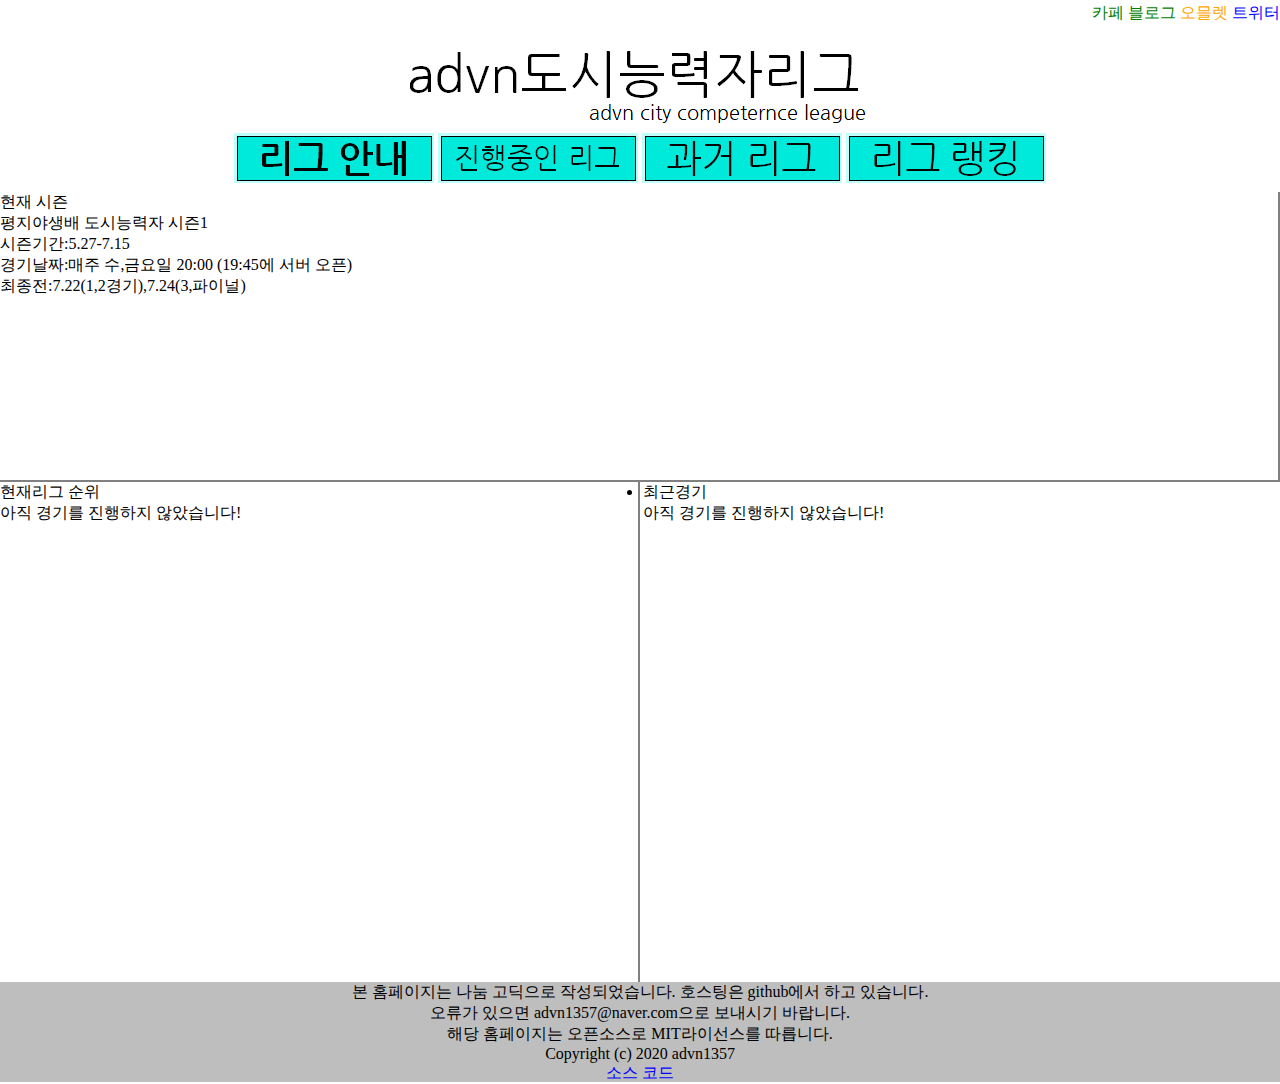
<file: src/index.html>
<!DOCTYPE html>
<html>
    <head>
        <title>advn도시능력자리그</title>
        <meta charset="utf-8">
        <link rel = "stylesheet" href="link/index.css">
        <link rel = "stylesheet" href="link/top.css">
        <style>
            @media(max-width: 831px){
                #bottom{
                    height: 120px;  
                }
            }
            @media(min-width: 832px){
                #naver{
                    display: none;
                }
            }
        </style>
    </head>
    <body>
        <script type="text/javascript" src="//wcs.naver.net/wcslog.js"></script>
<script type="text/javascript">
if(!wcs_add) var wcs_add = {};
wcs_add["wa"] = "64bd6990b21288";
if(window.wcs) {
  wcs_do();
}
</script>
        <p align = "right" id = "go">
            <a href = "https://cafe.naver.com/advnmcsever" style="color:green">카페</a>
            <a href = "https://blog.naver.com/advn1357" style="color:green">블로그</a></span>
            <a href = "https://omlet.gg/profile/advn1357" style="color:orange">오믈렛</a></span>
            <a href = "https://twitter.com/advn1357" style = "color:blue">트위터</a></span></p>
        <p align = "center" class = "menu">
            <a href = "index.html"><img src="../Assets/logo.png"></a>
            <br><a href = "info/into.html"><img src="../Assets/menu/info.png"></a>
            <a href = "league/info.html"><img src="../Assets/menu/league.png"></a>
            <a title = "현재 제작중입니다."><img src="../Assets/menu/past.png"></a>
            <a title = "현재 제작중입니다."><img src="../Assets/menu/ranking.png"></a></p>
        </p>
        <p align = "center" class = "mobile">
            <a href = "index.html"><img src="../Assets/logo.png" width = "365px"></a>
            <br><a href = "info/into.html"><img src="../Assets/menu/info.png" width="80px"></a>
            <a href = "league/info.html"><img src="../Assets/menu/league.png" width="80px"></a>
            <a title = "현재 제작중입니다."><img src="../Assets/menu/past.png" width="80px"></a>
            <a title = "현재 제작중입니다."><img src="../Assets/menu/ranking.png" width="80px"></a>
        </p>

        <div class = "sea">
            <li>현재 시즌</li>
            평지야생배 도시능력자 시즌1
            <br>시즌기간:5.27-7.15
            <br>경기날짜:매주 수,금요일 20:00 (19:45에 서버 오픈)
            <br>최종전:7.22(1,2경기),7.24(3,파이널)
        </div>
        <div id = "panel">
            <div class = "rank">
                <li>현재리그 순위</li>
                아직 경기를 진행하지 않았습니다!
            </div>
            <div class = "game">
                <li>최근경기</li>
                아직 경기를 진행하지 않았습니다!
            </div>
        </div>
        <div id = "bottom">
            본 홈페이지는 나눔 고딕으로 작성되었습니다. 호스팅은 github에서 하고 있습니다.
            <br>오류가 있으면 <a href="mailto:advn1357@naver.com" title="이메일앱 열기">advn1357@naver.com</a>으로 보내시기 바랍니다.
            <br>해당 홈페이지는 오픈소스로 MIT라이선스를 따릅니다.
            <br>Copyright (c) 2020 advn1357
            <br><a href = "https://github.com/advn1357/cityleague" style = "color: blue">소스 코드</a>
            <div id = "naver" class="nv-openmain" data-url="도능리그" data-type="W2"></div>
        </div>
        <script type="text/javascript"? src="https://test-openmain.m.naver.com/js/openmain.js"></script>
    </body>
</html>
</file>
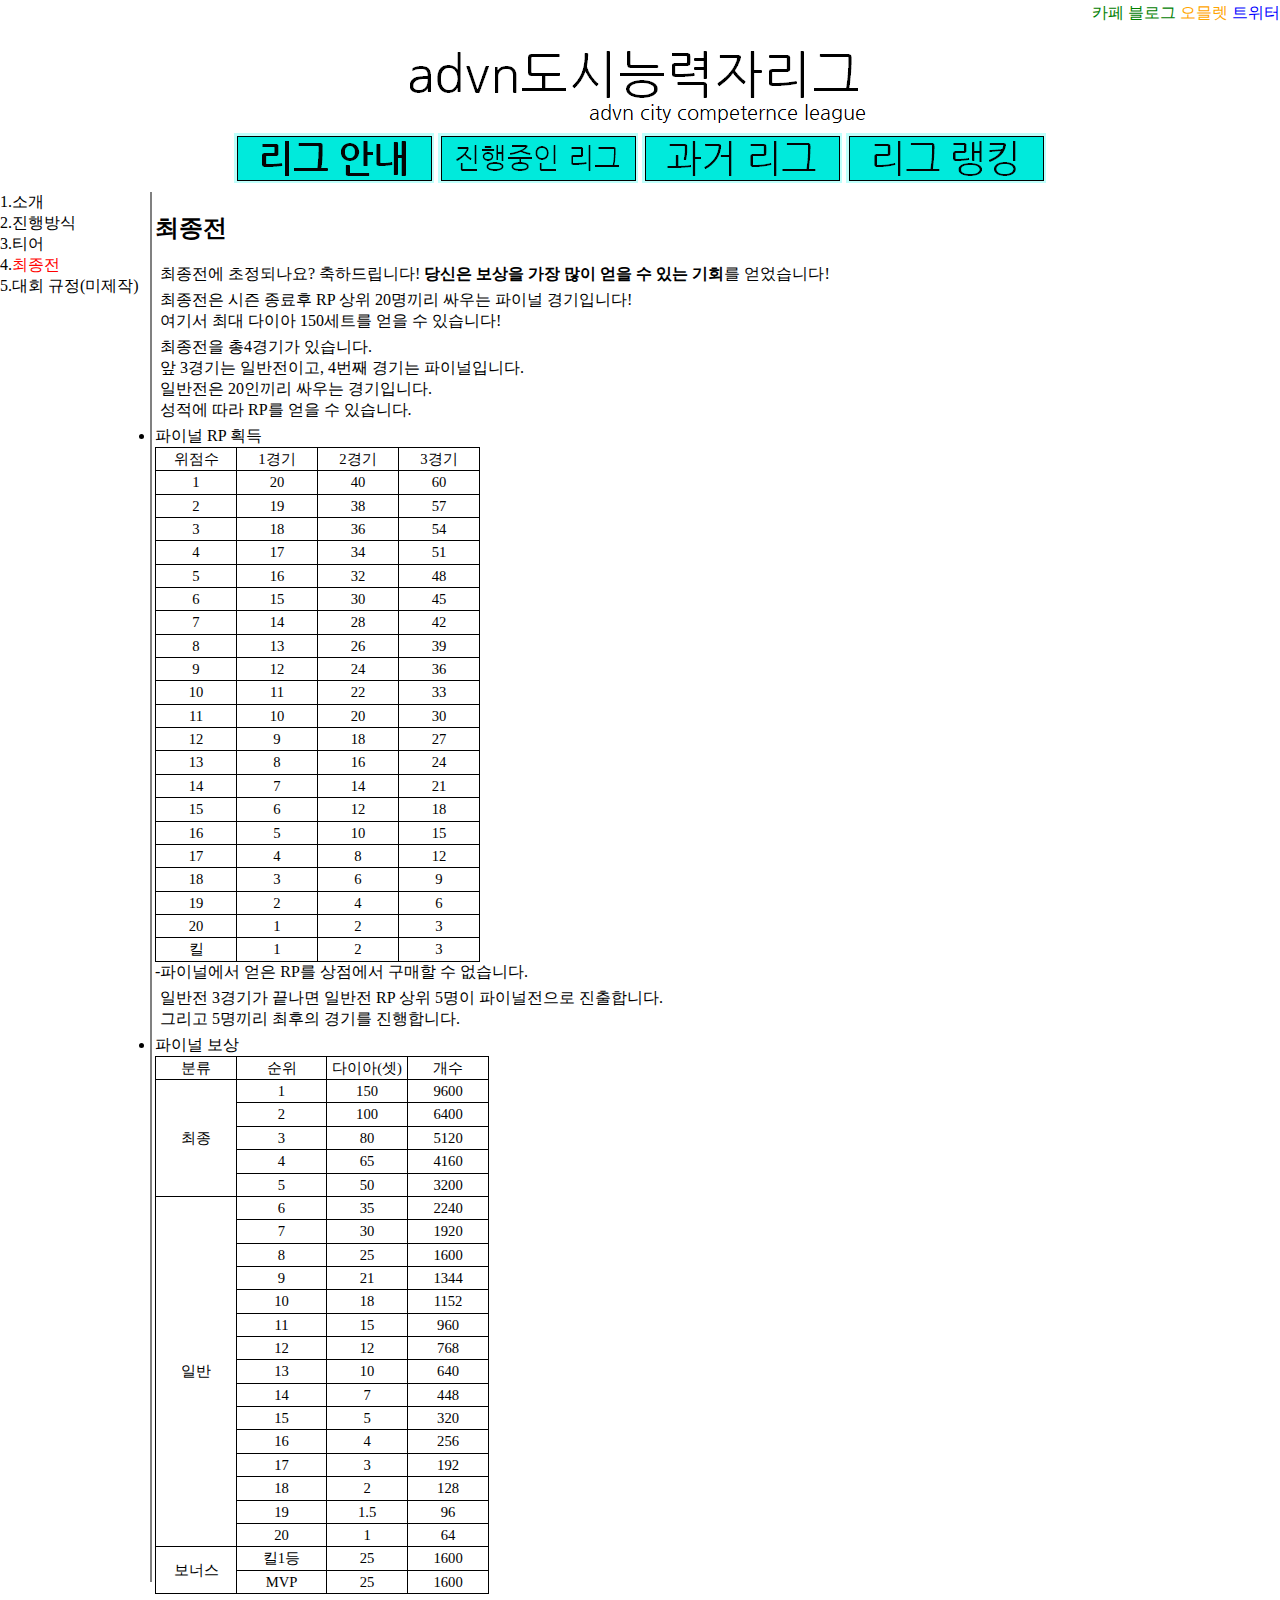
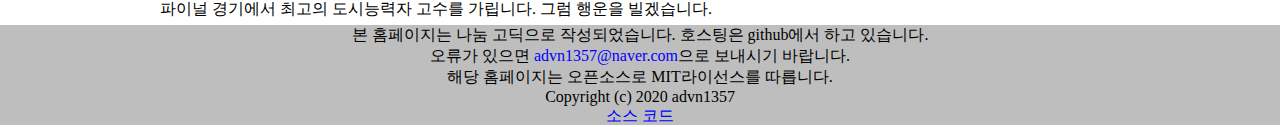
<file: src/info/final.html>
<!DOCTYPE html>
<html>
    <head>
        <title>advn도시능력자리그-리그안내</title>
        <meta charset="utf-8">
        <link rel = "stylesheet" href="../link/top.css">
        <style>
            #desc{
                padding-left: 5px;
            }
            a {
                color: blue;
            }
            @media(min-width: 832px){
                #list{
                border-right: gray;
                border-right-width: 2px;
                border-right-style: solid;
                width: 150px;
                height: 1390px;
            }
                #web{
                    display: grid;
                    grid-template-columns: 150px 1fr;
            }
            }
            @media(max-width: 831px){
                #list{
                border-bottom: gray;
                border-bottom-width: 2px;
                border-bottom-style: solid;
                width: 100%;
                height: 100px;
                padding-bottom: 5px;
                }   
            }
        </style>
    </head>
    <body>
        <p align = "right" id = "go">
            <a href = "https://cafe.naver.com/advnmcsever" style="color:green">카페</a>
            <a href = "https://blog.naver.com/advn1357" style="color:green">블로그</a></span>
            <a href = "https://omlet.gg/profile/advn1357" style="color:orange">오믈렛</a></span>
            <a href = "https://twitter.com/advn1357" style = "color:blue">트위터</a></span></p>
            <p align = "center" class = "menu">
                <a href = "../index.html"><img src="../../Assets/logo.png"></a>
                <br><a href = "into.html"><img src="../../Assets/menu/info.png"></a>
                <a href = "../league/info.html"><img src="../../Assets/menu/league.png"></a>
                <img src="../../Assets/menu/past.png">
                <img src="../../Assets/menu/ranking.png"></p>
            </p>
            <p align = "center" class = "mobile">
                <a href = "../index.html"><img src="../../Assets/logo.png" width = "365px"></a>
                <br><a href = "into.html"><img src="../../Assets/menu/info.png" width="85px"></a>
                <a href = "../league/info.html"><img src="../../Assets/menu/league.png" width="80px"></a>
                <img src="../../Assets/menu/past.png" width="80px">
                <img src="../../Assets/menu/ranking.png" width="80px">
            </p>
        <div id = "web">
            <div id = "list">
                1.<a href = "into.html"><span style = "color: black">소개</span></a>
                <br>2.<a href = "rule.html" style = "color: black">진행방식</a>
                <br>3.<a href = "tier.html" style = "color: black">티어</a>
                <br>4.<a href = "final.html"><span style = "color: red">최종전</span></a>
                <br>5.대회 규정(미제작)
            </div>
            <div id = "desc">
                <h2>최종전</h2>
                <p>
                    최종전에 초정되나요? 축하드립니다! <b>당신은 보상을 가장 많이 얻을 수 있는 기회</b>를 얻었습니다! 
                </p>
                <p>
                    최종전은 시즌 종료후 RP 상위 20명끼리 싸우는 파이널 경기입니다! 
                    <br>여기서 최대 다이아 150세트를 얻을 수 있습니다!
                </p>
                <p>
                    최종전을 총4경기가 있습니다.
                    <br>앞 3경기는 일반전이고, 4번째 경기는 파이널입니다. 
                    <br>일반전은 20인끼리 싸우는 경기입니다.
                    <br>성적에 따라 RP를 얻을 수 있습니다.
                </p>
                <p>
                    <li>파이널 RP 획득</li>
                    <div>
                        <table style="border-collapse: collapse; table-layout: fixed; border-width: initial; border-style: none; border-color: initial;"><tbody><tr><td valign="middle" style="width: 60pt; height: 14.3pt; padding: 0pt; border-width: 0.28pt; border-style: solid; border-color: rgb(0, 0, 0);"><p class="0" style="line-height: 12.36px; text-align: center;"><span style="font-family: 나눔고딕; font-size: 11pt;">위점수</span></p></td><td valign="middle" style="width: 60pt; height: 14.3pt; padding: 0pt; border-width: 0.28pt; border-style: solid; border-color: rgb(0, 0, 0);"><p class="0" style="line-height: 12.36px; text-align: center;"><span lang="EN-US" style="font-family: 나눔고딕; letter-spacing: 0pt; font-size: 11pt;">1</span><span style="font-family: 나눔고딕; font-size: 11pt;">경기</span></p></td><td valign="middle" style="width: 60pt; height: 14.3pt; padding: 0pt; border-width: 0.28pt; border-style: solid; border-color: rgb(0, 0, 0);"><p class="0" style="line-height: 12.36px; text-align: center;"><span lang="EN-US" style="font-family: 나눔고딕; letter-spacing: 0pt; font-size: 11pt;">2</span><span style="font-family: 나눔고딕; font-size: 11pt;">경기</span></p></td><td valign="middle" style="width: 60pt; height: 14.3pt; padding: 0pt; border-width: 0.28pt; border-style: solid; border-color: rgb(0, 0, 0);"><p class="0" style="line-height: 12.36px; text-align: center;"><span lang="EN-US" style="font-family: 나눔고딕; letter-spacing: 0pt; font-size: 11pt;">3</span><span style="font-family: 나눔고딕; font-size: 11pt;">경기</span></p></td></tr><tr><td valign="middle" style="width: 60pt; height: 14.3pt; padding: 0pt; border-width: 0.28pt; border-style: solid; border-color: rgb(0, 0, 0);"><p class="0" style="line-height: 12.36px; text-align: center;"><span lang="EN-US" style="font-family: 나눔고딕; letter-spacing: 0pt; font-size: 11pt;">1</span></p></td><td valign="middle" style="width: 60pt; height: 14.3pt; padding: 0pt; border-width: 0.28pt; border-style: solid; border-color: rgb(0, 0, 0);"><p class="0" style="line-height: 12.36px; text-align: center;"><span lang="EN-US" style="font-family: 나눔고딕; letter-spacing: 0pt; font-size: 11pt;">20</span></p></td><td valign="middle" style="width: 60pt; height: 14.3pt; padding: 0pt; border-width: 0.28pt; border-style: solid; border-color: rgb(0, 0, 0);"><p class="0" style="line-height: 12.36px; text-align: center;"><span lang="EN-US" style="font-family: 나눔고딕; letter-spacing: 0pt; font-size: 11pt;">40</span></p></td><td valign="middle" style="width: 60pt; height: 14.3pt; padding: 0pt; border-width: 0.28pt; border-style: solid; border-color: rgb(0, 0, 0);"><p class="0" style="line-height: 12.36px; text-align: center;"><span lang="EN-US" style="font-family: 나눔고딕; letter-spacing: 0pt; font-size: 11pt;">60</span></p></td></tr><tr><td valign="middle" style="width: 60pt; height: 14.3pt; padding: 0pt; border-width: 0.28pt; border-style: solid; border-color: rgb(0, 0, 0);"><p class="0" style="line-height: 12.36px; text-align: center;"><span lang="EN-US" style="font-family: 나눔고딕; letter-spacing: 0pt; font-size: 11pt;">2</span></p></td><td valign="middle" style="width: 60pt; height: 14.3pt; padding: 0pt; border-width: 0.28pt; border-style: solid; border-color: rgb(0, 0, 0);"><p class="0" style="line-height: 12.36px; text-align: center;"><span lang="EN-US" style="font-family: 나눔고딕; letter-spacing: 0pt; font-size: 11pt;">19</span></p></td><td valign="middle" style="width: 60pt; height: 14.3pt; padding: 0pt; border-width: 0.28pt; border-style: solid; border-color: rgb(0, 0, 0);"><p class="0" style="line-height: 12.36px; text-align: center;"><span lang="EN-US" style="font-family: 나눔고딕; letter-spacing: 0pt; font-size: 11pt;">38</span></p></td><td valign="middle" style="width: 60pt; height: 14.3pt; padding: 0pt; border-width: 0.28pt; border-style: solid; border-color: rgb(0, 0, 0);"><p class="0" style="line-height: 12.36px; text-align: center;"><span lang="EN-US" style="font-family: 나눔고딕; letter-spacing: 0pt; font-size: 11pt;">57</span></p></td></tr><tr><td valign="middle" style="width: 60pt; height: 14.3pt; padding: 0pt; border-width: 0.28pt; border-style: solid; border-color: rgb(0, 0, 0);"><p class="0" style="line-height: 12.36px; text-align: center;"><span lang="EN-US" style="font-family: 나눔고딕; letter-spacing: 0pt; font-size: 11pt;">3</span></p></td><td valign="middle" style="width: 60pt; height: 14.3pt; padding: 0pt; border-width: 0.28pt; border-style: solid; border-color: rgb(0, 0, 0);"><p class="0" style="line-height: 12.36px; text-align: center;"><span lang="EN-US" style="font-family: 나눔고딕; letter-spacing: 0pt; font-size: 11pt;">18</span></p></td><td valign="middle" style="width: 60pt; height: 14.3pt; padding: 0pt; border-width: 0.28pt; border-style: solid; border-color: rgb(0, 0, 0);"><p class="0" style="line-height: 12.36px; text-align: center;"><span lang="EN-US" style="font-family: 나눔고딕; letter-spacing: 0pt; font-size: 11pt;">36</span></p></td><td valign="middle" style="width: 60pt; height: 14.3pt; padding: 0pt; border-width: 0.28pt; border-style: solid; border-color: rgb(0, 0, 0);"><p class="0" style="line-height: 12.36px; text-align: center;"><span lang="EN-US" style="font-family: 나눔고딕; letter-spacing: 0pt; font-size: 11pt;">54</span></p></td></tr><tr><td valign="middle" style="width: 60pt; height: 14.3pt; padding: 0pt; border-width: 0.28pt; border-style: solid; border-color: rgb(0, 0, 0);"><p class="0" style="line-height: 12.36px; text-align: center;"><span lang="EN-US" style="font-family: 나눔고딕; letter-spacing: 0pt; font-size: 11pt;">4</span></p></td><td valign="middle" style="width: 60pt; height: 14.3pt; padding: 0pt; border-width: 0.28pt; border-style: solid; border-color: rgb(0, 0, 0);"><p class="0" style="line-height: 12.36px; text-align: center;"><span lang="EN-US" style="font-family: 나눔고딕; letter-spacing: 0pt; font-size: 11pt;">17</span></p></td><td valign="middle" style="width: 60pt; height: 14.3pt; padding: 0pt; border-width: 0.28pt; border-style: solid; border-color: rgb(0, 0, 0);"><p class="0" style="line-height: 12.36px; text-align: center;"><span lang="EN-US" style="font-family: 나눔고딕; letter-spacing: 0pt; font-size: 11pt;">34</span></p></td><td valign="middle" style="width: 60pt; height: 14.3pt; padding: 0pt; border-width: 0.28pt; border-style: solid; border-color: rgb(0, 0, 0);"><p class="0" style="line-height: 12.36px; text-align: center;"><span lang="EN-US" style="font-family: 나눔고딕; letter-spacing: 0pt; font-size: 11pt;">51</span></p></td></tr><tr><td valign="middle" style="width: 60pt; height: 14.3pt; padding: 0pt; border-width: 0.28pt; border-style: solid; border-color: rgb(0, 0, 0);"><p class="0" style="line-height: 12.36px; text-align: center;"><span lang="EN-US" style="font-family: 나눔고딕; letter-spacing: 0pt; font-size: 11pt;">5</span></p></td><td valign="middle" style="width: 60pt; height: 14.3pt; padding: 0pt; border-width: 0.28pt; border-style: solid; border-color: rgb(0, 0, 0);"><p class="0" style="line-height: 12.36px; text-align: center;"><span lang="EN-US" style="font-family: 나눔고딕; letter-spacing: 0pt; font-size: 11pt;">16</span></p></td><td valign="middle" style="width: 60pt; height: 14.3pt; padding: 0pt; border-width: 0.28pt; border-style: solid; border-color: rgb(0, 0, 0);"><p class="0" style="line-height: 12.36px; text-align: center;"><span lang="EN-US" style="font-family: 나눔고딕; letter-spacing: 0pt; font-size: 11pt;">32</span></p></td><td valign="middle" style="width: 60pt; height: 14.3pt; padding: 0pt; border-width: 0.28pt; border-style: solid; border-color: rgb(0, 0, 0);"><p class="0" style="line-height: 12.36px; text-align: center;"><span lang="EN-US" style="font-family: 나눔고딕; letter-spacing: 0pt; font-size: 11pt;">48</span></p></td></tr><tr><td valign="middle" style="width: 60pt; height: 14.3pt; padding: 0pt; border-width: 0.28pt; border-style: solid; border-color: rgb(0, 0, 0);"><p class="0" style="line-height: 12.36px; text-align: center;"><span lang="EN-US" style="font-family: 나눔고딕; letter-spacing: 0pt; font-size: 11pt;">6</span></p></td><td valign="middle" style="width: 60pt; height: 14.3pt; padding: 0pt; border-width: 0.28pt; border-style: solid; border-color: rgb(0, 0, 0);"><p class="0" style="line-height: 12.36px; text-align: center;"><span lang="EN-US" style="font-family: 나눔고딕; letter-spacing: 0pt; font-size: 11pt;">15</span></p></td><td valign="middle" style="width: 60pt; height: 14.3pt; padding: 0pt; border-width: 0.28pt; border-style: solid; border-color: rgb(0, 0, 0);"><p class="0" style="line-height: 12.36px; text-align: center;"><span lang="EN-US" style="font-family: 나눔고딕; letter-spacing: 0pt; font-size: 11pt;">30</span></p></td><td valign="middle" style="width: 60pt; height: 14.3pt; padding: 0pt; border-width: 0.28pt; border-style: solid; border-color: rgb(0, 0, 0);"><p class="0" style="line-height: 12.36px; text-align: center;"><span lang="EN-US" style="font-family: 나눔고딕; letter-spacing: 0pt; font-size: 11pt;">45</span></p></td></tr><tr><td valign="middle" style="width: 60pt; height: 14.3pt; padding: 0pt; border-width: 0.28pt; border-style: solid; border-color: rgb(0, 0, 0);"><p class="0" style="line-height: 12.36px; text-align: center;"><span lang="EN-US" style="font-family: 나눔고딕; letter-spacing: 0pt; font-size: 11pt;">7</span></p></td><td valign="middle" style="width: 60pt; height: 14.3pt; padding: 0pt; border-width: 0.28pt; border-style: solid; border-color: rgb(0, 0, 0);"><p class="0" style="line-height: 12.36px; text-align: center;"><span lang="EN-US" style="font-family: 나눔고딕; letter-spacing: 0pt; font-size: 11pt;">14</span></p></td><td valign="middle" style="width: 60pt; height: 14.3pt; padding: 0pt; border-width: 0.28pt; border-style: solid; border-color: rgb(0, 0, 0);"><p class="0" style="line-height: 12.36px; text-align: center;"><span lang="EN-US" style="font-family: 나눔고딕; letter-spacing: 0pt; font-size: 11pt;">28</span></p></td><td valign="middle" style="width: 60pt; height: 14.3pt; padding: 0pt; border-width: 0.28pt; border-style: solid; border-color: rgb(0, 0, 0);"><p class="0" style="line-height: 12.36px; text-align: center;"><span lang="EN-US" style="font-family: 나눔고딕; letter-spacing: 0pt; font-size: 11pt;">42</span></p></td></tr><tr><td valign="middle" style="width: 60pt; height: 14.3pt; padding: 0pt; border-width: 0.28pt; border-style: solid; border-color: rgb(0, 0, 0);"><p class="0" style="line-height: 12.36px; text-align: center;"><span lang="EN-US" style="font-family: 나눔고딕; letter-spacing: 0pt; font-size: 11pt;">8</span></p></td><td valign="middle" style="width: 60pt; height: 14.3pt; padding: 0pt; border-width: 0.28pt; border-style: solid; border-color: rgb(0, 0, 0);"><p class="0" style="line-height: 12.36px; text-align: center;"><span lang="EN-US" style="font-family: 나눔고딕; letter-spacing: 0pt; font-size: 11pt;">13</span></p></td><td valign="middle" style="width: 60pt; height: 14.3pt; padding: 0pt; border-width: 0.28pt; border-style: solid; border-color: rgb(0, 0, 0);"><p class="0" style="line-height: 12.36px; text-align: center;"><span lang="EN-US" style="font-family: 나눔고딕; letter-spacing: 0pt; font-size: 11pt;">26</span></p></td><td valign="middle" style="width: 60pt; height: 14.3pt; padding: 0pt; border-width: 0.28pt; border-style: solid; border-color: rgb(0, 0, 0);"><p class="0" style="line-height: 12.36px; text-align: center;"><span lang="EN-US" style="font-family: 나눔고딕; letter-spacing: 0pt; font-size: 11pt;">39</span></p></td></tr><tr><td valign="middle" style="width: 60pt; height: 14.3pt; padding: 0pt; border-width: 0.28pt; border-style: solid; border-color: rgb(0, 0, 0);"><p class="0" style="line-height: 12.36px; text-align: center;"><span lang="EN-US" style="font-family: 나눔고딕; letter-spacing: 0pt; font-size: 11pt;">9</span></p></td><td valign="middle" style="width: 60pt; height: 14.3pt; padding: 0pt; border-width: 0.28pt; border-style: solid; border-color: rgb(0, 0, 0);"><p class="0" style="line-height: 12.36px; text-align: center;"><span lang="EN-US" style="font-family: 나눔고딕; letter-spacing: 0pt; font-size: 11pt;">12</span></p></td><td valign="middle" style="width: 60pt; height: 14.3pt; padding: 0pt; border-width: 0.28pt; border-style: solid; border-color: rgb(0, 0, 0);"><p class="0" style="line-height: 12.36px; text-align: center;"><span lang="EN-US" style="font-family: 나눔고딕; letter-spacing: 0pt; font-size: 11pt;">24</span></p></td><td valign="middle" style="width: 60pt; height: 14.3pt; padding: 0pt; border-width: 0.28pt; border-style: solid; border-color: rgb(0, 0, 0);"><p class="0" style="line-height: 12.36px; text-align: center;"><span lang="EN-US" style="font-family: 나눔고딕; letter-spacing: 0pt; font-size: 11pt;">36</span></p></td></tr><tr><td valign="middle" style="width: 60pt; height: 14.3pt; padding: 0pt; border-width: 0.28pt; border-style: solid; border-color: rgb(0, 0, 0);"><p class="0" style="line-height: 12.36px; text-align: center;"><span lang="EN-US" style="font-family: 나눔고딕; letter-spacing: 0pt; font-size: 11pt;">10</span></p></td><td valign="middle" style="width: 60pt; height: 14.3pt; padding: 0pt; border-width: 0.28pt; border-style: solid; border-color: rgb(0, 0, 0);"><p class="0" style="line-height: 12.36px; text-align: center;"><span lang="EN-US" style="font-family: 나눔고딕; letter-spacing: 0pt; font-size: 11pt;">11</span></p></td><td valign="middle" style="width: 60pt; height: 14.3pt; padding: 0pt; border-width: 0.28pt; border-style: solid; border-color: rgb(0, 0, 0);"><p class="0" style="line-height: 12.36px; text-align: center;"><span lang="EN-US" style="font-family: 나눔고딕; letter-spacing: 0pt; font-size: 11pt;">22</span></p></td><td valign="middle" style="width: 60pt; height: 14.3pt; padding: 0pt; border-width: 0.28pt; border-style: solid; border-color: rgb(0, 0, 0);"><p class="0" style="line-height: 12.36px; text-align: center;"><span lang="EN-US" style="font-family: 나눔고딕; letter-spacing: 0pt; font-size: 11pt;">33</span></p></td></tr><tr><td valign="middle" style="width: 60pt; height: 14.3pt; padding: 0pt; border-width: 0.28pt; border-style: solid; border-color: rgb(0, 0, 0);"><p class="0" style="line-height: 12.36px; text-align: center;"><span lang="EN-US" style="font-family: 나눔고딕; letter-spacing: 0pt; font-size: 11pt;">11</span></p></td><td valign="middle" style="width: 60pt; height: 14.3pt; padding: 0pt; border-width: 0.28pt; border-style: solid; border-color: rgb(0, 0, 0);"><p class="0" style="line-height: 12.36px; text-align: center;"><span lang="EN-US" style="font-family: 나눔고딕; letter-spacing: 0pt; font-size: 11pt;">10</span></p></td><td valign="middle" style="width: 60pt; height: 14.3pt; padding: 0pt; border-width: 0.28pt; border-style: solid; border-color: rgb(0, 0, 0);"><p class="0" style="line-height: 12.36px; text-align: center;"><span lang="EN-US" style="font-family: 나눔고딕; letter-spacing: 0pt; font-size: 11pt;">20</span></p></td><td valign="middle" style="width: 60pt; height: 14.3pt; padding: 0pt; border-width: 0.28pt; border-style: solid; border-color: rgb(0, 0, 0);"><p class="0" style="line-height: 12.36px; text-align: center;"><span lang="EN-US" style="font-family: 나눔고딕; letter-spacing: 0pt; font-size: 11pt;">30</span></p></td></tr><tr><td valign="middle" style="width: 60pt; height: 14.3pt; padding: 0pt; border-width: 0.28pt; border-style: solid; border-color: rgb(0, 0, 0);"><p class="0" style="line-height: 12.36px; text-align: center;"><span lang="EN-US" style="font-family: 나눔고딕; letter-spacing: 0pt; font-size: 11pt;">12</span></p></td><td valign="middle" style="width: 60pt; height: 14.3pt; padding: 0pt; border-width: 0.28pt; border-style: solid; border-color: rgb(0, 0, 0);"><p class="0" style="line-height: 12.36px; text-align: center;"><span lang="EN-US" style="font-family: 나눔고딕; letter-spacing: 0pt; font-size: 11pt;">9</span></p></td><td valign="middle" style="width: 60pt; height: 14.3pt; padding: 0pt; border-width: 0.28pt; border-style: solid; border-color: rgb(0, 0, 0);"><p class="0" style="line-height: 12.36px; text-align: center;"><span lang="EN-US" style="font-family: 나눔고딕; letter-spacing: 0pt; font-size: 11pt;">18</span></p></td><td valign="middle" style="width: 60pt; height: 14.3pt; padding: 0pt; border-width: 0.28pt; border-style: solid; border-color: rgb(0, 0, 0);"><p class="0" style="line-height: 12.36px; text-align: center;"><span lang="EN-US" style="font-family: 나눔고딕; letter-spacing: 0pt; font-size: 11pt;">27</span></p></td></tr><tr><td valign="middle" style="width: 60pt; height: 14.3pt; padding: 0pt; border-width: 0.28pt; border-style: solid; border-color: rgb(0, 0, 0);"><p class="0" style="line-height: 12.36px; text-align: center;"><span lang="EN-US" style="font-family: 나눔고딕; letter-spacing: 0pt; font-size: 11pt;">13</span></p></td><td valign="middle" style="width: 60pt; height: 14.3pt; padding: 0pt; border-width: 0.28pt; border-style: solid; border-color: rgb(0, 0, 0);"><p class="0" style="line-height: 12.36px; text-align: center;"><span lang="EN-US" style="font-family: 나눔고딕; letter-spacing: 0pt; font-size: 11pt;">8</span></p></td><td valign="middle" style="width: 60pt; height: 14.3pt; padding: 0pt; border-width: 0.28pt; border-style: solid; border-color: rgb(0, 0, 0);"><p class="0" style="line-height: 12.36px; text-align: center;"><span lang="EN-US" style="font-family: 나눔고딕; letter-spacing: 0pt; font-size: 11pt;">16</span></p></td><td valign="middle" style="width: 60pt; height: 14.3pt; padding: 0pt; border-width: 0.28pt; border-style: solid; border-color: rgb(0, 0, 0);"><p class="0" style="line-height: 12.36px; text-align: center;"><span lang="EN-US" style="font-family: 나눔고딕; letter-spacing: 0pt; font-size: 11pt;">24</span></p></td></tr><tr><td valign="middle" style="width: 60pt; height: 14.3pt; padding: 0pt; border-width: 0.28pt; border-style: solid; border-color: rgb(0, 0, 0);"><p class="0" style="line-height: 12.36px; text-align: center;"><span lang="EN-US" style="font-family: 나눔고딕; letter-spacing: 0pt; font-size: 11pt;">14</span></p></td><td valign="middle" style="width: 60pt; height: 14.3pt; padding: 0pt; border-width: 0.28pt; border-style: solid; border-color: rgb(0, 0, 0);"><p class="0" style="line-height: 12.36px; text-align: center;"><span lang="EN-US" style="font-family: 나눔고딕; letter-spacing: 0pt; font-size: 11pt;">7</span></p></td><td valign="middle" style="width: 60pt; height: 14.3pt; padding: 0pt; border-width: 0.28pt; border-style: solid; border-color: rgb(0, 0, 0);"><p class="0" style="line-height: 12.36px; text-align: center;"><span lang="EN-US" style="font-family: 나눔고딕; letter-spacing: 0pt; font-size: 11pt;">14</span></p></td><td valign="middle" style="width: 60pt; height: 14.3pt; padding: 0pt; border-width: 0.28pt; border-style: solid; border-color: rgb(0, 0, 0);"><p class="0" style="line-height: 12.36px; text-align: center;"><span lang="EN-US" style="font-family: 나눔고딕; letter-spacing: 0pt; font-size: 11pt;">21</span></p></td></tr><tr><td valign="middle" style="width: 60pt; height: 14.3pt; padding: 0pt; border-width: 0.28pt; border-style: solid; border-color: rgb(0, 0, 0);"><p class="0" style="line-height: 12.36px; text-align: center;"><span lang="EN-US" style="font-family: 나눔고딕; letter-spacing: 0pt; font-size: 11pt;">15</span></p></td><td valign="middle" style="width: 60pt; height: 14.3pt; padding: 0pt; border-width: 0.28pt; border-style: solid; border-color: rgb(0, 0, 0);"><p class="0" style="line-height: 12.36px; text-align: center;"><span lang="EN-US" style="font-family: 나눔고딕; letter-spacing: 0pt; font-size: 11pt;">6</span></p></td><td valign="middle" style="width: 60pt; height: 14.3pt; padding: 0pt; border-width: 0.28pt; border-style: solid; border-color: rgb(0, 0, 0);"><p class="0" style="line-height: 12.36px; text-align: center;"><span lang="EN-US" style="font-family: 나눔고딕; letter-spacing: 0pt; font-size: 11pt;">12</span></p></td><td valign="middle" style="width: 60pt; height: 14.3pt; padding: 0pt; border-width: 0.28pt; border-style: solid; border-color: rgb(0, 0, 0);"><p class="0" style="line-height: 12.36px; text-align: center;"><span lang="EN-US" style="font-family: 나눔고딕; letter-spacing: 0pt; font-size: 11pt;">18</span></p></td></tr><tr><td valign="middle" style="width: 60pt; height: 14.3pt; padding: 0pt; border-width: 0.28pt; border-style: solid; border-color: rgb(0, 0, 0);"><p class="0" style="line-height: 12.36px; text-align: center;"><span lang="EN-US" style="font-family: 나눔고딕; letter-spacing: 0pt; font-size: 11pt;">16</span></p></td><td valign="middle" style="width: 60pt; height: 14.3pt; padding: 0pt; border-width: 0.28pt; border-style: solid; border-color: rgb(0, 0, 0);"><p class="0" style="line-height: 12.36px; text-align: center;"><span lang="EN-US" style="font-family: 나눔고딕; letter-spacing: 0pt; font-size: 11pt;">5</span></p></td><td valign="middle" style="width: 60pt; height: 14.3pt; padding: 0pt; border-width: 0.28pt; border-style: solid; border-color: rgb(0, 0, 0);"><p class="0" style="line-height: 12.36px; text-align: center;"><span lang="EN-US" style="font-family: 나눔고딕; letter-spacing: 0pt; font-size: 11pt;">10</span></p></td><td valign="middle" style="width: 60pt; height: 14.3pt; padding: 0pt; border-width: 0.28pt; border-style: solid; border-color: rgb(0, 0, 0);"><p class="0" style="line-height: 12.36px; text-align: center;"><span lang="EN-US" style="font-family: 나눔고딕; letter-spacing: 0pt; font-size: 11pt;">15</span></p></td></tr><tr><td valign="middle" style="width: 60pt; height: 14.3pt; padding: 0pt; border-width: 0.28pt; border-style: solid; border-color: rgb(0, 0, 0);"><p class="0" style="line-height: 12.36px; text-align: center;"><span lang="EN-US" style="font-family: 나눔고딕; letter-spacing: 0pt; font-size: 11pt;">17</span></p></td><td valign="middle" style="width: 60pt; height: 14.3pt; padding: 0pt; border-width: 0.28pt; border-style: solid; border-color: rgb(0, 0, 0);"><p class="0" style="line-height: 12.36px; text-align: center;"><span lang="EN-US" style="font-family: 나눔고딕; letter-spacing: 0pt; font-size: 11pt;">4</span></p></td><td valign="middle" style="width: 60pt; height: 14.3pt; padding: 0pt; border-width: 0.28pt; border-style: solid; border-color: rgb(0, 0, 0);"><p class="0" style="line-height: 12.36px; text-align: center;"><span lang="EN-US" style="font-family: 나눔고딕; letter-spacing: 0pt; font-size: 11pt;">8</span></p></td><td valign="middle" style="width: 60pt; height: 14.3pt; padding: 0pt; border-width: 0.28pt; border-style: solid; border-color: rgb(0, 0, 0);"><p class="0" style="line-height: 12.36px; text-align: center;"><span lang="EN-US" style="font-family: 나눔고딕; letter-spacing: 0pt; font-size: 11pt;">12</span></p></td></tr><tr><td valign="middle" style="width: 60pt; height: 14.3pt; padding: 0pt; border-width: 0.28pt; border-style: solid; border-color: rgb(0, 0, 0);"><p class="0" style="line-height: 12.36px; text-align: center;"><span lang="EN-US" style="font-family: 나눔고딕; letter-spacing: 0pt; font-size: 11pt;">18</span></p></td><td valign="middle" style="width: 60pt; height: 14.3pt; padding: 0pt; border-width: 0.28pt; border-style: solid; border-color: rgb(0, 0, 0);"><p class="0" style="line-height: 12.36px; text-align: center;"><span lang="EN-US" style="font-family: 나눔고딕; letter-spacing: 0pt; font-size: 11pt;">3</span></p></td><td valign="middle" style="width: 60pt; height: 14.3pt; padding: 0pt; border-width: 0.28pt; border-style: solid; border-color: rgb(0, 0, 0);"><p class="0" style="line-height: 12.36px; text-align: center;"><span lang="EN-US" style="font-family: 나눔고딕; letter-spacing: 0pt; font-size: 11pt;">6</span></p></td><td valign="middle" style="width: 60pt; height: 14.3pt; padding: 0pt; border-width: 0.28pt; border-style: solid; border-color: rgb(0, 0, 0);"><p class="0" style="line-height: 12.36px; text-align: center;"><span lang="EN-US" style="font-family: 나눔고딕; letter-spacing: 0pt; font-size: 11pt;">9</span></p></td></tr><tr><td valign="middle" style="width: 60pt; height: 14.3pt; padding: 0pt; border-width: 0.28pt; border-style: solid; border-color: rgb(0, 0, 0);"><p class="0" style="line-height: 12.36px; text-align: center;"><span lang="EN-US" style="font-family: 나눔고딕; letter-spacing: 0pt; font-size: 11pt;">19</span></p></td><td valign="middle" style="width: 60pt; height: 14.3pt; padding: 0pt; border-width: 0.28pt; border-style: solid; border-color: rgb(0, 0, 0);"><p class="0" style="line-height: 12.36px; text-align: center;"><span lang="EN-US" style="font-family: 나눔고딕; letter-spacing: 0pt; font-size: 11pt;">2</span></p></td><td valign="middle" style="width: 60pt; height: 14.3pt; padding: 0pt; border-width: 0.28pt; border-style: solid; border-color: rgb(0, 0, 0);"><p class="0" style="line-height: 12.36px; text-align: center;"><span lang="EN-US" style="font-family: 나눔고딕; letter-spacing: 0pt; font-size: 11pt;">4</span></p></td><td valign="middle" style="width: 60pt; height: 14.3pt; padding: 0pt; border-width: 0.28pt; border-style: solid; border-color: rgb(0, 0, 0);"><p class="0" style="line-height: 12.36px; text-align: center;"><span lang="EN-US" style="font-family: 나눔고딕; letter-spacing: 0pt; font-size: 11pt;">6</span></p></td></tr><tr><td valign="middle" style="width: 60pt; height: 14.3pt; padding: 0pt; border-width: 0.28pt; border-style: solid; border-color: rgb(0, 0, 0);"><p class="0" style="line-height: 12.36px; text-align: center;"><span lang="EN-US" style="font-family: 나눔고딕; letter-spacing: 0pt; font-size: 11pt;">20</span></p></td><td valign="middle" style="width: 60pt; height: 14.3pt; padding: 0pt; border-width: 0.28pt; border-style: solid; border-color: rgb(0, 0, 0);"><p class="0" style="line-height: 12.36px; text-align: center;"><span lang="EN-US" style="font-family: 나눔고딕; letter-spacing: 0pt; font-size: 11pt;">1</span></p></td><td valign="middle" style="width: 60pt; height: 14.3pt; padding: 0pt; border-width: 0.28pt; border-style: solid; border-color: rgb(0, 0, 0);"><p class="0" style="line-height: 12.36px; text-align: center;"><span lang="EN-US" style="font-family: 나눔고딕; letter-spacing: 0pt; font-size: 11pt;">2</span></p></td><td valign="middle" style="width: 60pt; height: 14.3pt; padding: 0pt; border-width: 0.28pt; border-style: solid; border-color: rgb(0, 0, 0);"><p class="0" style="line-height: 12.36px; text-align: center;"><span lang="EN-US" style="font-family: 나눔고딕; letter-spacing: 0pt; font-size: 11pt;">3</span></p></td></tr><tr><td valign="middle" style="width: 60pt; height: 14.3pt; padding: 0pt; border-width: 0.28pt; border-style: solid; border-color: rgb(0, 0, 0);"><p class="0" style="line-height: 12.36px; text-align: center;"><span style="font-family: 나눔고딕; font-size: 11pt;">킬</span></p></td><td valign="middle" style="width: 60pt; height: 14.3pt; padding: 0pt; border-width: 0.28pt; border-style: solid; border-color: rgb(0, 0, 0);"><p class="0" style="line-height: 12.36px; text-align: center;"><span lang="EN-US" style="font-family: 나눔고딕; letter-spacing: 0pt; font-size: 11pt;">1</span></p></td><td valign="middle" style="width: 60pt; height: 14.3pt; padding: 0pt; border-width: 0.28pt; border-style: solid; border-color: rgb(0, 0, 0);"><p class="0" style="line-height: 12.36px; text-align: center;"><span lang="EN-US" style="font-family: 나눔고딕; letter-spacing: 0pt; font-size: 11pt;">2</span></p></td><td valign="middle" style="width: 60pt; height: 14.3pt; padding: 0pt; border-width: 0.28pt; border-style: solid; border-color: rgb(0, 0, 0);"><p class="0" style="line-height: 12.36px; text-align: center;"><span lang="EN-US" style="font-family: 나눔고딕; letter-spacing: 0pt; font-size: 11pt;">3</span></p></td></tr></tbody></table>
                    </div>
                    -파이널에서 얻은 RP를 상점에서 구매할 수 없습니다.
                </p>
                <p>
                    일반전 3경기가 끝나면 일반전 RP 상위 5명이 파이널전으로 진출합니다. 
                    <br>그리고 5명끼리 최후의 경기를 진행합니다.
                </p>
                <p>
                    <li>파이널 보상</li>
                    <div>
                        <table style="border-collapse: collapse; table-layout: fixed; border-width: initial; border-style: none; border-color: initial;"><tbody><tr><td valign="middle" style="width: 60pt; height: 14.3pt; padding: 0pt; border-width: 0.28pt; border-style: solid; border-color: rgb(0, 0, 0);"><p class="0" style="line-height: 12.36px; text-align: center;"><span style="font-family: 나눔고딕; font-size: 11pt;">분류</span></p></td><td valign="middle" style="width: 66.8pt; height: 14.3pt; padding: 0pt; border-width: 0.28pt; border-style: solid; border-color: rgb(0, 0, 0);"><p class="0" style="line-height: 12.36px; text-align: center;"><span style="font-family: 나눔고딕; font-size: 11pt;">순위</span></p></td><td valign="middle" style="width: 60pt; height: 14.3pt; padding: 0pt; border-width: 0.28pt; border-style: solid; border-color: rgb(0, 0, 0);"><p class="0" style="line-height: 12.36px; text-align: center;"><span style="font-family: 나눔고딕; font-size: 11pt;">다이아</span><span lang="EN-US" style="font-family: 나눔고딕; letter-spacing: 0pt; font-size: 11pt;">(</span><span style="font-family: 나눔고딕; font-size: 11pt;">셋</span><span lang="EN-US" style="font-family: 나눔고딕; letter-spacing: 0pt; font-size: 11pt;">)</span></p></td><td valign="middle" style="width: 60pt; height: 14.3pt; padding: 0pt; border-width: 0.28pt; border-style: solid; border-color: rgb(0, 0, 0);"><p class="0" style="line-height: 12.36px; text-align: center;"><span style="font-family: 나눔고딕; font-size: 11pt;">개수</span></p></td></tr><tr><td rowspan="5" valign="middle" style="width: 60pt; height: 71.5pt; padding: 0pt; border-width: 0.28pt; border-style: solid; border-color: rgb(0, 0, 0);"><p class="0" style="line-height: 12.36px; text-align: center;"><span style="font-family: 나눔고딕; font-size: 11pt;">최종</span></p></td><td valign="middle" style="width: 66.8pt; height: 14.3pt; padding: 0pt; border-width: 0.28pt; border-style: solid; border-color: rgb(0, 0, 0);"><p class="0" style="line-height: 12.36px; text-align: center;"><span lang="EN-US" style="font-family: 나눔고딕; letter-spacing: 0pt; font-size: 11pt;">1</span></p></td><td valign="middle" style="width: 60pt; height: 14.3pt; padding: 0pt; border-width: 0.28pt; border-style: solid; border-color: rgb(0, 0, 0);"><p class="0" style="line-height: 12.36px; text-align: center;"><span lang="EN-US" style="font-family: 나눔고딕; letter-spacing: 0pt; font-size: 11pt;">150</span></p></td><td valign="middle" style="width: 60pt; height: 14.3pt; padding: 0pt; border-width: 0.28pt; border-style: solid; border-color: rgb(0, 0, 0);"><p class="0" style="line-height: 12.36px; text-align: center;"><span lang="EN-US" style="font-family: 나눔고딕; letter-spacing: 0pt; font-size: 11pt;">9600</span></p></td></tr><tr><td valign="middle" style="width: 66.8pt; height: 14.3pt; padding: 0pt; border-width: 0.28pt; border-style: solid; border-color: rgb(0, 0, 0);"><p class="0" style="line-height: 12.36px; text-align: center;"><span lang="EN-US" style="font-family: 나눔고딕; letter-spacing: 0pt; font-size: 11pt;">2</span></p></td><td valign="middle" style="width: 60pt; height: 14.3pt; padding: 0pt; border-width: 0.28pt; border-style: solid; border-color: rgb(0, 0, 0);"><p class="0" style="line-height: 12.36px; text-align: center;"><span lang="EN-US" style="font-family: 나눔고딕; letter-spacing: 0pt; font-size: 11pt;">100</span></p></td><td valign="middle" style="width: 60pt; height: 14.3pt; padding: 0pt; border-width: 0.28pt; border-style: solid; border-color: rgb(0, 0, 0);"><p class="0" style="line-height: 12.36px; text-align: center;"><span lang="EN-US" style="font-family: 나눔고딕; letter-spacing: 0pt; font-size: 11pt;">6400</span></p></td></tr><tr><td valign="middle" style="width: 66.8pt; height: 14.3pt; padding: 0pt; border-width: 0.28pt; border-style: solid; border-color: rgb(0, 0, 0);"><p class="0" style="line-height: 12.36px; text-align: center;"><span lang="EN-US" style="font-family: 나눔고딕; letter-spacing: 0pt; font-size: 11pt;">3</span></p></td><td valign="middle" style="width: 60pt; height: 14.3pt; padding: 0pt; border-width: 0.28pt; border-style: solid; border-color: rgb(0, 0, 0);"><p class="0" style="line-height: 12.36px; text-align: center;"><span lang="EN-US" style="font-family: 나눔고딕; letter-spacing: 0pt; font-size: 11pt;">80</span></p></td><td valign="middle" style="width: 60pt; height: 14.3pt; padding: 0pt; border-width: 0.28pt; border-style: solid; border-color: rgb(0, 0, 0);"><p class="0" style="line-height: 12.36px; text-align: center;"><span lang="EN-US" style="font-family: 나눔고딕; letter-spacing: 0pt; font-size: 11pt;">5120</span></p></td></tr><tr><td valign="middle" style="width: 66.8pt; height: 14.3pt; padding: 0pt; border-width: 0.28pt; border-style: solid; border-color: rgb(0, 0, 0);"><p class="0" style="line-height: 12.36px; text-align: center;"><span lang="EN-US" style="font-family: 나눔고딕; letter-spacing: 0pt; font-size: 11pt;">4</span></p></td><td valign="middle" style="width: 60pt; height: 14.3pt; padding: 0pt; border-width: 0.28pt; border-style: solid; border-color: rgb(0, 0, 0);"><p class="0" style="line-height: 12.36px; text-align: center;"><span lang="EN-US" style="font-family: 나눔고딕; letter-spacing: 0pt; font-size: 11pt;">65</span></p></td><td valign="middle" style="width: 60pt; height: 14.3pt; padding: 0pt; border-width: 0.28pt; border-style: solid; border-color: rgb(0, 0, 0);"><p class="0" style="line-height: 12.36px; text-align: center;"><span lang="EN-US" style="font-family: 나눔고딕; letter-spacing: 0pt; font-size: 11pt;">4160</span></p></td></tr><tr><td valign="middle" style="width: 66.8pt; height: 14.3pt; padding: 0pt; border-width: 0.28pt; border-style: solid; border-color: rgb(0, 0, 0);"><p class="0" style="line-height: 12.36px; text-align: center;"><span lang="EN-US" style="font-family: 나눔고딕; letter-spacing: 0pt; font-size: 11pt;">5</span></p></td><td valign="middle" style="width: 60pt; height: 14.3pt; padding: 0pt; border-width: 0.28pt; border-style: solid; border-color: rgb(0, 0, 0);"><p class="0" style="line-height: 12.36px; text-align: center;"><span lang="EN-US" style="font-family: 나눔고딕; letter-spacing: 0pt; font-size: 11pt;">50</span></p></td><td valign="middle" style="width: 60pt; height: 14.3pt; padding: 0pt; border-width: 0.28pt; border-style: solid; border-color: rgb(0, 0, 0);"><p class="0" style="line-height: 12.36px; text-align: center;"><span lang="EN-US" style="font-family: 나눔고딕; letter-spacing: 0pt; font-size: 11pt;">3200</span></p></td></tr><tr><td rowspan="15" valign="middle" style="width: 60pt; height: 214.5pt; padding: 0pt; border-width: 0.28pt; border-style: solid; border-color: rgb(0, 0, 0);"><p class="0" style="line-height: 12.36px; text-align: center;"><span style="font-family: 나눔고딕; font-size: 11pt;">일반</span></p></td><td valign="middle" style="width: 66.8pt; height: 14.3pt; padding: 0pt; border-width: 0.28pt; border-style: solid; border-color: rgb(0, 0, 0);"><p class="0" style="line-height: 12.36px; text-align: center;"><span lang="EN-US" style="font-family: 나눔고딕; letter-spacing: 0pt; font-size: 11pt;">6</span></p></td><td valign="middle" style="width: 60pt; height: 14.3pt; padding: 0pt; border-width: 0.28pt; border-style: solid; border-color: rgb(0, 0, 0);"><p class="0" style="line-height: 12.36px; text-align: center;"><span lang="EN-US" style="font-family: 나눔고딕; letter-spacing: 0pt; font-size: 11pt;">35</span></p></td><td valign="middle" style="width: 60pt; height: 14.3pt; padding: 0pt; border-width: 0.28pt; border-style: solid; border-color: rgb(0, 0, 0);"><p class="0" style="line-height: 12.36px; text-align: center;"><span lang="EN-US" style="font-family: 나눔고딕; letter-spacing: 0pt; font-size: 11pt;">2240</span></p></td></tr><tr><td valign="middle" style="width: 66.8pt; height: 14.3pt; padding: 0pt; border-width: 0.28pt; border-style: solid; border-color: rgb(0, 0, 0);"><p class="0" style="line-height: 12.36px; text-align: center;"><span lang="EN-US" style="font-family: 나눔고딕; letter-spacing: 0pt; font-size: 11pt;">7</span></p></td><td valign="middle" style="width: 60pt; height: 14.3pt; padding: 0pt; border-width: 0.28pt; border-style: solid; border-color: rgb(0, 0, 0);"><p class="0" style="line-height: 12.36px; text-align: center;"><span lang="EN-US" style="font-family: 나눔고딕; letter-spacing: 0pt; font-size: 11pt;">30</span></p></td><td valign="middle" style="width: 60pt; height: 14.3pt; padding: 0pt; border-width: 0.28pt; border-style: solid; border-color: rgb(0, 0, 0);"><p class="0" style="line-height: 12.36px; text-align: center;"><span lang="EN-US" style="font-family: 나눔고딕; letter-spacing: 0pt; font-size: 11pt;">1920</span></p></td></tr><tr><td valign="middle" style="width: 66.8pt; height: 14.3pt; padding: 0pt; border-width: 0.28pt; border-style: solid; border-color: rgb(0, 0, 0);"><p class="0" style="line-height: 12.36px; text-align: center;"><span lang="EN-US" style="font-family: 나눔고딕; letter-spacing: 0pt; font-size: 11pt;">8</span></p></td><td valign="middle" style="width: 60pt; height: 14.3pt; padding: 0pt; border-width: 0.28pt; border-style: solid; border-color: rgb(0, 0, 0);"><p class="0" style="line-height: 12.36px; text-align: center;"><span lang="EN-US" style="font-family: 나눔고딕; letter-spacing: 0pt; font-size: 11pt;">25</span></p></td><td valign="middle" style="width: 60pt; height: 14.3pt; padding: 0pt; border-width: 0.28pt; border-style: solid; border-color: rgb(0, 0, 0);"><p class="0" style="line-height: 12.36px; text-align: center;"><span lang="EN-US" style="font-family: 나눔고딕; letter-spacing: 0pt; font-size: 11pt;">1600</span></p></td></tr><tr><td valign="middle" style="width: 66.8pt; height: 14.3pt; padding: 0pt; border-width: 0.28pt; border-style: solid; border-color: rgb(0, 0, 0);"><p class="0" style="line-height: 12.36px; text-align: center;"><span lang="EN-US" style="font-family: 나눔고딕; letter-spacing: 0pt; font-size: 11pt;">9</span></p></td><td valign="middle" style="width: 60pt; height: 14.3pt; padding: 0pt; border-width: 0.28pt; border-style: solid; border-color: rgb(0, 0, 0);"><p class="0" style="line-height: 12.36px; text-align: center;"><span lang="EN-US" style="font-family: 나눔고딕; letter-spacing: 0pt; font-size: 11pt;">21</span></p></td><td valign="middle" style="width: 60pt; height: 14.3pt; padding: 0pt; border-width: 0.28pt; border-style: solid; border-color: rgb(0, 0, 0);"><p class="0" style="line-height: 12.36px; text-align: center;"><span lang="EN-US" style="font-family: 나눔고딕; letter-spacing: 0pt; font-size: 11pt;">1344</span></p></td></tr><tr><td valign="middle" style="width: 66.8pt; height: 14.3pt; padding: 0pt; border-width: 0.28pt; border-style: solid; border-color: rgb(0, 0, 0);"><p class="0" style="line-height: 12.36px; text-align: center;"><span lang="EN-US" style="font-family: 나눔고딕; letter-spacing: 0pt; font-size: 11pt;">10</span></p></td><td valign="middle" style="width: 60pt; height: 14.3pt; padding: 0pt; border-width: 0.28pt; border-style: solid; border-color: rgb(0, 0, 0);"><p class="0" style="line-height: 12.36px; text-align: center;"><span lang="EN-US" style="font-family: 나눔고딕; letter-spacing: 0pt; font-size: 11pt;">18</span></p></td><td valign="middle" style="width: 60pt; height: 14.3pt; padding: 0pt; border-width: 0.28pt; border-style: solid; border-color: rgb(0, 0, 0);"><p class="0" style="line-height: 12.36px; text-align: center;"><span lang="EN-US" style="font-family: 나눔고딕; letter-spacing: 0pt; font-size: 11pt;">1152</span></p></td></tr><tr><td valign="middle" style="width: 66.8pt; height: 14.3pt; padding: 0pt; border-width: 0.28pt; border-style: solid; border-color: rgb(0, 0, 0);"><p class="0" style="line-height: 12.36px; text-align: center;"><span lang="EN-US" style="font-family: 나눔고딕; letter-spacing: 0pt; font-size: 11pt;">11</span></p></td><td valign="middle" style="width: 60pt; height: 14.3pt; padding: 0pt; border-width: 0.28pt; border-style: solid; border-color: rgb(0, 0, 0);"><p class="0" style="line-height: 12.36px; text-align: center;"><span lang="EN-US" style="font-family: 나눔고딕; letter-spacing: 0pt; font-size: 11pt;">15</span></p></td><td valign="middle" style="width: 60pt; height: 14.3pt; padding: 0pt; border-width: 0.28pt; border-style: solid; border-color: rgb(0, 0, 0);"><p class="0" style="line-height: 12.36px; text-align: center;"><span lang="EN-US" style="font-family: 나눔고딕; letter-spacing: 0pt; font-size: 11pt;">960</span></p></td></tr><tr><td valign="middle" style="width: 66.8pt; height: 14.3pt; padding: 0pt; border-width: 0.28pt; border-style: solid; border-color: rgb(0, 0, 0);"><p class="0" style="line-height: 12.36px; text-align: center;"><span lang="EN-US" style="font-family: 나눔고딕; letter-spacing: 0pt; font-size: 11pt;">12</span></p></td><td valign="middle" style="width: 60pt; height: 14.3pt; padding: 0pt; border-width: 0.28pt; border-style: solid; border-color: rgb(0, 0, 0);"><p class="0" style="line-height: 12.36px; text-align: center;"><span lang="EN-US" style="font-family: 나눔고딕; letter-spacing: 0pt; font-size: 11pt;">12</span></p></td><td valign="middle" style="width: 60pt; height: 14.3pt; padding: 0pt; border-width: 0.28pt; border-style: solid; border-color: rgb(0, 0, 0);"><p class="0" style="line-height: 12.36px; text-align: center;"><span lang="EN-US" style="font-family: 나눔고딕; letter-spacing: 0pt; font-size: 11pt;">768</span></p></td></tr><tr><td valign="middle" style="width: 66.8pt; height: 14.3pt; padding: 0pt; border-width: 0.28pt; border-style: solid; border-color: rgb(0, 0, 0);"><p class="0" style="line-height: 12.36px; text-align: center;"><span lang="EN-US" style="font-family: 나눔고딕; letter-spacing: 0pt; font-size: 11pt;">13</span></p></td><td valign="middle" style="width: 60pt; height: 14.3pt; padding: 0pt; border-width: 0.28pt; border-style: solid; border-color: rgb(0, 0, 0);"><p class="0" style="line-height: 12.36px; text-align: center;"><span lang="EN-US" style="font-family: 나눔고딕; letter-spacing: 0pt; font-size: 11pt;">10</span></p></td><td valign="middle" style="width: 60pt; height: 14.3pt; padding: 0pt; border-width: 0.28pt; border-style: solid; border-color: rgb(0, 0, 0);"><p class="0" style="line-height: 12.36px; text-align: center;"><span lang="EN-US" style="font-family: 나눔고딕; letter-spacing: 0pt; font-size: 11pt;">640</span></p></td></tr><tr><td valign="middle" style="width: 66.8pt; height: 14.3pt; padding: 0pt; border-width: 0.28pt; border-style: solid; border-color: rgb(0, 0, 0);"><p class="0" style="line-height: 12.36px; text-align: center;"><span lang="EN-US" style="font-family: 나눔고딕; letter-spacing: 0pt; font-size: 11pt;">14</span></p></td><td valign="middle" style="width: 60pt; height: 14.3pt; padding: 0pt; border-width: 0.28pt; border-style: solid; border-color: rgb(0, 0, 0);"><p class="0" style="line-height: 12.36px; text-align: center;"><span lang="EN-US" style="font-family: 나눔고딕; letter-spacing: 0pt; font-size: 11pt;">7</span></p></td><td valign="middle" style="width: 60pt; height: 14.3pt; padding: 0pt; border-width: 0.28pt; border-style: solid; border-color: rgb(0, 0, 0);"><p class="0" style="line-height: 12.36px; text-align: center;"><span lang="EN-US" style="font-family: 나눔고딕; letter-spacing: 0pt; font-size: 11pt;">448</span></p></td></tr><tr><td valign="middle" style="width: 66.8pt; height: 14.3pt; padding: 0pt; border-width: 0.28pt; border-style: solid; border-color: rgb(0, 0, 0);"><p class="0" style="line-height: 12.36px; text-align: center;"><span lang="EN-US" style="font-family: 나눔고딕; letter-spacing: 0pt; font-size: 11pt;">15</span></p></td><td valign="middle" style="width: 60pt; height: 14.3pt; padding: 0pt; border-width: 0.28pt; border-style: solid; border-color: rgb(0, 0, 0);"><p class="0" style="line-height: 12.36px; text-align: center;"><span lang="EN-US" style="font-family: 나눔고딕; letter-spacing: 0pt; font-size: 11pt;">5</span></p></td><td valign="middle" style="width: 60pt; height: 14.3pt; padding: 0pt; border-width: 0.28pt; border-style: solid; border-color: rgb(0, 0, 0);"><p class="0" style="line-height: 12.36px; text-align: center;"><span lang="EN-US" style="font-family: 나눔고딕; letter-spacing: 0pt; font-size: 11pt;">320</span></p></td></tr><tr><td valign="middle" style="width: 66.8pt; height: 14.3pt; padding: 0pt; border-width: 0.28pt; border-style: solid; border-color: rgb(0, 0, 0);"><p class="0" style="line-height: 12.36px; text-align: center;"><span lang="EN-US" style="font-family: 나눔고딕; letter-spacing: 0pt; font-size: 11pt;">16</span></p></td><td valign="middle" style="width: 60pt; height: 14.3pt; padding: 0pt; border-width: 0.28pt; border-style: solid; border-color: rgb(0, 0, 0);"><p class="0" style="line-height: 12.36px; text-align: center;"><span lang="EN-US" style="font-family: 나눔고딕; letter-spacing: 0pt; font-size: 11pt;">4</span></p></td><td valign="middle" style="width: 60pt; height: 14.3pt; padding: 0pt; border-width: 0.28pt; border-style: solid; border-color: rgb(0, 0, 0);"><p class="0" style="line-height: 12.36px; text-align: center;"><span lang="EN-US" style="font-family: 나눔고딕; letter-spacing: 0pt; font-size: 11pt;">256</span></p></td></tr><tr><td valign="middle" style="width: 66.8pt; height: 14.3pt; padding: 0pt; border-width: 0.28pt; border-style: solid; border-color: rgb(0, 0, 0);"><p class="0" style="line-height: 12.36px; text-align: center;"><span lang="EN-US" style="font-family: 나눔고딕; letter-spacing: 0pt; font-size: 11pt;">17</span></p></td><td valign="middle" style="width: 60pt; height: 14.3pt; padding: 0pt; border-width: 0.28pt; border-style: solid; border-color: rgb(0, 0, 0);"><p class="0" style="line-height: 12.36px; text-align: center;"><span lang="EN-US" style="font-family: 나눔고딕; letter-spacing: 0pt; font-size: 11pt;">3</span></p></td><td valign="middle" style="width: 60pt; height: 14.3pt; padding: 0pt; border-width: 0.28pt; border-style: solid; border-color: rgb(0, 0, 0);"><p class="0" style="line-height: 12.36px; text-align: center;"><span lang="EN-US" style="font-family: 나눔고딕; letter-spacing: 0pt; font-size: 11pt;">192</span></p></td></tr><tr><td valign="middle" style="width: 66.8pt; height: 14.3pt; padding: 0pt; border-width: 0.28pt; border-style: solid; border-color: rgb(0, 0, 0);"><p class="0" style="line-height: 12.36px; text-align: center;"><span lang="EN-US" style="font-family: 나눔고딕; letter-spacing: 0pt; font-size: 11pt;">18</span></p></td><td valign="middle" style="width: 60pt; height: 14.3pt; padding: 0pt; border-width: 0.28pt; border-style: solid; border-color: rgb(0, 0, 0);"><p class="0" style="line-height: 12.36px; text-align: center;"><span lang="EN-US" style="font-family: 나눔고딕; letter-spacing: 0pt; font-size: 11pt;">2</span></p></td><td valign="middle" style="width: 60pt; height: 14.3pt; padding: 0pt; border-width: 0.28pt; border-style: solid; border-color: rgb(0, 0, 0);"><p class="0" style="line-height: 12.36px; text-align: center;"><span lang="EN-US" style="font-family: 나눔고딕; letter-spacing: 0pt; font-size: 11pt;">128</span></p></td></tr><tr><td valign="middle" style="width: 66.8pt; height: 14.3pt; padding: 0pt; border-width: 0.28pt; border-style: solid; border-color: rgb(0, 0, 0);"><p class="0" style="line-height: 12.36px; text-align: center;"><span lang="EN-US" style="font-family: 나눔고딕; letter-spacing: 0pt; font-size: 11pt;">19</span></p></td><td valign="middle" style="width: 60pt; height: 14.3pt; padding: 0pt; border-width: 0.28pt; border-style: solid; border-color: rgb(0, 0, 0);"><p class="0" style="line-height: 12.36px; text-align: center;"><span lang="EN-US" style="font-family: 나눔고딕; letter-spacing: 0pt; font-size: 11pt;">1.5</span></p></td><td valign="middle" style="width: 60pt; height: 14.3pt; padding: 0pt; border-width: 0.28pt; border-style: solid; border-color: rgb(0, 0, 0);"><p class="0" style="line-height: 12.36px; text-align: center;"><span lang="EN-US" style="font-family: 나눔고딕; letter-spacing: 0pt; font-size: 11pt;">96</span></p></td></tr><tr><td valign="middle" style="width: 66.8pt; height: 14.3pt; padding: 0pt; border-width: 0.28pt; border-style: solid; border-color: rgb(0, 0, 0);"><p class="0" style="line-height: 12.36px; text-align: center;"><span lang="EN-US" style="font-family: 나눔고딕; letter-spacing: 0pt; font-size: 11pt;">20</span></p></td><td valign="middle" style="width: 60pt; height: 14.3pt; padding: 0pt; border-width: 0.28pt; border-style: solid; border-color: rgb(0, 0, 0);"><p class="0" style="line-height: 12.36px; text-align: center;"><span lang="EN-US" style="font-family: 나눔고딕; letter-spacing: 0pt; font-size: 11pt;">1</span></p></td><td valign="middle" style="width: 60pt; height: 14.3pt; padding: 0pt; border-width: 0.28pt; border-style: solid; border-color: rgb(0, 0, 0);"><p class="0" style="line-height: 12.36px; text-align: center;"><span lang="EN-US" style="font-family: 나눔고딕; letter-spacing: 0pt; font-size: 11pt;">64</span></p></td></tr><tr><td rowspan="2" valign="middle" style="width: 60pt; height: 28.6pt; padding: 0pt; border-width: 0.28pt; border-style: solid; border-color: rgb(0, 0, 0);"><p class="0" style="line-height: 12.36px; text-align: center;"><span style="font-family: 나눔고딕; font-size: 11pt;">보너스</span></p></td><td valign="middle" style="width: 66.8pt; height: 14.3pt; padding: 0pt; border-width: 0.28pt; border-style: solid; border-color: rgb(0, 0, 0);"><p class="0" style="line-height: 12.36px; text-align: center;"><span style="font-family: 나눔고딕; font-size: 11pt;">킬</span><span lang="EN-US" style="font-family: 나눔고딕; letter-spacing: 0pt; font-size: 11pt;">1</span><span style="font-family: 나눔고딕; font-size: 11pt;">등</span></p></td><td valign="middle" style="width: 60pt; height: 14.3pt; padding: 0pt; border-width: 0.28pt; border-style: solid; border-color: rgb(0, 0, 0);"><p class="0" style="line-height: 12.36px; text-align: center;"><span lang="EN-US" style="font-family: 나눔고딕; letter-spacing: 0pt; font-size: 11pt;">25</span></p></td><td valign="middle" style="width: 60pt; height: 14.3pt; padding: 0pt; border-width: 0.28pt; border-style: solid; border-color: rgb(0, 0, 0);"><p class="0" style="line-height: 12.36px; text-align: center;"><span lang="EN-US" style="font-family: 나눔고딕; letter-spacing: 0pt; font-size: 11pt;">1600</span></p></td></tr><tr><td valign="middle" style="width: 66.8pt; height: 14.3pt; padding: 0pt; border-width: 0.28pt; border-style: solid; border-color: rgb(0, 0, 0);"><p class="0" style="line-height: 12.36px; text-align: center;"><span lang="EN-US" style="font-family: 나눔고딕; letter-spacing: 0pt; font-size: 11pt;">MVP</span></p></td><td valign="middle" style="width: 60pt; height: 14.3pt; padding: 0pt; border-width: 0.28pt; border-style: solid; border-color: rgb(0, 0, 0);"><p class="0" style="line-height: 12.36px; text-align: center;"><span lang="EN-US" style="font-family: 나눔고딕; letter-spacing: 0pt; font-size: 11pt;">25</span></p></td><td valign="middle" style="width: 60pt; height: 14.3pt; padding: 0pt; border-width: 0.28pt; border-style: solid; border-color: rgb(0, 0, 0);"><p class="0" style="line-height: 12.36px; text-align: center;"><span lang="EN-US" style="font-family: 나눔고딕; letter-spacing: 0pt; font-size: 11pt;">1600</span></p></td></tr></tbody></table>
                    </div>
                </p>
                <p>
                    파이널 경기에서 최고의 도시능력자 고수를 가립니다. 
                    그럼 행운을 빌겠습니다.
                </p>
            </div>
        </div>
        <div id = "bottom">
            본 홈페이지는 나눔 고딕으로 작성되었습니다. 호스팅은 github에서 하고 있습니다.
            <br>오류가 있으면 <a href="mailto:advn1357@naver.com" title="이메일앱 열기">advn1357@naver.com</a>으로 보내시기 바랍니다.
            <br>해당 홈페이지는 오픈소스로 MIT라이선스를 따릅니다.
            <br>Copyright (c) 2020 advn1357
            <br><a href = "https://github.com/advn1357/cityleague" style = "color: blue">소스 코드</a>
        </div>
    </body>
</html>
</file>
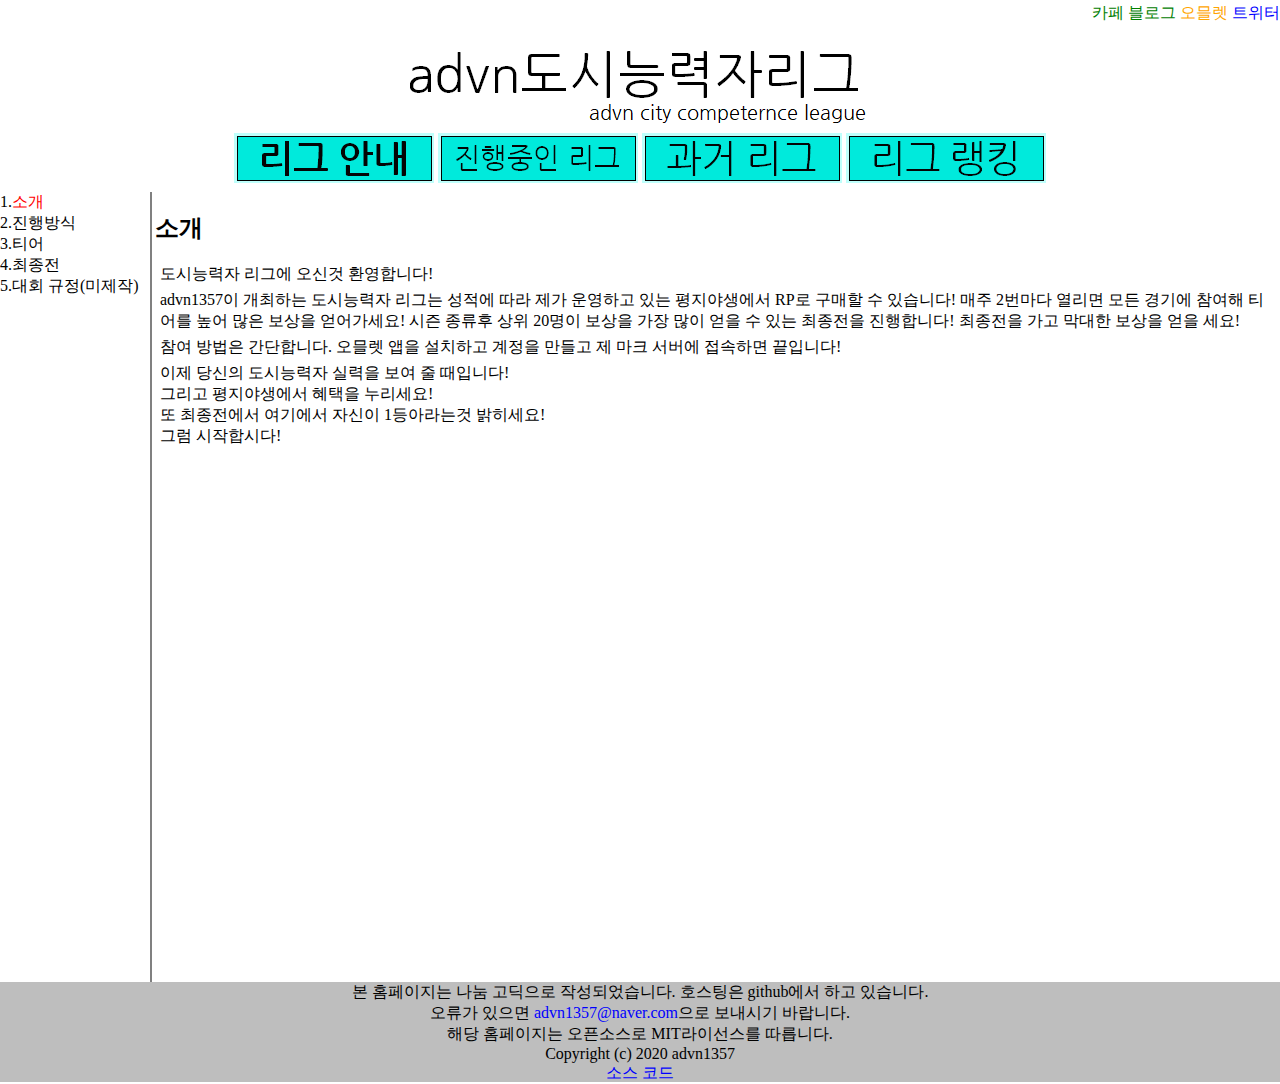
<file: src/info/into.html>
<!DOCTYPE html>
<html>
    <head>
        <title>advn도시능력자리그-리그안내</title>
        <meta charset="utf-8">
        <link rel = "stylesheet" href="../link/top.css">
        <style>
            #desc{
                padding-left: 5px;
            }
            a {
                color: blue;
            }
            @media(min-width: 832px){
                #list{
                border-right: gray;
                border-right-width: 2px;
                border-right-style: solid;
                width: 150px;
                height: 790px;
            }
                #web{
                    display: grid;
                    grid-template-columns: 150px 1fr;
            }
            }
            @media(max-width: 831px){
                #list{
                border-bottom: gray;
                border-bottom-width: 2px;
                border-bottom-style: solid;
                width: 100%;
                height: 100px;
                padding-bottom: 5px;
                }   
            }
        </style>
    </head>
    <body>
        <p align = "right" id = "go">
            <a href = "https://cafe.naver.com/advnmcsever" style="color:green">카페</a>
            <a href = "https://blog.naver.com/advn1357" style="color:green">블로그</a></span>
            <a href = "https://omlet.gg/profile/advn1357" style="color:orange">오믈렛</a></span>
            <a href = "https://twitter.com/advn1357" style = "color:blue">트위터</a></span></p>
            <p align = "center" class = "menu">
                <a href = "../index.html"><img src="../../Assets/logo.png"></a>
                <br><a href = "into.html"><img src="../../Assets/menu/info.png"></a>
                <a title = "현재 제작중입니다."><img src="../../Assets/menu/league.png"></a>
                <a title = "현재 제작중입니다."><img src="../../Assets/menu/past.png"></a>
                <a title = "현재 제작중입니다."><img src="../../Assets/menu/ranking.png"></a>
            </p>
            <p align = "center" class = "mobile">
                <a href = "../index.html"><img src="../../Assets/logo.png" width = "365px"></a>
                <br><a href = "into.html"><img src="../../Assets/menu/info.png" width="80px"></a>
                <a title = "현재 제작중입니다."><img src="../../Assets/menu/league.png" width="80px"></a>
                <a title = "현재 제작중입니다."><img src="../../Assets/menu/past.png" width="80px"></a>
                <a title = "현재 제작중입니다."><img src="../../Assets/menu/ranking.png" width="80px"></a>
            </p>
        <div id = "web">
            <div id = "list">
                1.<a href = "into.html"><span style = "color: red">소개</span></a>
                <br>2.<a href = "rule.html" style = "color: black">진행방식</a>
                <br>3.<a href = "tier.html" style = "color: black">티어</a>
                <br>4.<a href = "final.html" style = "color: black">최종전</a>
                <br>5.대회 규정(미제작)
            </div>
            <div id = "desc">
                <h2>소개</h2>
                <p>
                    도시능력자 리그에 오신것 환영합니다!
                </p>
                <p>
                    advn1357이 개최하는 도시능력자 리그는 성적에 따라 제가 운영하고 있는 평지야생에서 RP로 구매할 수 있습니다!
                    매주 2번마다 열리면 모든 경기에 참여해 티어를 높어 많은 보상을 얻어가세요!
                    시즌 종류후 상위 20명이 보상을 가장 많이 얻을 수 있는 최종전을 진행합니다!
                    최종전을 가고 막대한 보상을 얻을 세요!
                </p>
                <p>
                    참여 방법은 간단합니다. 오믈렛 앱을 설치하고 계정을 만들고 제 마크 서버에 접속하면 끝입니다!
                </p>
                <P>
                    이제 당신의 도시능력자 실력을 보여 줄 때입니다!
                    <br>그리고 평지야생에서 혜택을 누리세요!
                    <br>또 최종전에서 여기에서 자신이 1등아라는것 밝히세요!
                    <br>그럼 시작합시다!
                </P>
            </div>
        </div>
        <div id = "bottom">
            본 홈페이지는 나눔 고딕으로 작성되었습니다. 호스팅은 github에서 하고 있습니다.
            <br>오류가 있으면 <a href="mailto:advn1357@naver.com" title="이메일앱 열기">advn1357@naver.com</a>으로 보내시기 바랍니다.
            <br>해당 홈페이지는 오픈소스로 MIT라이선스를 따릅니다.
            <br>Copyright (c) 2020 advn1357
            <br><a href = "https://github.com/advn1357/cityleague" style = "color: blue">소스 코드</a>
        </div>
    </body>
</html>
</file>
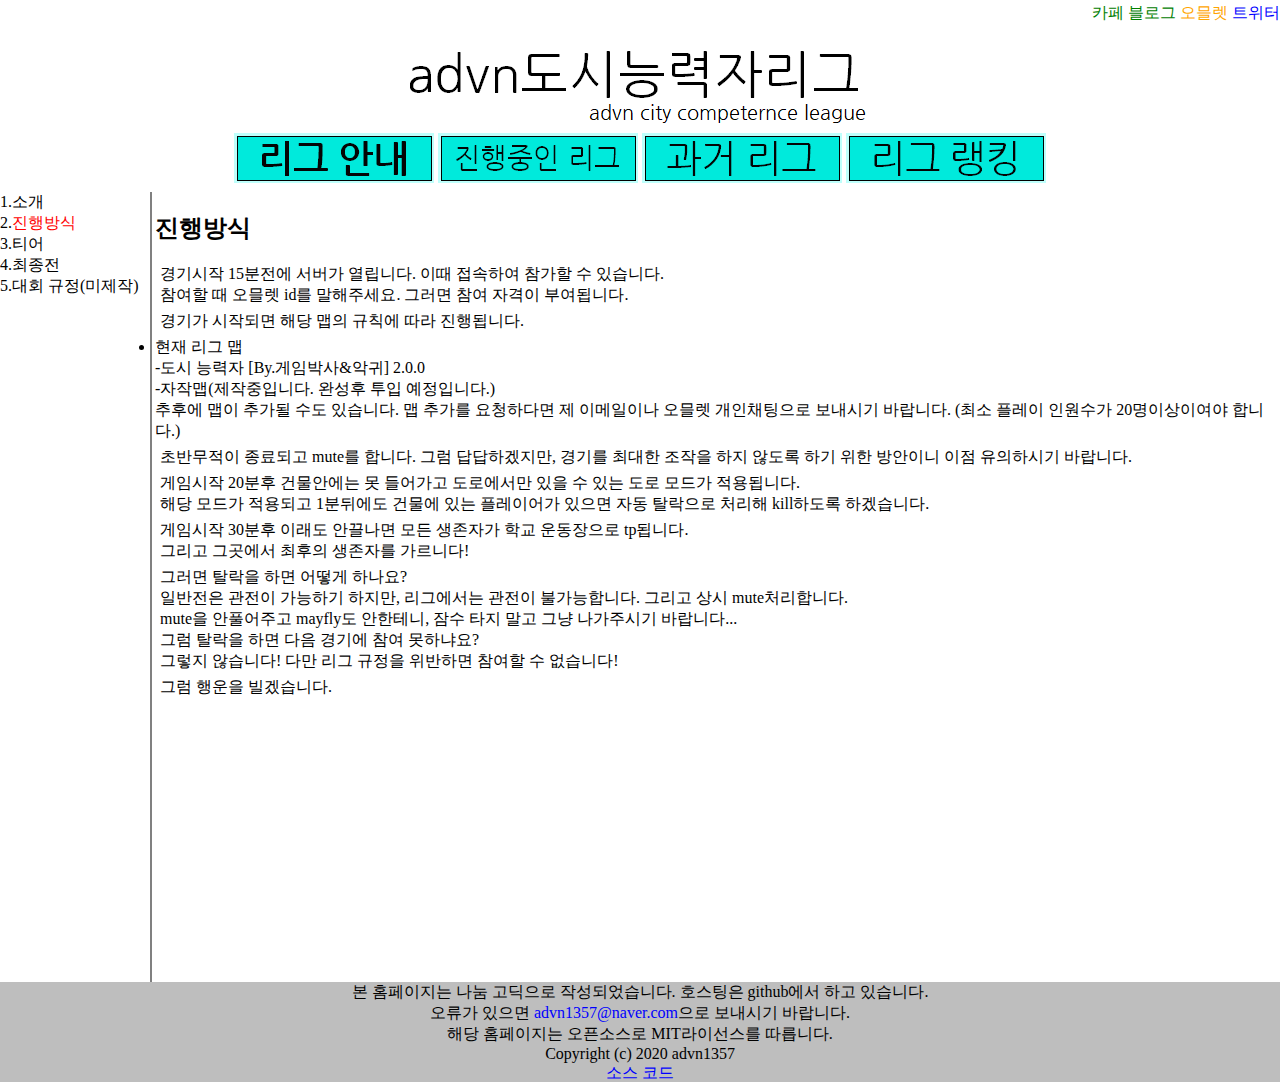
<file: src/info/rule.html>
<!DOCTYPE html>
<html>
    <head>
        <title>advn도시능력자리그-리그안내</title>
        <meta charset="utf-8">
        <link rel = "stylesheet" href="../link/top.css">
        <style>
            #desc{
                padding-left: 5px;
            }
            a {
                color: blue;
            }
            @media(min-width: 832px){
                #list{
                border-right: gray;
                border-right-width: 2px;
                border-right-style: solid;
                width: 150px;
                height: 790px;
            }
                #web{
                    display: grid;
                    grid-template-columns: 150px 1fr;
            }
            }
            @media(max-width: 831px){
                #list{
                border-bottom: gray;
                border-bottom-width: 2px;
                border-bottom-style: solid;
                width: 100%;
                height: 100px;
                padding-bottom: 5px;
                }   
            }
        </style>
    </head>
    <body>
        <p align = "right" id = "go">
            <a href = "https://cafe.naver.com/advnmcsever" style="color:green">카페</a>
            <a href = "https://blog.naver.com/advn1357" style="color:green">블로그</a></span>
            <a href = "https://omlet.gg/profile/advn1357" style="color:orange">오믈렛</a></span>
            <a href = "https://twitter.com/advn1357" style = "color:blue">트위터</a></span></p>
            <p align = "center" class = "menu">
                <a href = "../index.html"><img src="../../Assets/logo.png"></a>
                <br><a href = "into.html"><img src="../../Assets/menu/info.png"></a>
                <a href = "../league/info.html"><img src="../../Assets/menu/league.png"></a>
                <img src="../../Assets/menu/past.png">
                <img src="../../Assets/menu/ranking.png"></p>
            </p>
            <p align = "center" class = "mobile">
                <a href = "../index.html"><img src="../../Assets/logo.png" width = "365px"></a>
                <br><a href = "into.html"><img src="../../Assets/menu/info.png" width="85px"></a>
                <a href = "../league/info.html"><img src="../../Assets/menu/league.png" width="80px"></a>
                <img src="../../Assets/menu/past.png" width="80px">
                <img src="../../Assets/menu/ranking.png" width="80px">
            </p>
        <div id = "web">
            <div id = "list">
                1.<a href = "into.html" style = "color: black">소개</a>
                <br>2.<a href = "rule.html"><span style = "color: red">진행방식</span></a>
                <br>3.<a href = "tier.html" style = "color: black">티어</a>
                <br>4.<a href = "final.html" style = "color: black">최종전</a>
                <br>5.대회 규정(미제작)
            </div>
            <div id = "desc">
                <h2>진행방식</h2>
                <p>
                    경기시작 15분전에 서버가 열립니다. 이때 접속하여 참가할 수 있습니다. 
                    <br>참여할 때 오믈렛 id를 말해주세요. 그러면 참여 자격이 부여됩니다.
                </p>
                <p>
                    경기가 시작되면 해당 맵의 규칙에 따라 진행됩니다. 
                    <li>현재 리그 맵</li>
                    -도시 능력자 [By.게임박사&악귀] 2.0.0
                    <br>-자작맵(제작중입니다. 완성후 투입 예정입니다.)
                    <br>추후에 맵이 추가될 수도 있습니다. 맵 추가를 요청하다면 제 이메일이나 오믈렛 개인채팅으로 보내시기 바랍니다. (최소 플레이 인원수가 20명이상이여야 합니다.)
                </p>
                <p>
                    초반무적이 종료되고 mute를 합니다. 그럼 답답하겠지만, 경기를 최대한 조작을 하지 않도록 하기 위한 방안이니 이점 유의하시기 바랍니다.
                </p>
                <p>
                    게임시작 20분후 건물안에는 못 들어가고 도로에서만 있을 수 있는 도로 모드가 적용됩니다.
                    <br>해당 모드가 적용되고 1분뒤에도 건물에 있는 플레이어가 있으면 자동 탈락으로 처리해 kill하도록 하겠습니다.
                </p>
                <p>
                    게임시작 30분후 이래도 안끌나면 모든 생존자가 학교 운동장으로 tp됩니다.
                    <br>그리고 그곳에서 최후의 생존자를 가르니다!
                </p>
                <p>
                    그러면 탈락을 하면 어떻게 하나요?
                    <br>일반전은 관전이 가능하기 하지만, 리그에서는 관전이 불가능합니다. 그리고 상시 mute처리합니다. 
                    <br>mute을 안풀어주고 mayfly도 안한테니, 잠수 타지 말고 그냥 나가주시기 바랍니다...
                    <br>그럼 탈락을 하면 다음 경기에 참여 못하냐요?
                    <br>그렇지 않습니다! 다만 리그 규정을 위반하면 참여할 수 없습니다! 
                </p>
                <p>
                    그럼 행운을 빌겠습니다.
                </p>
            </div>
        </div>
        <div id = "bottom">
            본 홈페이지는 나눔 고딕으로 작성되었습니다. 호스팅은 github에서 하고 있습니다.
            <br>오류가 있으면 <a href="mailto:advn1357@naver.com" title="이메일앱 열기">advn1357@naver.com</a>으로 보내시기 바랍니다.
            <br>해당 홈페이지는 오픈소스로 MIT라이선스를 따릅니다.
            <br>Copyright (c) 2020 advn1357
            <br><a href = "https://github.com/advn1357/cityleague" style = "color: blue">소스 코드</a>
        </div>
    </body>
</html>
</file>
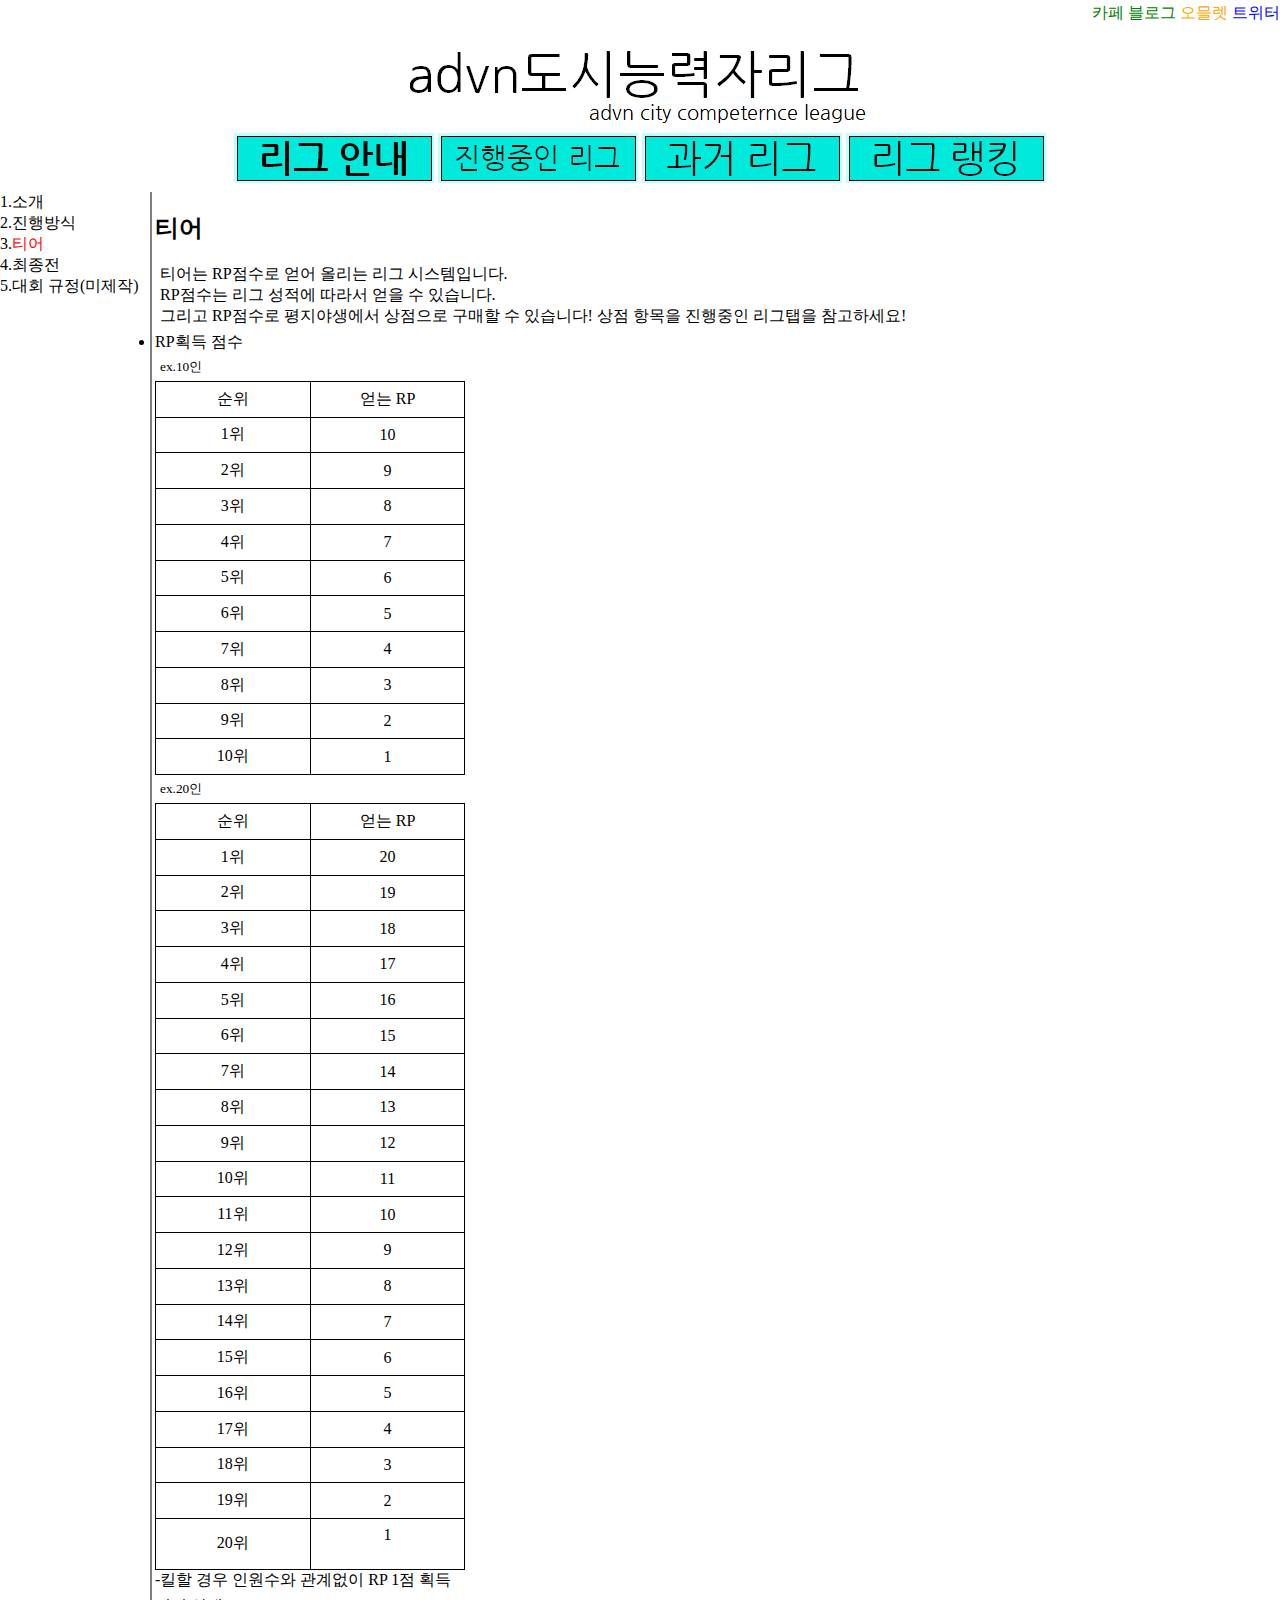
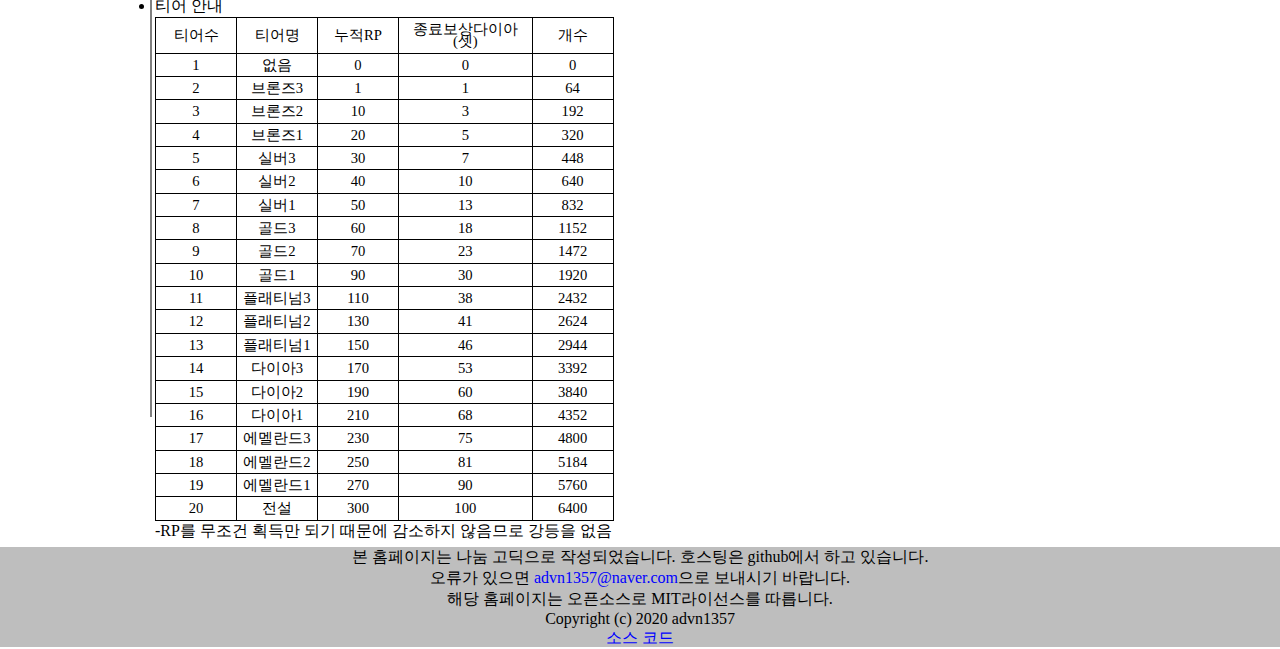
<file: src/info/tier.html>
<!DOCTYPE html>
<html>
    <head>
        <title>advn도시능력자리그-리그안내</title>
        <meta charset="utf-8">
        <link rel = "stylesheet" href="../link/top.css">
        <style>
            #desc{
                padding-left: 5px;
            }
            a {
                color: blue;
            }
            @media(min-width: 832px){
                #list{
                border-right: gray;
                border-right-width: 2px;
                border-right-style: solid;
                width: 150px;
                height: 1825px;
            }
                #web{
                    display: grid;
                    grid-template-columns: 150px 1fr;
            }
            }
            @media(max-width: 831px){
                #list{
                border-bottom: gray;
                border-bottom-width: 2px;
                border-bottom-style: solid;
                width: 100%;
                height: 100px;
                padding-bottom: 5px;
                }   
            }
        </style>
    </head>
    <body>
        <p align = "right" id = "go">
            <a href = "https://cafe.naver.com/advnmcsever" style="color:green">카페</a>
            <a href = "https://blog.naver.com/advn1357" style="color:green">블로그</a></span>
            <a href = "https://omlet.gg/profile/advn1357" style="color:orange">오믈렛</a></span>
            <a href = "https://twitter.com/advn1357" style = "color:blue">트위터</a></span></p>
            <p align = "center" class = "menu">
                <a href = "../index.html"><img src="../../Assets/logo.png"></a>
                <br><a href = "into.html"><img src="../../Assets/menu/info.png"></a>
                <a href = "../league/info.html"><img src="../../Assets/menu/league.png"></a>
                <img src="../../Assets/menu/past.png">
                <img src="../../Assets/menu/ranking.png"></p>
            </p>
            <p align = "center" class = "mobile">
                <a href = "../index.html"><img src="../../Assets/logo.png" width = "365px"></a>
                <br><a href = "into.html"><img src="../../Assets/menu/info.png" width="85px"></a>
                <a href = "../league/info.html"><img src="../../Assets/menu/league.png" width="80px"></a>
                <img src="../../Assets/menu/past.png" width="80px">
                <img src="../../Assets/menu/ranking.png" width="80px">
            </p>
        <div id = "web">
            <div id = "list">
                1.<a href = "into.html"><span style = "color: black">소개</span></a>
                <br>2.<a href = "rule.html" style = "color: black">진행방식</a>
                <br>3.<a href = "tier.html" style = "color: red">티어</a>
                <br>4.<a href = "final.html" style = "color: black">최종전</a>
                <br>5.대회 규정(미제작)
            </div>
            <div id = "desc">
                <h2>티어</h2>
                <p>
                    티어는 RP점수로 얻어 올리는 리그 시스템입니다. 
                    <br>RP점수는 리그 성적에 따라서 얻을 수 있습니다.
                    <br>그리고 RP점수로 평지야생에서 상점으로 구매할 수 있습니다! 상점 항목을 진행중인 리그탭을 참고하세요! 
                </p>
                <p>
                <li>RP획득 점수</li>
                <div>
                    <p class="0" style="font-size: 13.3333px; word-break: keep-all;"><span lang="EN-US" style="font-family: 나눔고딕; letter-spacing: 0pt;">ex.10</span><span style="font-family: 나눔고딕;">인</span></p><table style="border-collapse: collapse; table-layout: fixed; border-width: initial; border-style: none; border-color: initial;"><tbody><tr><td valign="middle" style="width: 105.07pt; height: 12.82pt; padding: 1.41pt 5.1pt; border-width: 0.28pt; border-style: solid; border-color: rgb(0, 0, 0);"><p class="0" style="text-align: center; word-break: keep-all;"><span style="font-family: 나눔고딕;">순위</span></p></td><td valign="middle" style="width: 105.05pt; height: 12.82pt; padding: 1.41pt 5.1pt; border-width: 0.28pt; border-style: solid; border-color: rgb(0, 0, 0);"><p class="0" style="text-align: center; word-break: keep-all;"><span style="font-family: 나눔고딕;">얻는&nbsp;</span><span lang="EN-US" style="font-family: 나눔고딕; letter-spacing: 0pt;">RP</span></p></td></tr><tr><td valign="middle" style="width: 105.07pt; height: 12.82pt; padding: 1.41pt 5.1pt; border-width: 0.28pt; border-style: solid; border-color: rgb(0, 0, 0);"><p class="0" style="text-align: center; word-break: keep-all;"><span lang="EN-US" style="font-family: 나눔고딕; letter-spacing: 0pt;">1</span><span style="font-family: 나눔고딕;">위</span></p></td><td valign="middle" style="width: 105.05pt; height: 12.82pt; padding: 1.41pt 5.1pt; border-width: 0.28pt; border-style: solid; border-color: rgb(0, 0, 0);"><p class="0" style="text-align: center; word-break: keep-all;"><span lang="EN-US" style="font-family: 나눔고딕; letter-spacing: 0pt;">10</span></p></td></tr><tr><td valign="middle" style="width: 105.07pt; height: 12.82pt; padding: 1.41pt 5.1pt; border-width: 0.28pt; border-style: solid; border-color: rgb(0, 0, 0);"><p class="0" style="text-align: center; word-break: keep-all;"><span lang="EN-US" style="font-family: 나눔고딕; letter-spacing: 0pt;">2</span><span style="font-family: 나눔고딕;">위</span></p></td><td valign="middle" style="width: 105.05pt; height: 12.82pt; padding: 1.41pt 5.1pt; border-width: 0.28pt; border-style: solid; border-color: rgb(0, 0, 0);"><p class="0" style="text-align: center; word-break: keep-all;"><span lang="EN-US" style="font-family: 나눔고딕; letter-spacing: 0pt;">9</span></p></td></tr><tr><td valign="middle" style="width: 105.07pt; height: 12.82pt; padding: 1.41pt 5.1pt; border-width: 0.28pt; border-style: solid; border-color: rgb(0, 0, 0);"><p class="0" style="text-align: center; word-break: keep-all;"><span lang="EN-US" style="font-family: 나눔고딕; letter-spacing: 0pt;">3</span><span style="font-family: 나눔고딕;">위</span></p></td><td valign="middle" style="width: 105.05pt; height: 12.82pt; padding: 1.41pt 5.1pt; border-width: 0.28pt; border-style: solid; border-color: rgb(0, 0, 0);"><p class="0" style="text-align: center; word-break: keep-all;"><span lang="EN-US" style="font-family: 나눔고딕; letter-spacing: 0pt;">8</span></p></td></tr><tr><td valign="middle" style="width: 105.07pt; height: 12.82pt; padding: 1.41pt 5.1pt; border-width: 0.28pt; border-style: solid; border-color: rgb(0, 0, 0);"><p class="0" style="text-align: center; word-break: keep-all;"><span lang="EN-US" style="font-family: 나눔고딕; letter-spacing: 0pt;">4</span><span style="font-family: 나눔고딕;">위</span></p></td><td valign="middle" style="width: 105.05pt; height: 12.82pt; padding: 1.41pt 5.1pt; border-width: 0.28pt; border-style: solid; border-color: rgb(0, 0, 0);"><p class="0" style="text-align: center; word-break: keep-all;"><span lang="EN-US" style="font-family: 나눔고딕; letter-spacing: 0pt;">7</span></p></td></tr><tr><td valign="middle" style="width: 105.07pt; height: 12.82pt; padding: 1.41pt 5.1pt; border-width: 0.28pt; border-style: solid; border-color: rgb(0, 0, 0);"><p class="0" style="text-align: center; word-break: keep-all;"><span lang="EN-US" style="font-family: 나눔고딕; letter-spacing: 0pt;">5</span><span style="font-family: 나눔고딕;">위</span></p></td><td valign="middle" style="width: 105.05pt; height: 12.82pt; padding: 1.41pt 5.1pt; border-width: 0.28pt; border-style: solid; border-color: rgb(0, 0, 0);"><p class="0" style="text-align: center; word-break: keep-all;"><span lang="EN-US" style="font-family: 나눔고딕; letter-spacing: 0pt;">6</span></p></td></tr><tr><td valign="middle" style="width: 105.07pt; height: 12.82pt; padding: 1.41pt 5.1pt; border-width: 0.28pt; border-style: solid; border-color: rgb(0, 0, 0);"><p class="0" style="text-align: center; word-break: keep-all;"><span lang="EN-US" style="font-family: 나눔고딕; letter-spacing: 0pt;">6</span><span style="font-family: 나눔고딕;">위</span></p></td><td valign="middle" style="width: 105.05pt; height: 12.82pt; padding: 1.41pt 5.1pt; border-width: 0.28pt; border-style: solid; border-color: rgb(0, 0, 0);"><p class="0" style="text-align: center; word-break: keep-all;"><span lang="EN-US" style="font-family: 나눔고딕; letter-spacing: 0pt;">5</span></p></td></tr><tr><td valign="middle" style="width: 105.07pt; height: 12.82pt; padding: 1.41pt 5.1pt; border-width: 0.28pt; border-style: solid; border-color: rgb(0, 0, 0);"><p class="0" style="text-align: center; word-break: keep-all;"><span lang="EN-US" style="font-family: 나눔고딕; letter-spacing: 0pt;">7</span><span style="font-family: 나눔고딕;">위</span></p></td><td valign="middle" style="width: 105.05pt; height: 12.82pt; padding: 1.41pt 5.1pt; border-width: 0.28pt; border-style: solid; border-color: rgb(0, 0, 0);"><p class="0" style="text-align: center; word-break: keep-all;"><span lang="EN-US" style="font-family: 나눔고딕; letter-spacing: 0pt;">4</span></p></td></tr><tr><td valign="middle" style="width: 105.07pt; height: 12.82pt; padding: 1.41pt 5.1pt; border-width: 0.28pt; border-style: solid; border-color: rgb(0, 0, 0);"><p class="0" style="text-align: center; word-break: keep-all;"><span lang="EN-US" style="font-family: 나눔고딕; letter-spacing: 0pt;">8</span><span style="font-family: 나눔고딕;">위</span></p></td><td valign="middle" style="width: 105.05pt; height: 12.82pt; padding: 1.41pt 5.1pt; border-width: 0.28pt; border-style: solid; border-color: rgb(0, 0, 0);"><p class="0" style="text-align: center; word-break: keep-all;"><span lang="EN-US" style="font-family: 나눔고딕; letter-spacing: 0pt;">3</span></p></td></tr><tr><td valign="middle" style="width: 105.07pt; height: 12.82pt; padding: 1.41pt 5.1pt; border-width: 0.28pt; border-style: solid; border-color: rgb(0, 0, 0);"><p class="0" style="text-align: center; word-break: keep-all;"><span lang="EN-US" style="font-family: 나눔고딕; letter-spacing: 0pt;">9</span><span style="font-family: 나눔고딕;">위</span></p></td><td valign="middle" style="width: 105.05pt; height: 12.82pt; padding: 1.41pt 5.1pt; border-width: 0.28pt; border-style: solid; border-color: rgb(0, 0, 0);"><p class="0" style="text-align: center; word-break: keep-all;"><span lang="EN-US" style="font-family: 나눔고딕; letter-spacing: 0pt;">2</span></p></td></tr><tr><td valign="middle" style="width: 105.07pt; height: 12.82pt; padding: 1.41pt 5.1pt; border-width: 0.28pt; border-style: solid; border-color: rgb(0, 0, 0);"><p class="0" style="text-align: center; word-break: keep-all;"><span lang="EN-US" style="font-family: 나눔고딕; letter-spacing: 0pt;">10</span><span style="font-family: 나눔고딕;">위</span></p></td><td valign="middle" style="width: 105.05pt; height: 12.82pt; padding: 1.41pt 5.1pt; border-width: 0.28pt; border-style: solid; border-color: rgb(0, 0, 0);"><p class="0" style="text-align: center; word-break: keep-all;"><span lang="EN-US" style="font-family: 나눔고딕; letter-spacing: 0pt;">1</span></p></td></tr></tbody></table><p class="0" style="font-size: 13.3333px; word-break: keep-all;"><span lang="EN-US" style="font-family: 나눔고딕; letter-spacing: 0pt;">ex.20</span><span style="font-family: 나눔고딕;">인</span></p><table style="border-collapse: collapse; table-layout: fixed; border-width: initial; border-style: none; border-color: initial;"><tbody><tr><td valign="middle" style="width: 105.07pt; height: 12.82pt; padding: 1.41pt 5.1pt; border-width: 0.28pt; border-style: solid; border-color: rgb(0, 0, 0);"><p class="0" style="text-align: center; word-break: keep-all;"><span style="font-family: 나눔고딕;">순위</span></p></td><td valign="middle" style="width: 105.05pt; height: 12.82pt; padding: 1.41pt 5.1pt; border-width: 0.28pt; border-style: solid; border-color: rgb(0, 0, 0);"><p class="0" style="text-align: center; word-break: keep-all;"><span style="font-family: 나눔고딕;">얻는&nbsp;</span><span lang="EN-US" style="font-family: 나눔고딕; letter-spacing: 0pt;">RP</span></p></td></tr><tr><td valign="middle" style="width: 105.07pt; height: 12.82pt; padding: 1.41pt 5.1pt; border-width: 0.28pt; border-style: solid; border-color: rgb(0, 0, 0);"><p class="0" style="text-align: center; word-break: keep-all;"><span lang="EN-US" style="font-family: 나눔고딕; letter-spacing: 0pt;">1</span><span style="font-family: 나눔고딕;">위</span></p></td><td valign="middle" style="width: 105.05pt; height: 12.82pt; padding: 1.41pt 5.1pt; border-width: 0.28pt; border-style: solid; border-color: rgb(0, 0, 0);"><p class="0" style="text-align: center; word-break: keep-all;"><span lang="EN-US" style="font-family: 나눔고딕; letter-spacing: 0pt;">20</span></p></td></tr><tr><td valign="middle" style="width: 105.07pt; height: 12.82pt; padding: 1.41pt 5.1pt; border-width: 0.28pt; border-style: solid; border-color: rgb(0, 0, 0);"><p class="0" style="text-align: center; word-break: keep-all;"><span lang="EN-US" style="font-family: 나눔고딕; letter-spacing: 0pt;">2</span><span style="font-family: 나눔고딕;">위</span></p></td><td valign="middle" style="width: 105.05pt; height: 12.82pt; padding: 1.41pt 5.1pt; border-width: 0.28pt; border-style: solid; border-color: rgb(0, 0, 0);"><p class="0" style="text-align: center; word-break: keep-all;"><span lang="EN-US" style="font-family: 나눔고딕; letter-spacing: 0pt;">19</span></p></td></tr><tr><td valign="middle" style="width: 105.07pt; height: 12.82pt; padding: 1.41pt 5.1pt; border-width: 0.28pt; border-style: solid; border-color: rgb(0, 0, 0);"><p class="0" style="text-align: center; word-break: keep-all;"><span lang="EN-US" style="font-family: 나눔고딕; letter-spacing: 0pt;">3</span><span style="font-family: 나눔고딕;">위</span></p></td><td valign="middle" style="width: 105.05pt; height: 12.82pt; padding: 1.41pt 5.1pt; border-width: 0.28pt; border-style: solid; border-color: rgb(0, 0, 0);"><p class="0" style="text-align: center; word-break: keep-all;"><span lang="EN-US" style="font-family: 나눔고딕; letter-spacing: 0pt;">18</span></p></td></tr><tr><td valign="middle" style="width: 105.07pt; height: 12.82pt; padding: 1.41pt 5.1pt; border-width: 0.28pt; border-style: solid; border-color: rgb(0, 0, 0);"><p class="0" style="text-align: center; word-break: keep-all;"><span lang="EN-US" style="font-family: 나눔고딕; letter-spacing: 0pt;">4</span><span style="font-family: 나눔고딕;">위</span></p></td><td valign="middle" style="width: 105.05pt; height: 12.82pt; padding: 1.41pt 5.1pt; border-width: 0.28pt; border-style: solid; border-color: rgb(0, 0, 0);"><p class="0" style="text-align: center; word-break: keep-all;"><span lang="EN-US" style="font-family: 나눔고딕; letter-spacing: 0pt;">17</span></p></td></tr><tr><td valign="middle" style="width: 105.07pt; height: 12.82pt; padding: 1.41pt 5.1pt; border-width: 0.28pt; border-style: solid; border-color: rgb(0, 0, 0);"><p class="0" style="text-align: center; word-break: keep-all;"><span lang="EN-US" style="font-family: 나눔고딕; letter-spacing: 0pt;">5</span><span style="font-family: 나눔고딕;">위</span></p></td><td valign="middle" style="width: 105.05pt; height: 12.82pt; padding: 1.41pt 5.1pt; border-width: 0.28pt; border-style: solid; border-color: rgb(0, 0, 0);"><p class="0" style="text-align: center; word-break: keep-all;"><span lang="EN-US" style="font-family: 나눔고딕; letter-spacing: 0pt;">16</span></p></td></tr><tr><td valign="middle" style="width: 105.07pt; height: 12.82pt; padding: 1.41pt 5.1pt; border-width: 0.28pt; border-style: solid; border-color: rgb(0, 0, 0);"><p class="0" style="text-align: center; word-break: keep-all;"><span lang="EN-US" style="font-family: 나눔고딕; letter-spacing: 0pt;">6</span><span style="font-family: 나눔고딕;">위</span></p></td><td valign="middle" style="width: 105.05pt; height: 12.82pt; padding: 1.41pt 5.1pt; border-width: 0.28pt; border-style: solid; border-color: rgb(0, 0, 0);"><p class="0" style="text-align: center; word-break: keep-all;"><span lang="EN-US" style="font-family: 나눔고딕; letter-spacing: 0pt;">15</span></p></td></tr><tr><td valign="middle" style="width: 105.07pt; height: 12.82pt; padding: 1.41pt 5.1pt; border-width: 0.28pt; border-style: solid; border-color: rgb(0, 0, 0);"><p class="0" style="text-align: center; word-break: keep-all;"><span lang="EN-US" style="font-family: 나눔고딕; letter-spacing: 0pt;">7</span><span style="font-family: 나눔고딕;">위</span></p></td><td valign="middle" style="width: 105.05pt; height: 12.82pt; padding: 1.41pt 5.1pt; border-width: 0.28pt; border-style: solid; border-color: rgb(0, 0, 0);"><p class="0" style="text-align: center; word-break: keep-all;"><span lang="EN-US" style="font-family: 나눔고딕; letter-spacing: 0pt;">14</span></p></td></tr><tr><td valign="middle" style="width: 105.07pt; height: 12.82pt; padding: 1.41pt 5.1pt; border-width: 0.28pt; border-style: solid; border-color: rgb(0, 0, 0);"><p class="0" style="text-align: center; word-break: keep-all;"><span lang="EN-US" style="font-family: 나눔고딕; letter-spacing: 0pt;">8</span><span style="font-family: 나눔고딕;">위</span></p></td><td valign="middle" style="width: 105.05pt; height: 12.82pt; padding: 1.41pt 5.1pt; border-width: 0.28pt; border-style: solid; border-color: rgb(0, 0, 0);"><p class="0" style="text-align: center; word-break: keep-all;"><span lang="EN-US" style="font-family: 나눔고딕; letter-spacing: 0pt;">13</span></p></td></tr><tr><td valign="middle" style="width: 105.07pt; height: 12.82pt; padding: 1.41pt 5.1pt; border-width: 0.28pt; border-style: solid; border-color: rgb(0, 0, 0);"><p class="0" style="text-align: center; word-break: keep-all;"><span lang="EN-US" style="font-family: 나눔고딕; letter-spacing: 0pt;">9</span><span style="font-family: 나눔고딕;">위</span></p></td><td valign="middle" style="width: 105.05pt; height: 12.82pt; padding: 1.41pt 5.1pt; border-width: 0.28pt; border-style: solid; border-color: rgb(0, 0, 0);"><p class="0" style="text-align: center; word-break: keep-all;"><span lang="EN-US" style="font-family: 나눔고딕; letter-spacing: 0pt;">12</span></p></td></tr><tr><td valign="middle" style="width: 105.07pt; height: 12.82pt; padding: 1.41pt 5.1pt; border-width: 0.28pt; border-style: solid; border-color: rgb(0, 0, 0);"><p class="0" style="text-align: center; word-break: keep-all;"><span lang="EN-US" style="font-family: 나눔고딕; letter-spacing: 0pt;">10</span><span style="font-family: 나눔고딕;">위</span></p></td><td valign="middle" style="width: 105.05pt; height: 12.82pt; padding: 1.41pt 5.1pt; border-width: 0.28pt; border-style: solid; border-color: rgb(0, 0, 0);"><p class="0" style="text-align: center; word-break: keep-all;"><span lang="EN-US" style="font-family: 나눔고딕; letter-spacing: 0pt;">11</span></p></td></tr><tr><td valign="middle" style="width: 105.07pt; height: 12.82pt; padding: 1.41pt 5.1pt; border-width: 0.28pt; border-style: solid; border-color: rgb(0, 0, 0);"><p class="0" style="text-align: center; word-break: keep-all;"><span lang="EN-US" style="font-family: 나눔고딕; letter-spacing: 0pt;">11</span><span style="font-family: 나눔고딕;">위</span></p></td><td valign="middle" style="width: 105.05pt; height: 12.82pt; padding: 1.41pt 5.1pt; border-width: 0.28pt; border-style: solid; border-color: rgb(0, 0, 0);"><p class="0" style="text-align: center; word-break: keep-all;"><span lang="EN-US" style="font-family: 나눔고딕; letter-spacing: 0pt;">10</span></p></td></tr><tr><td valign="middle" style="width: 105.07pt; height: 12.82pt; padding: 1.41pt 5.1pt; border-width: 0.28pt; border-style: solid; border-color: rgb(0, 0, 0);"><p class="0" style="text-align: center; word-break: keep-all;"><span lang="EN-US" style="font-family: 나눔고딕; letter-spacing: 0pt;">12</span><span style="font-family: 나눔고딕;">위</span></p></td><td valign="middle" style="width: 105.05pt; height: 12.82pt; padding: 1.41pt 5.1pt; border-width: 0.28pt; border-style: solid; border-color: rgb(0, 0, 0);"><p class="0" style="text-align: center; word-break: keep-all;"><span lang="EN-US" style="font-family: 나눔고딕; letter-spacing: 0pt;">9</span></p></td></tr><tr><td valign="middle" style="width: 105.07pt; height: 12.82pt; padding: 1.41pt 5.1pt; border-width: 0.28pt; border-style: solid; border-color: rgb(0, 0, 0);"><p class="0" style="text-align: center; word-break: keep-all;"><span lang="EN-US" style="font-family: 나눔고딕; letter-spacing: 0pt;">13</span><span style="font-family: 나눔고딕;">위</span></p></td><td valign="middle" style="width: 105.05pt; height: 12.82pt; padding: 1.41pt 5.1pt; border-width: 0.28pt; border-style: solid; border-color: rgb(0, 0, 0);"><p class="0" style="text-align: center; word-break: keep-all;"><span lang="EN-US" style="font-family: 나눔고딕; letter-spacing: 0pt;">8</span></p></td></tr><tr><td valign="middle" style="width: 105.07pt; height: 12.82pt; padding: 1.41pt 5.1pt; border-width: 0.28pt; border-style: solid; border-color: rgb(0, 0, 0);"><p class="0" style="text-align: center; word-break: keep-all;"><span lang="EN-US" style="font-family: 나눔고딕; letter-spacing: 0pt;">14</span><span style="font-family: 나눔고딕;">위</span></p></td><td valign="middle" style="width: 105.05pt; height: 12.82pt; padding: 1.41pt 5.1pt; border-width: 0.28pt; border-style: solid; border-color: rgb(0, 0, 0);"><p class="0" style="text-align: center; word-break: keep-all;"><span lang="EN-US" style="font-family: 나눔고딕; letter-spacing: 0pt;">7</span></p></td></tr><tr><td valign="middle" style="width: 105.07pt; height: 12.82pt; padding: 1.41pt 5.1pt; border-width: 0.28pt; border-style: solid; border-color: rgb(0, 0, 0);"><p class="0" style="text-align: center; word-break: keep-all;"><span lang="EN-US" style="font-family: 나눔고딕; letter-spacing: 0pt;">15</span><span style="font-family: 나눔고딕;">위</span></p></td><td valign="middle" style="width: 105.05pt; height: 12.82pt; padding: 1.41pt 5.1pt; border-width: 0.28pt; border-style: solid; border-color: rgb(0, 0, 0);"><p class="0" style="text-align: center; word-break: keep-all;"><span lang="EN-US" style="font-family: 나눔고딕; letter-spacing: 0pt;">6</span></p></td></tr><tr><td valign="middle" style="width: 105.07pt; height: 12.82pt; padding: 1.41pt 5.1pt; border-width: 0.28pt; border-style: solid; border-color: rgb(0, 0, 0);"><p class="0" style="text-align: center; word-break: keep-all;"><span lang="EN-US" style="font-family: 나눔고딕; letter-spacing: 0pt;">16</span><span style="font-family: 나눔고딕;">위</span></p></td><td valign="middle" style="width: 105.05pt; height: 12.82pt; padding: 1.41pt 5.1pt; border-width: 0.28pt; border-style: solid; border-color: rgb(0, 0, 0);"><p class="0" style="text-align: center; word-break: keep-all;"><span lang="EN-US" style="font-family: 나눔고딕; letter-spacing: 0pt;">5</span></p></td></tr><tr><td valign="middle" style="width: 105.07pt; height: 12.82pt; padding: 1.41pt 5.1pt; border-width: 0.28pt; border-style: solid; border-color: rgb(0, 0, 0);"><p class="0" style="text-align: center; word-break: keep-all;"><span lang="EN-US" style="font-family: 나눔고딕; letter-spacing: 0pt;">17</span><span style="font-family: 나눔고딕;">위</span></p></td><td valign="middle" style="width: 105.05pt; height: 12.82pt; padding: 1.41pt 5.1pt; border-width: 0.28pt; border-style: solid; border-color: rgb(0, 0, 0);"><p class="0" style="text-align: center; word-break: keep-all;"><span lang="EN-US" style="font-family: 나눔고딕; letter-spacing: 0pt;">4</span></p></td></tr><tr><td valign="middle" style="width: 105.07pt; height: 12.82pt; padding: 1.41pt 5.1pt; border-width: 0.28pt; border-style: solid; border-color: rgb(0, 0, 0);"><p class="0" style="text-align: center; word-break: keep-all;"><span lang="EN-US" style="font-family: 나눔고딕; letter-spacing: 0pt;">18</span><span style="font-family: 나눔고딕;">위</span></p></td><td valign="middle" style="width: 105.05pt; height: 12.82pt; padding: 1.41pt 5.1pt; border-width: 0.28pt; border-style: solid; border-color: rgb(0, 0, 0);"><p class="0" style="text-align: center; word-break: keep-all;"><span lang="EN-US" style="font-family: 나눔고딕; letter-spacing: 0pt;">3</span></p></td></tr><tr><td valign="middle" style="width: 105.07pt; height: 12.82pt; padding: 1.41pt 5.1pt; border-width: 0.28pt; border-style: solid; border-color: rgb(0, 0, 0);"><p class="0" style="text-align: center; word-break: keep-all;"><span lang="EN-US" style="font-family: 나눔고딕; letter-spacing: 0pt;">19</span><span style="font-family: 나눔고딕;">위</span></p></td><td valign="middle" style="width: 105.05pt; height: 12.82pt; padding: 1.41pt 5.1pt; border-width: 0.28pt; border-style: solid; border-color: rgb(0, 0, 0);"><p class="0" style="text-align: center; word-break: keep-all;"><span lang="EN-US" style="font-family: 나눔고딕; letter-spacing: 0pt;">2</span></p></td></tr><tr><td valign="middle" style="width: 105.07pt; height: 12.82pt; padding: 1.41pt 5.1pt; border-width: 0.28pt; border-style: solid; border-color: rgb(0, 0, 0);"><p class="0" style="text-align: center; word-break: keep-all;"><span lang="EN-US" style="font-family: 나눔고딕; letter-spacing: 0pt;">20</span><span style="font-family: 나눔고딕;">위</span></p></td><td valign="middle" style="width: 105.05pt; height: 12.82pt; padding: 1.41pt 5.1pt; border-width: 0.28pt; border-style: solid; border-color: rgb(0, 0, 0);"><p class="0" style="text-align: center; word-break: keep-all;"><span lang="EN-US" style="font-family: 나눔고딕; letter-spacing: 0pt;">1</span></p><div><span lang="EN-US" style="font-family: 나눔고딕; letter-spacing: 0pt;"><br></span></div></td></tr></tbody></table>
                </div>
                -킬할 경우 인원수와 관계없이 RP 1점 획득
                </p>
                <P>
                    <li>티어 안내</li>
                    <div>
                        <table style="border-collapse: collapse; table-layout: fixed; border-width: initial; border-style: none; border-color: initial;"><tbody><tr><td valign="middle" style="width: 60pt; height: 25.14pt; padding: 0pt; border-width: 0.28pt; border-style: solid; border-color: rgb(0, 0, 0);"><p class="0" style="line-height: 12.36px; text-align: center;"><span style="font-family: 나눔고딕; font-size: 11pt;">티어수</span></p></td><td valign="middle" style="width: 60pt; height: 25.14pt; padding: 0pt; border-width: 0.28pt; border-style: solid; border-color: rgb(0, 0, 0);"><p class="0" style="line-height: 12.36px; text-align: center;"><span style="font-family: 나눔고딕; font-size: 11pt;">티어명</span></p></td><td valign="middle" style="width: 60pt; height: 25.14pt; padding: 0pt; border-width: 0.28pt; border-style: solid; border-color: rgb(0, 0, 0);"><p class="0" style="line-height: 12.36px; text-align: center;"><span style="font-family: 나눔고딕; font-size: 11pt;">누적</span><span lang="EN-US" style="font-family: 나눔고딕; letter-spacing: 0pt; font-size: 11pt;">RP</span></p></td><td valign="middle" style="width: 99.44pt; height: 25.14pt; padding: 0pt; border-width: 0.28pt; border-style: solid; border-color: rgb(0, 0, 0);"><p class="0" style="line-height: 12.36px; text-align: center;"><span style="font-family: 나눔고딕; font-size: 11pt;">종료보상다이아</span><span lang="EN-US" style="font-family: 나눔고딕; letter-spacing: 0pt; font-size: 11pt;">(</span><span style="font-family: 나눔고딕; font-size: 11pt;">셋</span><span lang="EN-US" style="font-family: 나눔고딕; letter-spacing: 0pt; font-size: 11pt;">)</span></p></td><td valign="middle" style="width: 60pt; height: 25.14pt; padding: 0pt; border-width: 0.28pt; border-style: solid; border-color: rgb(0, 0, 0);"><p class="0" style="line-height: 12.36px; text-align: center;"><span style="font-family: 나눔고딕; font-size: 11pt;">개수</span></p></td></tr><tr><td valign="middle" style="width: 60pt; height: 14.3pt; padding: 0pt; border-width: 0.28pt; border-style: solid; border-color: rgb(0, 0, 0);"><p class="0" style="line-height: 12.36px; text-align: center;"><span lang="EN-US" style="font-family: 나눔고딕; letter-spacing: 0pt; font-size: 11pt;">1</span></p></td><td valign="middle" style="width: 60pt; height: 14.3pt; padding: 0pt; border-width: 0.28pt; border-style: solid; border-color: rgb(0, 0, 0);"><p class="0" style="line-height: 12.36px; text-align: center;"><span style="font-family: 나눔고딕; font-size: 11pt;">없음</span></p></td><td valign="middle" style="width: 60pt; height: 14.3pt; padding: 0pt; border-width: 0.28pt; border-style: solid; border-color: rgb(0, 0, 0);"><p class="0" style="line-height: 12.36px; text-align: center;"><span lang="EN-US" style="font-family: 나눔고딕; letter-spacing: 0pt; font-size: 11pt;">0</span></p></td><td valign="middle" style="width: 99.44pt; height: 14.3pt; padding: 0pt; border-width: 0.28pt; border-style: solid; border-color: rgb(0, 0, 0);"><p class="0" style="line-height: 12.36px; text-align: center;"><span lang="EN-US" style="font-family: 나눔고딕; letter-spacing: 0pt; font-size: 11pt;">0</span></p></td><td valign="middle" style="width: 60pt; height: 14.3pt; padding: 0pt; border-width: 0.28pt; border-style: solid; border-color: rgb(0, 0, 0);"><p class="0" style="line-height: 12.36px; text-align: center;"><span lang="EN-US" style="font-family: 나눔고딕; letter-spacing: 0pt; font-size: 11pt;">0</span></p></td></tr><tr><td valign="middle" style="width: 60pt; height: 14.3pt; padding: 0pt; border-width: 0.28pt; border-style: solid; border-color: rgb(0, 0, 0);"><p class="0" style="line-height: 12.36px; text-align: center;"><span lang="EN-US" style="font-family: 나눔고딕; letter-spacing: 0pt; font-size: 11pt;">2</span></p></td><td valign="middle" style="width: 60pt; height: 14.3pt; padding: 0pt; border-width: 0.28pt; border-style: solid; border-color: rgb(0, 0, 0);"><p class="0" style="line-height: 12.36px; text-align: center;"><span style="font-family: 나눔고딕; font-size: 11pt;">브론즈</span><span lang="EN-US" style="font-family: 나눔고딕; letter-spacing: 0pt; font-size: 11pt;">3</span></p></td><td valign="middle" style="width: 60pt; height: 14.3pt; padding: 0pt; border-width: 0.28pt; border-style: solid; border-color: rgb(0, 0, 0);"><p class="0" style="line-height: 12.36px; text-align: center;"><span lang="EN-US" style="font-family: 나눔고딕; letter-spacing: 0pt; font-size: 11pt;">1</span></p></td><td valign="middle" style="width: 99.44pt; height: 14.3pt; padding: 0pt; border-width: 0.28pt; border-style: solid; border-color: rgb(0, 0, 0);"><p class="0" style="line-height: 12.36px; text-align: center;"><span lang="EN-US" style="font-family: 나눔고딕; letter-spacing: 0pt; font-size: 11pt;">1</span></p></td><td valign="middle" style="width: 60pt; height: 14.3pt; padding: 0pt; border-width: 0.28pt; border-style: solid; border-color: rgb(0, 0, 0);"><p class="0" style="line-height: 12.36px; text-align: center;"><span lang="EN-US" style="font-family: 나눔고딕; letter-spacing: 0pt; font-size: 11pt;">64</span></p></td></tr><tr><td valign="middle" style="width: 60pt; height: 14.3pt; padding: 0pt; border-width: 0.28pt; border-style: solid; border-color: rgb(0, 0, 0);"><p class="0" style="line-height: 12.36px; text-align: center;"><span lang="EN-US" style="font-family: 나눔고딕; letter-spacing: 0pt; font-size: 11pt;">3</span></p></td><td valign="middle" style="width: 60pt; height: 14.3pt; padding: 0pt; border-width: 0.28pt; border-style: solid; border-color: rgb(0, 0, 0);"><p class="0" style="line-height: 12.36px; text-align: center;"><span style="font-family: 나눔고딕; font-size: 11pt;">브론즈</span><span lang="EN-US" style="font-family: 나눔고딕; letter-spacing: 0pt; font-size: 11pt;">2</span></p></td><td valign="middle" style="width: 60pt; height: 14.3pt; padding: 0pt; border-width: 0.28pt; border-style: solid; border-color: rgb(0, 0, 0);"><p class="0" style="line-height: 12.36px; text-align: center;"><span lang="EN-US" style="font-family: 나눔고딕; letter-spacing: 0pt; font-size: 11pt;">10</span></p></td><td valign="middle" style="width: 99.44pt; height: 14.3pt; padding: 0pt; border-width: 0.28pt; border-style: solid; border-color: rgb(0, 0, 0);"><p class="0" style="line-height: 12.36px; text-align: center;"><span lang="EN-US" style="font-family: 나눔고딕; letter-spacing: 0pt; font-size: 11pt;">3</span></p></td><td valign="middle" style="width: 60pt; height: 14.3pt; padding: 0pt; border-width: 0.28pt; border-style: solid; border-color: rgb(0, 0, 0);"><p class="0" style="line-height: 12.36px; text-align: center;"><span lang="EN-US" style="font-family: 나눔고딕; letter-spacing: 0pt; font-size: 11pt;">192</span></p></td></tr><tr><td valign="middle" style="width: 60pt; height: 14.3pt; padding: 0pt; border-width: 0.28pt; border-style: solid; border-color: rgb(0, 0, 0);"><p class="0" style="line-height: 12.36px; text-align: center;"><span lang="EN-US" style="font-family: 나눔고딕; letter-spacing: 0pt; font-size: 11pt;">4</span></p></td><td valign="middle" style="width: 60pt; height: 14.3pt; padding: 0pt; border-width: 0.28pt; border-style: solid; border-color: rgb(0, 0, 0);"><p class="0" style="line-height: 12.36px; text-align: center;"><span style="font-family: 나눔고딕; font-size: 11pt;">브론즈</span><span lang="EN-US" style="font-family: 나눔고딕; letter-spacing: 0pt; font-size: 11pt;">1</span></p></td><td valign="middle" style="width: 60pt; height: 14.3pt; padding: 0pt; border-width: 0.28pt; border-style: solid; border-color: rgb(0, 0, 0);"><p class="0" style="line-height: 12.36px; text-align: center;"><span lang="EN-US" style="font-family: 나눔고딕; letter-spacing: 0pt; font-size: 11pt;">20</span></p></td><td valign="middle" style="width: 99.44pt; height: 14.3pt; padding: 0pt; border-width: 0.28pt; border-style: solid; border-color: rgb(0, 0, 0);"><p class="0" style="line-height: 12.36px; text-align: center;"><span lang="EN-US" style="font-family: 나눔고딕; letter-spacing: 0pt; font-size: 11pt;">5</span></p></td><td valign="middle" style="width: 60pt; height: 14.3pt; padding: 0pt; border-width: 0.28pt; border-style: solid; border-color: rgb(0, 0, 0);"><p class="0" style="line-height: 12.36px; text-align: center;"><span lang="EN-US" style="font-family: 나눔고딕; letter-spacing: 0pt; font-size: 11pt;">320</span></p></td></tr><tr><td valign="middle" style="width: 60pt; height: 14.3pt; padding: 0pt; border-width: 0.28pt; border-style: solid; border-color: rgb(0, 0, 0);"><p class="0" style="line-height: 12.36px; text-align: center;"><span lang="EN-US" style="font-family: 나눔고딕; letter-spacing: 0pt; font-size: 11pt;">5</span></p></td><td valign="middle" style="width: 60pt; height: 14.3pt; padding: 0pt; border-width: 0.28pt; border-style: solid; border-color: rgb(0, 0, 0);"><p class="0" style="line-height: 12.36px; text-align: center;"><span style="font-family: 나눔고딕; font-size: 11pt;">실버</span><span lang="EN-US" style="font-family: 나눔고딕; letter-spacing: 0pt; font-size: 11pt;">3</span></p></td><td valign="middle" style="width: 60pt; height: 14.3pt; padding: 0pt; border-width: 0.28pt; border-style: solid; border-color: rgb(0, 0, 0);"><p class="0" style="line-height: 12.36px; text-align: center;"><span lang="EN-US" style="font-family: 나눔고딕; letter-spacing: 0pt; font-size: 11pt;">30</span></p></td><td valign="middle" style="width: 99.44pt; height: 14.3pt; padding: 0pt; border-width: 0.28pt; border-style: solid; border-color: rgb(0, 0, 0);"><p class="0" style="line-height: 12.36px; text-align: center;"><span lang="EN-US" style="font-family: 나눔고딕; letter-spacing: 0pt; font-size: 11pt;">7</span></p></td><td valign="middle" style="width: 60pt; height: 14.3pt; padding: 0pt; border-width: 0.28pt; border-style: solid; border-color: rgb(0, 0, 0);"><p class="0" style="line-height: 12.36px; text-align: center;"><span lang="EN-US" style="font-family: 나눔고딕; letter-spacing: 0pt; font-size: 11pt;">448</span></p></td></tr><tr><td valign="middle" style="width: 60pt; height: 14.3pt; padding: 0pt; border-width: 0.28pt; border-style: solid; border-color: rgb(0, 0, 0);"><p class="0" style="line-height: 12.36px; text-align: center;"><span lang="EN-US" style="font-family: 나눔고딕; letter-spacing: 0pt; font-size: 11pt;">6</span></p></td><td valign="middle" style="width: 60pt; height: 14.3pt; padding: 0pt; border-width: 0.28pt; border-style: solid; border-color: rgb(0, 0, 0);"><p class="0" style="line-height: 12.36px; text-align: center;"><span style="font-family: 나눔고딕; font-size: 11pt;">실버</span><span lang="EN-US" style="font-family: 나눔고딕; letter-spacing: 0pt; font-size: 11pt;">2</span></p></td><td valign="middle" style="width: 60pt; height: 14.3pt; padding: 0pt; border-width: 0.28pt; border-style: solid; border-color: rgb(0, 0, 0);"><p class="0" style="line-height: 12.36px; text-align: center;"><span lang="EN-US" style="font-family: 나눔고딕; letter-spacing: 0pt; font-size: 11pt;">40</span></p></td><td valign="middle" style="width: 99.44pt; height: 14.3pt; padding: 0pt; border-width: 0.28pt; border-style: solid; border-color: rgb(0, 0, 0);"><p class="0" style="line-height: 12.36px; text-align: center;"><span lang="EN-US" style="font-family: 나눔고딕; letter-spacing: 0pt; font-size: 11pt;">10</span></p></td><td valign="middle" style="width: 60pt; height: 14.3pt; padding: 0pt; border-width: 0.28pt; border-style: solid; border-color: rgb(0, 0, 0);"><p class="0" style="line-height: 12.36px; text-align: center;"><span lang="EN-US" style="font-family: 나눔고딕; letter-spacing: 0pt; font-size: 11pt;">640</span></p></td></tr><tr><td valign="middle" style="width: 60pt; height: 14.3pt; padding: 0pt; border-width: 0.28pt; border-style: solid; border-color: rgb(0, 0, 0);"><p class="0" style="line-height: 12.36px; text-align: center;"><span lang="EN-US" style="font-family: 나눔고딕; letter-spacing: 0pt; font-size: 11pt;">7</span></p></td><td valign="middle" style="width: 60pt; height: 14.3pt; padding: 0pt; border-width: 0.28pt; border-style: solid; border-color: rgb(0, 0, 0);"><p class="0" style="line-height: 12.36px; text-align: center;"><span style="font-family: 나눔고딕; font-size: 11pt;">실버</span><span lang="EN-US" style="font-family: 나눔고딕; letter-spacing: 0pt; font-size: 11pt;">1</span></p></td><td valign="middle" style="width: 60pt; height: 14.3pt; padding: 0pt; border-width: 0.28pt; border-style: solid; border-color: rgb(0, 0, 0);"><p class="0" style="line-height: 12.36px; text-align: center;"><span lang="EN-US" style="font-family: 나눔고딕; letter-spacing: 0pt; font-size: 11pt;">50</span></p></td><td valign="middle" style="width: 99.44pt; height: 14.3pt; padding: 0pt; border-width: 0.28pt; border-style: solid; border-color: rgb(0, 0, 0);"><p class="0" style="line-height: 12.36px; text-align: center;"><span lang="EN-US" style="font-family: 나눔고딕; letter-spacing: 0pt; font-size: 11pt;">13</span></p></td><td valign="middle" style="width: 60pt; height: 14.3pt; padding: 0pt; border-width: 0.28pt; border-style: solid; border-color: rgb(0, 0, 0);"><p class="0" style="line-height: 12.36px; text-align: center;"><span lang="EN-US" style="font-family: 나눔고딕; letter-spacing: 0pt; font-size: 11pt;">832</span></p></td></tr><tr><td valign="middle" style="width: 60pt; height: 14.3pt; padding: 0pt; border-width: 0.28pt; border-style: solid; border-color: rgb(0, 0, 0);"><p class="0" style="line-height: 12.36px; text-align: center;"><span lang="EN-US" style="font-family: 나눔고딕; letter-spacing: 0pt; font-size: 11pt;">8</span></p></td><td valign="middle" style="width: 60pt; height: 14.3pt; padding: 0pt; border-width: 0.28pt; border-style: solid; border-color: rgb(0, 0, 0);"><p class="0" style="line-height: 12.36px; text-align: center;"><span style="font-family: 나눔고딕; font-size: 11pt;">골드</span><span lang="EN-US" style="font-family: 나눔고딕; letter-spacing: 0pt; font-size: 11pt;">3</span></p></td><td valign="middle" style="width: 60pt; height: 14.3pt; padding: 0pt; border-width: 0.28pt; border-style: solid; border-color: rgb(0, 0, 0);"><p class="0" style="line-height: 12.36px; text-align: center;"><span lang="EN-US" style="font-family: 나눔고딕; letter-spacing: 0pt; font-size: 11pt;">60</span></p></td><td valign="middle" style="width: 99.44pt; height: 14.3pt; padding: 0pt; border-width: 0.28pt; border-style: solid; border-color: rgb(0, 0, 0);"><p class="0" style="line-height: 12.36px; text-align: center;"><span lang="EN-US" style="font-family: 나눔고딕; letter-spacing: 0pt; font-size: 11pt;">18</span></p></td><td valign="middle" style="width: 60pt; height: 14.3pt; padding: 0pt; border-width: 0.28pt; border-style: solid; border-color: rgb(0, 0, 0);"><p class="0" style="line-height: 12.36px; text-align: center;"><span lang="EN-US" style="font-family: 나눔고딕; letter-spacing: 0pt; font-size: 11pt;">1152</span></p></td></tr><tr><td valign="middle" style="width: 60pt; height: 14.3pt; padding: 0pt; border-width: 0.28pt; border-style: solid; border-color: rgb(0, 0, 0);"><p class="0" style="line-height: 12.36px; text-align: center;"><span lang="EN-US" style="font-family: 나눔고딕; letter-spacing: 0pt; font-size: 11pt;">9</span></p></td><td valign="middle" style="width: 60pt; height: 14.3pt; padding: 0pt; border-width: 0.28pt; border-style: solid; border-color: rgb(0, 0, 0);"><p class="0" style="line-height: 12.36px; text-align: center;"><span style="font-family: 나눔고딕; font-size: 11pt;">골드</span><span lang="EN-US" style="font-family: 나눔고딕; letter-spacing: 0pt; font-size: 11pt;">2</span></p></td><td valign="middle" style="width: 60pt; height: 14.3pt; padding: 0pt; border-width: 0.28pt; border-style: solid; border-color: rgb(0, 0, 0);"><p class="0" style="line-height: 12.36px; text-align: center;"><span lang="EN-US" style="font-family: 나눔고딕; letter-spacing: 0pt; font-size: 11pt;">70</span></p></td><td valign="middle" style="width: 99.44pt; height: 14.3pt; padding: 0pt; border-width: 0.28pt; border-style: solid; border-color: rgb(0, 0, 0);"><p class="0" style="line-height: 12.36px; text-align: center;"><span lang="EN-US" style="font-family: 나눔고딕; letter-spacing: 0pt; font-size: 11pt;">23</span></p></td><td valign="middle" style="width: 60pt; height: 14.3pt; padding: 0pt; border-width: 0.28pt; border-style: solid; border-color: rgb(0, 0, 0);"><p class="0" style="line-height: 12.36px; text-align: center;"><span lang="EN-US" style="font-family: 나눔고딕; letter-spacing: 0pt; font-size: 11pt;">1472</span></p></td></tr><tr><td valign="middle" style="width: 60pt; height: 14.3pt; padding: 0pt; border-width: 0.28pt; border-style: solid; border-color: rgb(0, 0, 0);"><p class="0" style="line-height: 12.36px; text-align: center;"><span lang="EN-US" style="font-family: 나눔고딕; letter-spacing: 0pt; font-size: 11pt;">10</span></p></td><td valign="middle" style="width: 60pt; height: 14.3pt; padding: 0pt; border-width: 0.28pt; border-style: solid; border-color: rgb(0, 0, 0);"><p class="0" style="line-height: 12.36px; text-align: center;"><span style="font-family: 나눔고딕; font-size: 11pt;">골드</span><span lang="EN-US" style="font-family: 나눔고딕; letter-spacing: 0pt; font-size: 11pt;">1</span></p></td><td valign="middle" style="width: 60pt; height: 14.3pt; padding: 0pt; border-width: 0.28pt; border-style: solid; border-color: rgb(0, 0, 0);"><p class="0" style="line-height: 12.36px; text-align: center;"><span lang="EN-US" style="font-family: 나눔고딕; letter-spacing: 0pt; font-size: 11pt;">90</span></p></td><td valign="middle" style="width: 99.44pt; height: 14.3pt; padding: 0pt; border-width: 0.28pt; border-style: solid; border-color: rgb(0, 0, 0);"><p class="0" style="line-height: 12.36px; text-align: center;"><span lang="EN-US" style="font-family: 나눔고딕; letter-spacing: 0pt; font-size: 11pt;">30</span></p></td><td valign="middle" style="width: 60pt; height: 14.3pt; padding: 0pt; border-width: 0.28pt; border-style: solid; border-color: rgb(0, 0, 0);"><p class="0" style="line-height: 12.36px; text-align: center;"><span lang="EN-US" style="font-family: 나눔고딕; letter-spacing: 0pt; font-size: 11pt;">1920</span></p></td></tr><tr><td valign="middle" style="width: 60pt; height: 14.3pt; padding: 0pt; border-width: 0.28pt; border-style: solid; border-color: rgb(0, 0, 0);"><p class="0" style="line-height: 12.36px; text-align: center;"><span lang="EN-US" style="font-family: 나눔고딕; letter-spacing: 0pt; font-size: 11pt;">11</span></p></td><td valign="middle" style="width: 60pt; height: 14.3pt; padding: 0pt; border-width: 0.28pt; border-style: solid; border-color: rgb(0, 0, 0);"><p class="0" style="line-height: 12.36px; text-align: center;"><span style="font-family: 나눔고딕; font-size: 11pt;">플래티넘</span><span lang="EN-US" style="font-family: 나눔고딕; letter-spacing: 0pt; font-size: 11pt;">3</span></p></td><td valign="middle" style="width: 60pt; height: 14.3pt; padding: 0pt; border-width: 0.28pt; border-style: solid; border-color: rgb(0, 0, 0);"><p class="0" style="line-height: 12.36px; text-align: center;"><span lang="EN-US" style="font-family: 나눔고딕; letter-spacing: 0pt; font-size: 11pt;">110</span></p></td><td valign="middle" style="width: 99.44pt; height: 14.3pt; padding: 0pt; border-width: 0.28pt; border-style: solid; border-color: rgb(0, 0, 0);"><p class="0" style="line-height: 12.36px; text-align: center;"><span lang="EN-US" style="font-family: 나눔고딕; letter-spacing: 0pt; font-size: 11pt;">38</span></p></td><td valign="middle" style="width: 60pt; height: 14.3pt; padding: 0pt; border-width: 0.28pt; border-style: solid; border-color: rgb(0, 0, 0);"><p class="0" style="line-height: 12.36px; text-align: center;"><span lang="EN-US" style="font-family: 나눔고딕; letter-spacing: 0pt; font-size: 11pt;">2432</span></p></td></tr><tr><td valign="middle" style="width: 60pt; height: 14.3pt; padding: 0pt; border-width: 0.28pt; border-style: solid; border-color: rgb(0, 0, 0);"><p class="0" style="line-height: 12.36px; text-align: center;"><span lang="EN-US" style="font-family: 나눔고딕; letter-spacing: 0pt; font-size: 11pt;">12</span></p></td><td valign="middle" style="width: 60pt; height: 14.3pt; padding: 0pt; border-width: 0.28pt; border-style: solid; border-color: rgb(0, 0, 0);"><p class="0" style="line-height: 12.36px; text-align: center;"><span style="font-family: 나눔고딕; font-size: 11pt;">플래티넘</span><span lang="EN-US" style="font-family: 나눔고딕; letter-spacing: 0pt; font-size: 11pt;">2</span></p></td><td valign="middle" style="width: 60pt; height: 14.3pt; padding: 0pt; border-width: 0.28pt; border-style: solid; border-color: rgb(0, 0, 0);"><p class="0" style="line-height: 12.36px; text-align: center;"><span lang="EN-US" style="font-family: 나눔고딕; letter-spacing: 0pt; font-size: 11pt;">130</span></p></td><td valign="middle" style="width: 99.44pt; height: 14.3pt; padding: 0pt; border-width: 0.28pt; border-style: solid; border-color: rgb(0, 0, 0);"><p class="0" style="line-height: 12.36px; text-align: center;"><span lang="EN-US" style="font-family: 나눔고딕; letter-spacing: 0pt; font-size: 11pt;">41</span></p></td><td valign="middle" style="width: 60pt; height: 14.3pt; padding: 0pt; border-width: 0.28pt; border-style: solid; border-color: rgb(0, 0, 0);"><p class="0" style="line-height: 12.36px; text-align: center;"><span lang="EN-US" style="font-family: 나눔고딕; letter-spacing: 0pt; font-size: 11pt;">2624</span></p></td></tr><tr><td valign="middle" style="width: 60pt; height: 14.3pt; padding: 0pt; border-width: 0.28pt; border-style: solid; border-color: rgb(0, 0, 0);"><p class="0" style="line-height: 12.36px; text-align: center;"><span lang="EN-US" style="font-family: 나눔고딕; letter-spacing: 0pt; font-size: 11pt;">13</span></p></td><td valign="middle" style="width: 60pt; height: 14.3pt; padding: 0pt; border-width: 0.28pt; border-style: solid; border-color: rgb(0, 0, 0);"><p class="0" style="line-height: 12.36px; text-align: center;"><span style="font-family: 나눔고딕; font-size: 11pt;">플래티넘</span><span lang="EN-US" style="font-family: 나눔고딕; letter-spacing: 0pt; font-size: 11pt;">1</span></p></td><td valign="middle" style="width: 60pt; height: 14.3pt; padding: 0pt; border-width: 0.28pt; border-style: solid; border-color: rgb(0, 0, 0);"><p class="0" style="line-height: 12.36px; text-align: center;"><span lang="EN-US" style="font-family: 나눔고딕; letter-spacing: 0pt; font-size: 11pt;">150</span></p></td><td valign="middle" style="width: 99.44pt; height: 14.3pt; padding: 0pt; border-width: 0.28pt; border-style: solid; border-color: rgb(0, 0, 0);"><p class="0" style="line-height: 12.36px; text-align: center;"><span lang="EN-US" style="font-family: 나눔고딕; letter-spacing: 0pt; font-size: 11pt;">46</span></p></td><td valign="middle" style="width: 60pt; height: 14.3pt; padding: 0pt; border-width: 0.28pt; border-style: solid; border-color: rgb(0, 0, 0);"><p class="0" style="line-height: 12.36px; text-align: center;"><span lang="EN-US" style="font-family: 나눔고딕; letter-spacing: 0pt; font-size: 11pt;">2944</span></p></td></tr><tr><td valign="middle" style="width: 60pt; height: 14.3pt; padding: 0pt; border-width: 0.28pt; border-style: solid; border-color: rgb(0, 0, 0);"><p class="0" style="line-height: 12.36px; text-align: center;"><span lang="EN-US" style="font-family: 나눔고딕; letter-spacing: 0pt; font-size: 11pt;">14</span></p></td><td valign="middle" style="width: 60pt; height: 14.3pt; padding: 0pt; border-width: 0.28pt; border-style: solid; border-color: rgb(0, 0, 0);"><p class="0" style="line-height: 12.36px; text-align: center;"><span style="font-family: 나눔고딕; font-size: 11pt;">다이아</span><span lang="EN-US" style="font-family: 나눔고딕; letter-spacing: 0pt; font-size: 11pt;">3</span></p></td><td valign="middle" style="width: 60pt; height: 14.3pt; padding: 0pt; border-width: 0.28pt; border-style: solid; border-color: rgb(0, 0, 0);"><p class="0" style="line-height: 12.36px; text-align: center;"><span lang="EN-US" style="font-family: 나눔고딕; letter-spacing: 0pt; font-size: 11pt;">170</span></p></td><td valign="middle" style="width: 99.44pt; height: 14.3pt; padding: 0pt; border-width: 0.28pt; border-style: solid; border-color: rgb(0, 0, 0);"><p class="0" style="line-height: 12.36px; text-align: center;"><span lang="EN-US" style="font-family: 나눔고딕; letter-spacing: 0pt; font-size: 11pt;">53</span></p></td><td valign="middle" style="width: 60pt; height: 14.3pt; padding: 0pt; border-width: 0.28pt; border-style: solid; border-color: rgb(0, 0, 0);"><p class="0" style="line-height: 12.36px; text-align: center;"><span lang="EN-US" style="font-family: 나눔고딕; letter-spacing: 0pt; font-size: 11pt;">3392</span></p></td></tr><tr><td valign="middle" style="width: 60pt; height: 14.3pt; padding: 0pt; border-width: 0.28pt; border-style: solid; border-color: rgb(0, 0, 0);"><p class="0" style="line-height: 12.36px; text-align: center;"><span lang="EN-US" style="font-family: 나눔고딕; letter-spacing: 0pt; font-size: 11pt;">15</span></p></td><td valign="middle" style="width: 60pt; height: 14.3pt; padding: 0pt; border-width: 0.28pt; border-style: solid; border-color: rgb(0, 0, 0);"><p class="0" style="line-height: 12.36px; text-align: center;"><span style="font-family: 나눔고딕; font-size: 11pt;">다이아</span><span lang="EN-US" style="font-family: 나눔고딕; letter-spacing: 0pt; font-size: 11pt;">2</span></p></td><td valign="middle" style="width: 60pt; height: 14.3pt; padding: 0pt; border-width: 0.28pt; border-style: solid; border-color: rgb(0, 0, 0);"><p class="0" style="line-height: 12.36px; text-align: center;"><span lang="EN-US" style="font-family: 나눔고딕; letter-spacing: 0pt; font-size: 11pt;">190</span></p></td><td valign="middle" style="width: 99.44pt; height: 14.3pt; padding: 0pt; border-width: 0.28pt; border-style: solid; border-color: rgb(0, 0, 0);"><p class="0" style="line-height: 12.36px; text-align: center;"><span lang="EN-US" style="font-family: 나눔고딕; letter-spacing: 0pt; font-size: 11pt;">60</span></p></td><td valign="middle" style="width: 60pt; height: 14.3pt; padding: 0pt; border-width: 0.28pt; border-style: solid; border-color: rgb(0, 0, 0);"><p class="0" style="line-height: 12.36px; text-align: center;"><span lang="EN-US" style="font-family: 나눔고딕; letter-spacing: 0pt; font-size: 11pt;">3840</span></p></td></tr><tr><td valign="middle" style="width: 60pt; height: 14.3pt; padding: 0pt; border-width: 0.28pt; border-style: solid; border-color: rgb(0, 0, 0);"><p class="0" style="line-height: 12.36px; text-align: center;"><span lang="EN-US" style="font-family: 나눔고딕; letter-spacing: 0pt; font-size: 11pt;">16</span></p></td><td valign="middle" style="width: 60pt; height: 14.3pt; padding: 0pt; border-width: 0.28pt; border-style: solid; border-color: rgb(0, 0, 0);"><p class="0" style="line-height: 12.36px; text-align: center;"><span style="font-family: 나눔고딕; font-size: 11pt;">다이아</span><span lang="EN-US" style="font-family: 나눔고딕; letter-spacing: 0pt; font-size: 11pt;">1</span></p></td><td valign="middle" style="width: 60pt; height: 14.3pt; padding: 0pt; border-width: 0.28pt; border-style: solid; border-color: rgb(0, 0, 0);"><p class="0" style="line-height: 12.36px; text-align: center;"><span lang="EN-US" style="font-family: 나눔고딕; letter-spacing: 0pt; font-size: 11pt;">210</span></p></td><td valign="middle" style="width: 99.44pt; height: 14.3pt; padding: 0pt; border-width: 0.28pt; border-style: solid; border-color: rgb(0, 0, 0);"><p class="0" style="line-height: 12.36px; text-align: center;"><span lang="EN-US" style="font-family: 나눔고딕; letter-spacing: 0pt; font-size: 11pt;">68</span></p></td><td valign="middle" style="width: 60pt; height: 14.3pt; padding: 0pt; border-width: 0.28pt; border-style: solid; border-color: rgb(0, 0, 0);"><p class="0" style="line-height: 12.36px; text-align: center;"><span lang="EN-US" style="font-family: 나눔고딕; letter-spacing: 0pt; font-size: 11pt;">4352</span></p></td></tr><tr><td valign="middle" style="width: 60pt; height: 14.3pt; padding: 0pt; border-width: 0.28pt; border-style: solid; border-color: rgb(0, 0, 0);"><p class="0" style="line-height: 12.36px; text-align: center;"><span lang="EN-US" style="font-family: 나눔고딕; letter-spacing: 0pt; font-size: 11pt;">17</span></p></td><td valign="middle" style="width: 60pt; height: 14.3pt; padding: 0pt; border-width: 0.28pt; border-style: solid; border-color: rgb(0, 0, 0);"><p class="0" style="line-height: 12.36px; text-align: center;"><span style="font-family: 나눔고딕; font-size: 11pt;">에멜란드</span><span lang="EN-US" style="font-family: 나눔고딕; letter-spacing: 0pt; font-size: 11pt;">3</span></p></td><td valign="middle" style="width: 60pt; height: 14.3pt; padding: 0pt; border-width: 0.28pt; border-style: solid; border-color: rgb(0, 0, 0);"><p class="0" style="line-height: 12.36px; text-align: center;"><span lang="EN-US" style="font-family: 나눔고딕; letter-spacing: 0pt; font-size: 11pt;">230</span></p></td><td valign="middle" style="width: 99.44pt; height: 14.3pt; padding: 0pt; border-width: 0.28pt; border-style: solid; border-color: rgb(0, 0, 0);"><p class="0" style="line-height: 12.36px; text-align: center;"><span lang="EN-US" style="font-family: 나눔고딕; letter-spacing: 0pt; font-size: 11pt;">75</span></p></td><td valign="middle" style="width: 60pt; height: 14.3pt; padding: 0pt; border-width: 0.28pt; border-style: solid; border-color: rgb(0, 0, 0);"><p class="0" style="line-height: 12.36px; text-align: center;"><span lang="EN-US" style="font-family: 나눔고딕; letter-spacing: 0pt; font-size: 11pt;">4800</span></p></td></tr><tr><td valign="middle" style="width: 60pt; height: 14.3pt; padding: 0pt; border-width: 0.28pt; border-style: solid; border-color: rgb(0, 0, 0);"><p class="0" style="line-height: 12.36px; text-align: center;"><span lang="EN-US" style="font-family: 나눔고딕; letter-spacing: 0pt; font-size: 11pt;">18</span></p></td><td valign="middle" style="width: 60pt; height: 14.3pt; padding: 0pt; border-width: 0.28pt; border-style: solid; border-color: rgb(0, 0, 0);"><p class="0" style="line-height: 12.36px; text-align: center;"><span style="font-family: 나눔고딕; font-size: 11pt;">에멜란드</span><span lang="EN-US" style="font-family: 나눔고딕; letter-spacing: 0pt; font-size: 11pt;">2</span></p></td><td valign="middle" style="width: 60pt; height: 14.3pt; padding: 0pt; border-width: 0.28pt; border-style: solid; border-color: rgb(0, 0, 0);"><p class="0" style="line-height: 12.36px; text-align: center;"><span lang="EN-US" style="font-family: 나눔고딕; letter-spacing: 0pt; font-size: 11pt;">250</span></p></td><td valign="middle" style="width: 99.44pt; height: 14.3pt; padding: 0pt; border-width: 0.28pt; border-style: solid; border-color: rgb(0, 0, 0);"><p class="0" style="line-height: 12.36px; text-align: center;"><span lang="EN-US" style="font-family: 나눔고딕; letter-spacing: 0pt; font-size: 11pt;">81</span></p></td><td valign="middle" style="width: 60pt; height: 14.3pt; padding: 0pt; border-width: 0.28pt; border-style: solid; border-color: rgb(0, 0, 0);"><p class="0" style="line-height: 12.36px; text-align: center;"><span lang="EN-US" style="font-family: 나눔고딕; letter-spacing: 0pt; font-size: 11pt;">5184</span></p></td></tr><tr><td valign="middle" style="width: 60pt; height: 14.3pt; padding: 0pt; border-width: 0.28pt; border-style: solid; border-color: rgb(0, 0, 0);"><p class="0" style="line-height: 12.36px; text-align: center;"><span lang="EN-US" style="font-family: 나눔고딕; letter-spacing: 0pt; font-size: 11pt;">19</span></p></td><td valign="middle" style="width: 60pt; height: 14.3pt; padding: 0pt; border-width: 0.28pt; border-style: solid; border-color: rgb(0, 0, 0);"><p class="0" style="line-height: 12.36px; text-align: center;"><span style="font-family: 나눔고딕; font-size: 11pt;">에멜란드</span><span lang="EN-US" style="font-family: 나눔고딕; letter-spacing: 0pt; font-size: 11pt;">1</span></p></td><td valign="middle" style="width: 60pt; height: 14.3pt; padding: 0pt; border-width: 0.28pt; border-style: solid; border-color: rgb(0, 0, 0);"><p class="0" style="line-height: 12.36px; text-align: center;"><span lang="EN-US" style="font-family: 나눔고딕; letter-spacing: 0pt; font-size: 11pt;">270</span></p></td><td valign="middle" style="width: 99.44pt; height: 14.3pt; padding: 0pt; border-width: 0.28pt; border-style: solid; border-color: rgb(0, 0, 0);"><p class="0" style="line-height: 12.36px; text-align: center;"><span lang="EN-US" style="font-family: 나눔고딕; letter-spacing: 0pt; font-size: 11pt;">90</span></p></td><td valign="middle" style="width: 60pt; height: 14.3pt; padding: 0pt; border-width: 0.28pt; border-style: solid; border-color: rgb(0, 0, 0);"><p class="0" style="line-height: 12.36px; text-align: center;"><span lang="EN-US" style="font-family: 나눔고딕; letter-spacing: 0pt; font-size: 11pt;">5760</span></p></td></tr><tr><td valign="middle" style="width: 60pt; height: 14.3pt; padding: 0pt; border-width: 0.28pt; border-style: solid; border-color: rgb(0, 0, 0);"><p class="0" style="line-height: 12.36px; text-align: center;"><span lang="EN-US" style="font-family: 나눔고딕; letter-spacing: 0pt; font-size: 11pt;">20</span></p></td><td valign="middle" style="width: 60pt; height: 14.3pt; padding: 0pt; border-width: 0.28pt; border-style: solid; border-color: rgb(0, 0, 0);"><p class="0" style="line-height: 12.36px; text-align: center;"><span style="font-family: 나눔고딕; font-size: 11pt;">전설</span></p></td><td valign="middle" style="width: 60pt; height: 14.3pt; padding: 0pt; border-width: 0.28pt; border-style: solid; border-color: rgb(0, 0, 0);"><p class="0" style="line-height: 12.36px; text-align: center;"><span lang="EN-US" style="font-family: 나눔고딕; letter-spacing: 0pt; font-size: 11pt;">300</span></p></td><td valign="middle" style="width: 99.44pt; height: 14.3pt; padding: 0pt; border-width: 0.28pt; border-style: solid; border-color: rgb(0, 0, 0);"><p class="0" style="line-height: 12.36px; text-align: center;"><span lang="EN-US" style="font-family: 나눔고딕; letter-spacing: 0pt; font-size: 11pt;">100</span></p></td><td valign="middle" style="width: 60pt; height: 14.3pt; padding: 0pt; border-width: 0.28pt; border-style: solid; border-color: rgb(0, 0, 0);"><p class="0" style="line-height: 12.36px; text-align: center;"><span lang="EN-US" style="font-family: 나눔고딕; letter-spacing: 0pt; font-size: 11pt;">6400</span></p></td></tr></tbody></table>
                    </div>
                    -RP를 무조건 획득만 되기 때문에 감소하지 않음므로 강등을 없음
                </P>
            </div>
        </div>
        <div id = "bottom">
            본 홈페이지는 나눔 고딕으로 작성되었습니다. 호스팅은 github에서 하고 있습니다.
            <br>오류가 있으면 <a href="mailto:advn1357@naver.com" title="이메일앱 열기">advn1357@naver.com</a>으로 보내시기 바랍니다.
            <br>해당 홈페이지는 오픈소스로 MIT라이선스를 따릅니다.
            <br>Copyright (c) 2020 advn1357
            <br><a href = "https://github.com/advn1357/cityleague" style = "color: blue">소스 코드</a>
        </div>
    </body>
</html>
</file>
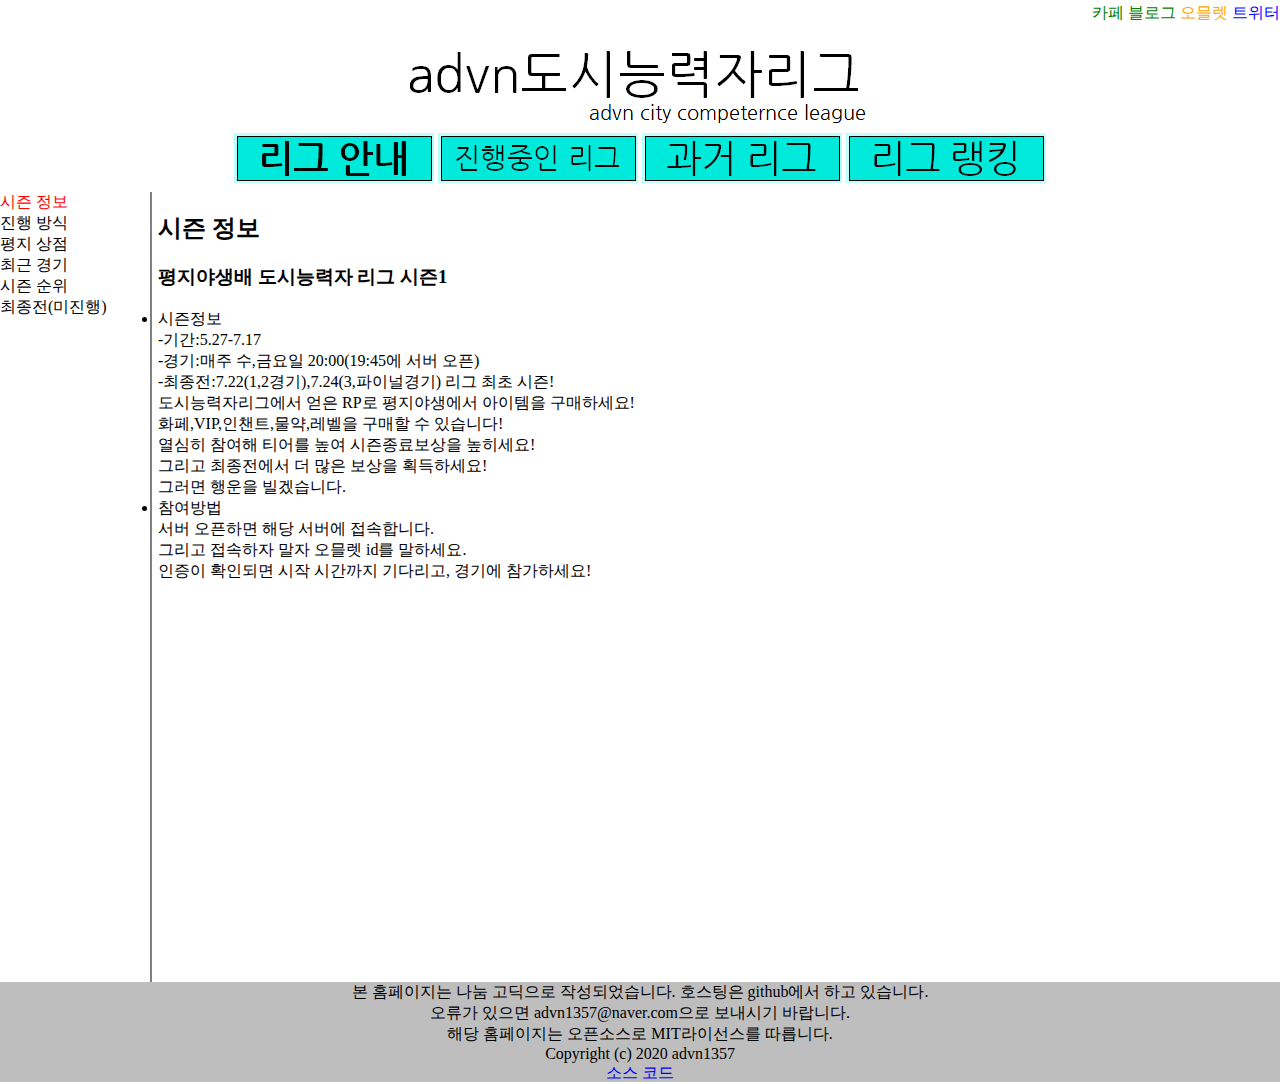
<file: src/league/info.html>
<!DOCTYPE html>
<html>
    <head>
        <meta charset="utf-8">
        <link rel = "stylesheet" href="../link/top.css">
        <title>advn도시능력자리그-진행 리그</title>
        <style>
            #desc{
                margin-left:8px;
            }
            @media(min-width: 832px){
                #list{
                border-right: gray;
                border-right-width: 2px;
                border-right-style: solid;
                width: 150px;
                height: 790px;
            }
                #web{
                    display: grid;
                    grid-template-columns: 150px 1fr;
            }
            }
            @media(max-width: 831px){
                #list{
                   border-bottom: 2px;
                   border-bottom-color:gray;
                   border-bottom-style: solid;
                }
            }
        </style>
    </head>
    <body>
        <p align = "right" id = "go">
            <a href = "https://cafe.naver.com/advnmcsever" style="color:green">카페</a>
            <a href = "https://blog.naver.com/advn1357" style="color:green">블로그</a></span>
            <a href = "https://omlet.gg/profile/advn1357" style="color:orange">오믈렛</a></span>
            <a href = "https://twitter.com/advn1357" style = "color:blue">트위터</a></span></p>
            <p align = "center" class = "menu">
                <a href = "../index.html"><img src="../../Assets/logo.png"></a>
                <br><a href = "../info/into.html"><img src="../../Assets/menu/info.png"></a>
                <a href = "../league/info.html"><img src="../../Assets/menu/league.png"></a>
                <img src="../../Assets/menu/past.png">
                <img src="../../Assets/menu/ranking.png"></p>
            </p>
            <p align = "center" class = "mobile">
                <a href = "../index.html"><img src="../../Assets/logo.png" width = "365px"></a>
                <br><a href = "../info/into.html"><img src="../../Assets/menu/info.png" width="85px"></a>
                <a href = "../league/info.html"><img src="../../Assets/menu/league.png" width="80px"></a>
                <img src="../../Assets/menu/past.png" width="80px">
                <img src="../../Assets/menu/ranking.png" width="80px">
            </p>
        <div id = "web">
            <div id = "list">
                <a href = "info.html" style="color: red;">시즌 정보</a>
                <br><a href = "rule.html">진행 방식</a>
                <br><a href = "shop.html">평지 상점</a>
                <br><a href = "result.html">최근 경기</a>
                <br><a href = "rank.html">시즌 순위</a>
                <br>최종전(미진행)
            </div>
            <div id = "desc">
                <h2>시즌 정보</h2>
                <h3>평지야생배 도시능력자 리그 시즌1</h3>
                <li>시즌정보</li>
                -기간:5.27-7.17
                <br>-경기:매주 수,금요일 20:00(19:45에 서버 오픈)
                <br>-최종전:7.22(1,2경기),7.24(3,파이널경기)
                <t>
                    리그 최초 시즌!
                    <br>도시능력자리그에서 얻은 RP로 평지야생에서 아이템을 구매하세요!
                    <br>화페,VIP,인챈트,물약,레벨을 구매할 수 있습니다!
                    <br>열심히 참여해 티어를 높여 시즌종료보상을 높히세요! 
                    <br>그리고 최종전에서 더 많은 보상을 획득하세요!
                    <br>그러면 행운을 빌겠습니다.
                </t>
                <t>
                    <li>
                        참여방법
                    </li>
                    서버 오픈하면 해당 서버에 접속합니다. 
                    <br>그리고 접속하자 말자 오믈렛 id를 말하세요. 
                    <br>인증이 확인되면 시작 시간까지 기다리고, 경기에 참가하세요!
                </t>
            </div>
        </div>
        <div id = "bottom">
            본 홈페이지는 나눔 고딕으로 작성되었습니다. 호스팅은 github에서 하고 있습니다.
            <br>오류가 있으면 <a href="mailto:advn1357@naver.com" title="이메일앱 열기">advn1357@naver.com</a>으로 보내시기 바랍니다.
            <br>해당 홈페이지는 오픈소스로 MIT라이선스를 따릅니다.
            <br>Copyright (c) 2020 advn1357
            <br><a href = "https://github.com/advn1357/cityleague" style = "color: blue">소스 코드</a>
        </div>
    </body>
</html>
</file>
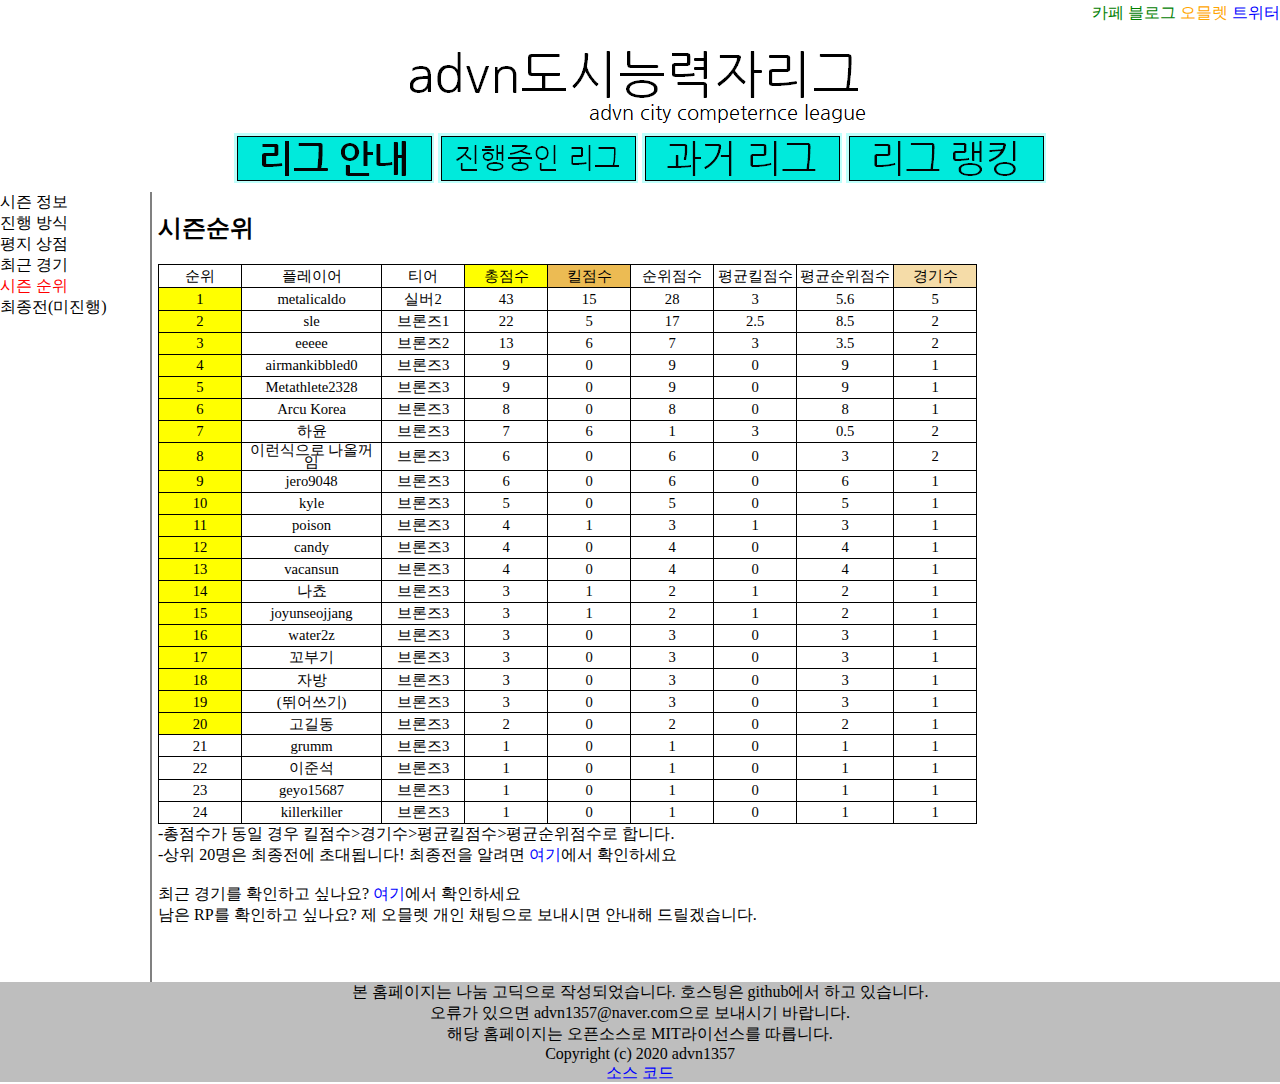
<file: src/league/rank.html>
<!DOCTYPE html>
<html>
    <head>
        <meta charset="utf-8">
        <link rel = "stylesheet" href="../link/top.css">
        <title>advn도시능력자리그-진행 리그</title>
        <style>
            #desc{
                margin-left:8px;
            }
            @media(min-width: 832px){
                #list{
                border-right: gray;
                border-right-width: 2px;
                border-right-style: solid;
                width: 150px;
                height: 790px;
            }
                #web{
                    display: grid;
                    grid-template-columns: 150px 1fr;
            }
            }
            @media(max-width: 831px){
                #list{
                   border-bottom: 2px;
                   border-bottom-color:gray;
                   border-bottom-style: solid;
                }
            }
        </style>
    </head>
    <body>
        <p align = "right" id = "go">
            <a href = "https://cafe.naver.com/advnmcsever" style="color:green">카페</a>
            <a href = "https://blog.naver.com/advn1357" style="color:green">블로그</a></span>
            <a href = "https://omlet.gg/profile/advn1357" style="color:orange">오믈렛</a></span>
            <a href = "https://twitter.com/advn1357" style = "color:blue">트위터</a></span></p>
            <p align = "center" class = "menu">
                <a href = "../index.html"><img src="../../Assets/logo.png"></a>
                <br><a href = "../info/into.html"><img src="../../Assets/menu/info.png"></a>
                <a href = "../league/info.html"><img src="../../Assets/menu/league.png"></a>
                <img src="../../Assets/menu/past.png">
                <img src="../../Assets/menu/ranking.png"></p>
            </p>
            <p align = "center" class = "mobile">
                <a href = "../index.html"><img src="../../Assets/logo.png" width = "365px"></a>
                <br><a href = "../info/into.html"><img src="../../Assets/menu/info.png" width="85px"></a>
                <a href = "../league/info.html"><img src="../../Assets/menu/league.png" width="80px"></a>
                <img src="../../Assets/menu/past.png" width="80px">
                <img src="../../Assets/menu/ranking.png" width="80px">
            </p>
        <div id = "web">
            <div id = "list">
                <a href = "info.html">시즌 정보</a>
                <br><a href = "rule.html">진행 방식</a>
                <br><a href = "shop.html" >평지 상점</a>
                <br><a href = "result.html">최근 경기</a>
                <br><a href = "rank.html"  style = "color: red;">시즌 순위</a>
                <br>최종전(미진행)
            </div>
            <div id = "desc">
               <h2>시즌순위</h2>
               <div>
<table width="593.45pt;" style="border-collapse: collapse; table-layout: fixed;"><tbody><tr><td valign="middle" style="width: 60pt; height: 15.1pt; border-width: 1pt; border-style: solid; border-color: rgb(0, 0, 0);"><p style="margin: 0pt; line-height: 12.36px; text-indent: 0pt; text-align: center;"><span style="font-family: 나눔고딕, NanumGothic, 돋움; letter-spacing: 0pt; font-size: 11pt;">순위</span></p></td><td valign="middle" style="width: 102.85pt; height: 15.1pt; border-width: 1pt 0.5pt 1pt 1pt; border-style: solid; border-color: rgb(0, 0, 0);"><p style="margin: 0pt; line-height: 12.36px; text-indent: 0pt; text-align: center;"><span style="font-family: 나눔고딕, NanumGothic, 돋움; letter-spacing: 0pt; font-size: 11pt;">플레이어</span></p></td><td valign="middle" style="width: 60pt; height: 15.1pt; border-width: 1pt 0.5pt; border-style: solid; border-color: rgb(0, 0, 0);"><p style="margin: 0pt; line-height: 12.36px; text-indent: 0pt; text-align: center;"><span style="font-family: 나눔고딕, NanumGothic, 돋움; letter-spacing: 0pt; font-size: 11pt;">티어</span></p></td><td valign="middle" style="width: 60pt; height: 15.1pt; border-width: 1pt 1pt 1pt 0.5pt; border-style: solid; border-color: rgb(0, 0, 0); background: rgb(255, 255, 0);"><p style="margin: 0pt; line-height: 12.36px; text-indent: 0pt; text-align: center;"><span style="font-family: 나눔고딕, NanumGothic, 돋움; letter-spacing: 0pt; font-size: 11pt;">총점수</span></p></td><td valign="middle" style="width: 60pt; height: 15.1pt; border-width: 1pt 0.5pt 1pt 1pt; border-style: solid; border-color: rgb(0, 0, 0); background: rgb(236, 187, 83);"><p style="margin: 0pt; line-height: 12.36px; text-indent: 0pt; text-align: center;"><span style="font-family: 나눔고딕, NanumGothic, 돋움; letter-spacing: 0pt; font-size: 11pt;">킬점수</span></p></td><td valign="middle" style="width: 60pt; height: 15.1pt; border-width: 1pt 1pt 1pt 0.5pt; border-style: solid; border-color: rgb(0, 0, 0);"><p style="margin: 0pt; line-height: 12.36px; text-indent: 0pt; text-align: center;"><span style="font-family: 나눔고딕, NanumGothic, 돋움; letter-spacing: 0pt; font-size: 11pt;">순위점수</span></p></td><td valign="middle" style="width: 60pt; height: 15.1pt; border-width: 1pt 0.5pt 1pt 1pt; border-style: solid; border-color: rgb(0, 0, 0);"><p style="margin: 0pt; line-height: 12.36px; text-indent: 0pt; text-align: center;"><span style="font-family: 나눔고딕, NanumGothic, 돋움; letter-spacing: 0pt; font-size: 11pt;">평균킬점수</span></p></td><td valign="middle" style="width: 70.6pt; height: 15.1pt; border-width: 1pt 0.5pt; border-style: solid; border-color: rgb(0, 0, 0);"><p style="margin: 0pt; line-height: 12.36px; text-indent: 0pt; text-align: center;"><span style="font-family: 나눔고딕, NanumGothic, 돋움; letter-spacing: 0pt; font-size: 11pt;">평균순위점수</span></p></td><td valign="middle" style="width: 60pt; height: 15.1pt; border-width: 1pt 1pt 1pt 0.5pt; border-style: solid; border-color: rgb(0, 0, 0); background: rgb(245, 220, 168);"><p style="margin: 0pt; line-height: 12.36px; text-indent: 0pt; text-align: center;"><span style="font-family: 나눔고딕, NanumGothic, 돋움; letter-spacing: 0pt; font-size: 11pt;">경기수</span></p></td></tr><tr><td valign="middle" style="width: 60pt; height: 14.7pt; border-width: 1pt 1pt 0.5pt; border-style: solid; border-color: rgb(0, 0, 0); background: rgb(255, 255, 0);"><p style="margin: 0pt; line-height: 12.36px; text-indent: 0pt; text-align: center;"><span lang="EN-US" style="font-family: 나눔고딕, NanumGothic, 돋움; letter-spacing: 0pt; font-size: 11pt;">1</span></p></td><td valign="middle" style="width: 102.85pt; height: 14.7pt; border-width: 1pt 0.5pt 0.5pt 1pt; border-style: solid; border-color: rgb(0, 0, 0);"><p style="margin: 0pt; line-height: 12.36px; text-indent: 0pt; text-align: center;"><span lang="EN-US" style="font-family: 나눔고딕, NanumGothic, 돋움; letter-spacing: 0pt; font-size: 11pt;">metalicaldo</span></p></td><td valign="middle" style="width: 60pt; height: 14.7pt; border-width: 1pt 0.5pt 0.5pt; border-style: solid; border-color: rgb(0, 0, 0);"><p style="margin: 0pt; line-height: 12.36px; text-indent: 0pt; text-align: center;"><span style="font-family: 나눔고딕, NanumGothic, 돋움; letter-spacing: 0pt; font-size: 11pt;">실버2</span></p></td><td valign="middle" style="width: 60pt; height: 14.7pt; border-width: 1pt 1pt 0.5pt 0.5pt; border-style: solid; border-color: rgb(0, 0, 0);"><p style="margin: 0pt; line-height: 12.36px; text-indent: 0pt; text-align: center;"><span lang="EN-US" style="font-family: 나눔고딕, NanumGothic, 돋움; letter-spacing: 0pt; font-size: 11pt;">43</span></p></td><td valign="middle" style="width: 60pt; height: 14.7pt; border-width: 1pt 0.5pt 0.5pt 1pt; border-style: solid; border-color: rgb(0, 0, 0);"><p style="margin: 0pt; line-height: 12.36px; text-indent: 0pt; text-align: center;"><span lang="EN-US" style="font-family: 나눔고딕, NanumGothic, 돋움; letter-spacing: 0pt; font-size: 11pt;">15</span></p></td><td valign="middle" style="width: 60pt; height: 14.7pt; border-width: 1pt 1pt 0.5pt 0.5pt; border-style: solid; border-color: rgb(0, 0, 0);"><p style="margin: 0pt; line-height: 12.36px; text-indent: 0pt; text-align: center;"><span lang="EN-US" style="font-family: 나눔고딕, NanumGothic, 돋움; letter-spacing: 0pt; font-size: 11pt;">28</span></p></td><td valign="middle" style="width: 60pt; height: 14.7pt; border-width: 1pt 0.5pt 0.5pt 1pt; border-style: solid; border-color: rgb(0, 0, 0);"><p style="margin: 0pt; line-height: 12.36px; text-indent: 0pt; text-align: center;"><span lang="EN-US" style="font-family: 나눔고딕, NanumGothic, 돋움; letter-spacing: 0pt; font-size: 11pt;">3</span></p></td><td valign="middle" style="width: 70.6pt; height: 14.7pt; border-width: 1pt 0.5pt 0.5pt; border-style: solid; border-color: rgb(0, 0, 0);"><p style="margin: 0pt; line-height: 12.36px; text-indent: 0pt; text-align: center;"><span lang="EN-US" style="font-family: 나눔고딕, NanumGothic, 돋움; letter-spacing: 0pt; font-size: 11pt;">5.6</span></p></td><td valign="middle" style="width: 60pt; height: 14.7pt; border-width: 1pt 1pt 0.5pt 0.5pt; border-style: solid; border-color: rgb(0, 0, 0);"><p style="margin: 0pt; line-height: 12.36px; text-indent: 0pt; text-align: center;"><span lang="EN-US" style="font-family: 나눔고딕, NanumGothic, 돋움; letter-spacing: 0pt; font-size: 11pt;">5</span></p></td></tr><tr><td valign="middle" style="width: 60pt; height: 14.3pt; border-width: 0.5pt 1pt; border-style: solid; border-color: rgb(0, 0, 0); background: rgb(255, 255, 0);"><p style="margin: 0pt; line-height: 12.36px; text-indent: 0pt; text-align: center;"><span lang="EN-US" style="font-family: 나눔고딕, NanumGothic, 돋움; letter-spacing: 0pt; font-size: 11pt;">2</span></p></td><td valign="middle" style="width: 102.85pt; height: 14.3pt; border-width: 0.5pt 0.5pt 0.5pt 1pt; border-style: solid; border-color: rgb(0, 0, 0);"><p style="margin: 0pt; line-height: 12.36px; text-indent: 0pt; text-align: center;"><span lang="EN-US" style="font-family: 나눔고딕, NanumGothic, 돋움; letter-spacing: 0pt; font-size: 11pt;">sle</span></p></td><td valign="middle" style="width: 60pt; height: 14.3pt; border-width: 0.5pt; border-style: solid; border-color: rgb(0, 0, 0);"><p style="margin: 0pt; line-height: 12.36px; text-indent: 0pt; text-align: center;"><span style="font-family: 나눔고딕, NanumGothic, 돋움; letter-spacing: 0pt; font-size: 11pt;">브론즈1</span></p></td><td valign="middle" style="width: 60pt; height: 14.3pt; border-width: 0.5pt 1pt 0.5pt 0.5pt; border-style: solid; border-color: rgb(0, 0, 0);"><p style="margin: 0pt; line-height: 12.36px; text-indent: 0pt; text-align: center;"><span lang="EN-US" style="font-family: 나눔고딕, NanumGothic, 돋움; letter-spacing: 0pt; font-size: 11pt;">22</span></p></td><td valign="middle" style="width: 60pt; height: 14.3pt; border-width: 0.5pt 0.5pt 0.5pt 1pt; border-style: solid; border-color: rgb(0, 0, 0);"><p style="margin: 0pt; line-height: 12.36px; text-indent: 0pt; text-align: center;"><span lang="EN-US" style="font-family: 나눔고딕, NanumGothic, 돋움; letter-spacing: 0pt; font-size: 11pt;">5</span></p></td><td valign="middle" style="width: 60pt; height: 14.3pt; border-width: 0.5pt 1pt 0.5pt 0.5pt; border-style: solid; border-color: rgb(0, 0, 0);"><p style="margin: 0pt; line-height: 12.36px; text-indent: 0pt; text-align: center;"><span lang="EN-US" style="font-family: 나눔고딕, NanumGothic, 돋움; letter-spacing: 0pt; font-size: 11pt;">17</span></p></td><td valign="middle" style="width: 60pt; height: 14.3pt; border-width: 0.5pt 0.5pt 0.5pt 1pt; border-style: solid; border-color: rgb(0, 0, 0);"><p style="margin: 0pt; line-height: 12.36px; text-indent: 0pt; text-align: center;"><span lang="EN-US" style="font-family: 나눔고딕, NanumGothic, 돋움; letter-spacing: 0pt; font-size: 11pt;">2.5</span></p></td><td valign="middle" style="width: 70.6pt; height: 14.3pt; border-width: 0.5pt; border-style: solid; border-color: rgb(0, 0, 0);"><p style="margin: 0pt; line-height: 12.36px; text-indent: 0pt; text-align: center;"><span lang="EN-US" style="font-family: 나눔고딕, NanumGothic, 돋움; letter-spacing: 0pt; font-size: 11pt;">8.5</span></p></td><td valign="middle" style="width: 60pt; height: 14.3pt; border-width: 0.5pt 1pt 0.5pt 0.5pt; border-style: solid; border-color: rgb(0, 0, 0);"><p style="margin: 0pt; line-height: 12.36px; text-indent: 0pt; text-align: center;"><span lang="EN-US" style="font-family: 나눔고딕, NanumGothic, 돋움; letter-spacing: 0pt; font-size: 11pt;">2</span></p></td></tr><tr><td valign="middle" style="width: 60pt; height: 14.3pt; border-width: 0.5pt 1pt; border-style: solid; border-color: rgb(0, 0, 0); background: rgb(255, 255, 0);"><p style="margin: 0pt; line-height: 12.36px; text-indent: 0pt; text-align: center;"><span lang="EN-US" style="font-family: 나눔고딕, NanumGothic, 돋움; letter-spacing: 0pt; font-size: 11pt;">3</span></p></td><td valign="middle" style="width: 102.85pt; height: 14.3pt; border-width: 0.5pt 0.5pt 0.5pt 1pt; border-style: solid; border-color: rgb(0, 0, 0);"><p style="margin: 0pt; line-height: 12.36px; text-indent: 0pt; text-align: center;"><span lang="EN-US" style="font-family: 나눔고딕, NanumGothic, 돋움; letter-spacing: 0pt; font-size: 11pt;">eeeee</span></p></td><td valign="middle" style="width: 60pt; height: 14.3pt; border-width: 0.5pt; border-style: solid; border-color: rgb(0, 0, 0);"><p style="margin: 0pt; line-height: 12.36px; text-indent: 0pt; text-align: center;"><span style="font-family: 나눔고딕, NanumGothic, 돋움; letter-spacing: 0pt; font-size: 11pt;">브론즈2</span></p></td><td valign="middle" style="width: 60pt; height: 14.3pt; border-width: 0.5pt 1pt 0.5pt 0.5pt; border-style: solid; border-color: rgb(0, 0, 0);"><p style="margin: 0pt; line-height: 12.36px; text-indent: 0pt; text-align: center;"><span lang="EN-US" style="font-family: 나눔고딕, NanumGothic, 돋움; letter-spacing: 0pt; font-size: 11pt;">13</span></p></td><td valign="middle" style="width: 60pt; height: 14.3pt; border-width: 0.5pt 0.5pt 0.5pt 1pt; border-style: solid; border-color: rgb(0, 0, 0);"><p style="margin: 0pt; line-height: 12.36px; text-indent: 0pt; text-align: center;"><span lang="EN-US" style="font-family: 나눔고딕, NanumGothic, 돋움; letter-spacing: 0pt; font-size: 11pt;">6</span></p></td><td valign="middle" style="width: 60pt; height: 14.3pt; border-width: 0.5pt 1pt 0.5pt 0.5pt; border-style: solid; border-color: rgb(0, 0, 0);"><p style="margin: 0pt; line-height: 12.36px; text-indent: 0pt; text-align: center;"><span lang="EN-US" style="font-family: 나눔고딕, NanumGothic, 돋움; letter-spacing: 0pt; font-size: 11pt;">7</span></p></td><td valign="middle" style="width: 60pt; height: 14.3pt; border-width: 0.5pt 0.5pt 0.5pt 1pt; border-style: solid; border-color: rgb(0, 0, 0);"><p style="margin: 0pt; line-height: 12.36px; text-indent: 0pt; text-align: center;"><span lang="EN-US" style="font-family: 나눔고딕, NanumGothic, 돋움; letter-spacing: 0pt; font-size: 11pt;">3</span></p></td><td valign="middle" style="width: 70.6pt; height: 14.3pt; border-width: 0.5pt; border-style: solid; border-color: rgb(0, 0, 0);"><p style="margin: 0pt; line-height: 12.36px; text-indent: 0pt; text-align: center;"><span lang="EN-US" style="font-family: 나눔고딕, NanumGothic, 돋움; letter-spacing: 0pt; font-size: 11pt;">3.5</span></p></td><td valign="middle" style="width: 60pt; height: 14.3pt; border-width: 0.5pt 1pt 0.5pt 0.5pt; border-style: solid; border-color: rgb(0, 0, 0);"><p style="margin: 0pt; line-height: 12.36px; text-indent: 0pt; text-align: center;"><span lang="EN-US" style="font-family: 나눔고딕, NanumGothic, 돋움; letter-spacing: 0pt; font-size: 11pt;">2</span></p></td></tr><tr><td valign="middle" style="width: 60pt; height: 14.3pt; border-width: 0.5pt 1pt; border-style: solid; border-color: rgb(0, 0, 0); background: rgb(255, 255, 0);"><p style="margin: 0pt; line-height: 12.36px; text-indent: 0pt; text-align: center;"><span lang="EN-US" style="font-family: 나눔고딕, NanumGothic, 돋움; letter-spacing: 0pt; font-size: 11pt;">4</span></p></td><td valign="middle" style="width: 102.85pt; height: 14.3pt; border-width: 0.5pt 0.5pt 0.5pt 1pt; border-style: solid; border-color: rgb(0, 0, 0);"><p style="margin: 0pt; line-height: 12.36px; text-indent: 0pt; text-align: center;"><span lang="EN-US" style="font-family: 나눔고딕, NanumGothic, 돋움; letter-spacing: 0pt; font-size: 11pt;">airmankibbled0</span></p></td><td valign="middle" style="width: 60pt; height: 14.3pt; border-width: 0.5pt; border-style: solid; border-color: rgb(0, 0, 0);"><p style="margin: 0pt; line-height: 12.36px; text-indent: 0pt; text-align: center;"><span style="font-family: 나눔고딕, NanumGothic, 돋움; letter-spacing: 0pt; font-size: 11pt;">브론즈3</span></p></td><td valign="middle" style="width: 60pt; height: 14.3pt; border-width: 0.5pt 1pt 0.5pt 0.5pt; border-style: solid; border-color: rgb(0, 0, 0);"><p style="margin: 0pt; line-height: 12.36px; text-indent: 0pt; text-align: center;"><span lang="EN-US" style="font-family: 나눔고딕, NanumGothic, 돋움; letter-spacing: 0pt; font-size: 11pt;">9</span></p></td><td valign="middle" style="width: 60pt; height: 14.3pt; border-width: 0.5pt 0.5pt 0.5pt 1pt; border-style: solid; border-color: rgb(0, 0, 0);"><p style="margin: 0pt; line-height: 12.36px; text-indent: 0pt; text-align: center;"><span lang="EN-US" style="font-family: 나눔고딕, NanumGothic, 돋움; letter-spacing: 0pt; font-size: 11pt;">0</span></p></td><td valign="middle" style="width: 60pt; height: 14.3pt; border-width: 0.5pt 1pt 0.5pt 0.5pt; border-style: solid; border-color: rgb(0, 0, 0);"><p style="margin: 0pt; line-height: 12.36px; text-indent: 0pt; text-align: center;"><span lang="EN-US" style="font-family: 나눔고딕, NanumGothic, 돋움; letter-spacing: 0pt; font-size: 11pt;">9</span></p></td><td valign="middle" style="width: 60pt; height: 14.3pt; border-width: 0.5pt 0.5pt 0.5pt 1pt; border-style: solid; border-color: rgb(0, 0, 0);"><p style="margin: 0pt; line-height: 12.36px; text-indent: 0pt; text-align: center;"><span lang="EN-US" style="font-family: 나눔고딕, NanumGothic, 돋움; letter-spacing: 0pt; font-size: 11pt;">0</span></p></td><td valign="middle" style="width: 70.6pt; height: 14.3pt; border-width: 0.5pt; border-style: solid; border-color: rgb(0, 0, 0);"><p style="margin: 0pt; line-height: 12.36px; text-indent: 0pt; text-align: center;"><span lang="EN-US" style="font-family: 나눔고딕, NanumGothic, 돋움; letter-spacing: 0pt; font-size: 11pt;">9</span></p></td><td valign="middle" style="width: 60pt; height: 14.3pt; border-width: 0.5pt 1pt 0.5pt 0.5pt; border-style: solid; border-color: rgb(0, 0, 0);"><p style="margin: 0pt; line-height: 12.36px; text-indent: 0pt; text-align: center;"><span lang="EN-US" style="font-family: 나눔고딕, NanumGothic, 돋움; letter-spacing: 0pt; font-size: 11pt;">1</span></p></td></tr><tr><td valign="middle" style="width: 60pt; height: 14.3pt; border-width: 0.5pt 1pt; border-style: solid; border-color: rgb(0, 0, 0); background: rgb(255, 255, 0);"><p style="margin: 0pt; line-height: 12.36px; text-indent: 0pt; text-align: center;"><span lang="EN-US" style="font-family: 나눔고딕, NanumGothic, 돋움; letter-spacing: 0pt; font-size: 11pt;">5</span></p></td><td valign="middle" style="width: 102.85pt; height: 14.3pt; border-width: 0.5pt 0.5pt 0.5pt 1pt; border-style: solid; border-color: rgb(0, 0, 0);"><p style="margin: 0pt; line-height: 12.36px; text-indent: 0pt; text-align: center;"><span lang="EN-US" style="font-family: 나눔고딕, NanumGothic, 돋움; letter-spacing: 0pt; font-size: 11pt;">Metathlete2328</span></p></td><td valign="middle" style="width: 60pt; height: 14.3pt; border-width: 0.5pt; border-style: solid; border-color: rgb(0, 0, 0);"><p style="margin: 0pt; line-height: 12.36px; text-indent: 0pt; text-align: center;"><span style="font-family: 나눔고딕, NanumGothic, 돋움; letter-spacing: 0pt; font-size: 11pt;">브론즈3</span></p></td><td valign="middle" style="width: 60pt; height: 14.3pt; border-width: 0.5pt 1pt 0.5pt 0.5pt; border-style: solid; border-color: rgb(0, 0, 0);"><p style="margin: 0pt; line-height: 12.36px; text-indent: 0pt; text-align: center;"><span lang="EN-US" style="font-family: 나눔고딕, NanumGothic, 돋움; letter-spacing: 0pt; font-size: 11pt;">9</span></p></td><td valign="middle" style="width: 60pt; height: 14.3pt; border-width: 0.5pt 0.5pt 0.5pt 1pt; border-style: solid; border-color: rgb(0, 0, 0);"><p style="margin: 0pt; line-height: 12.36px; text-indent: 0pt; text-align: center;"><span lang="EN-US" style="font-family: 나눔고딕, NanumGothic, 돋움; letter-spacing: 0pt; font-size: 11pt;">0</span></p></td><td valign="middle" style="width: 60pt; height: 14.3pt; border-width: 0.5pt 1pt 0.5pt 0.5pt; border-style: solid; border-color: rgb(0, 0, 0);"><p style="margin: 0pt; line-height: 12.36px; text-indent: 0pt; text-align: center;"><span lang="EN-US" style="font-family: 나눔고딕, NanumGothic, 돋움; letter-spacing: 0pt; font-size: 11pt;">9</span></p></td><td valign="middle" style="width: 60pt; height: 14.3pt; border-width: 0.5pt 0.5pt 0.5pt 1pt; border-style: solid; border-color: rgb(0, 0, 0);"><p style="margin: 0pt; line-height: 12.36px; text-indent: 0pt; text-align: center;"><span lang="EN-US" style="font-family: 나눔고딕, NanumGothic, 돋움; letter-spacing: 0pt; font-size: 11pt;">0</span></p></td><td valign="middle" style="width: 70.6pt; height: 14.3pt; border-width: 0.5pt; border-style: solid; border-color: rgb(0, 0, 0);"><p style="margin: 0pt; line-height: 12.36px; text-indent: 0pt; text-align: center;"><span lang="EN-US" style="font-family: 나눔고딕, NanumGothic, 돋움; letter-spacing: 0pt; font-size: 11pt;">9</span></p></td><td valign="middle" style="width: 60pt; height: 14.3pt; border-width: 0.5pt 1pt 0.5pt 0.5pt; border-style: solid; border-color: rgb(0, 0, 0);"><p style="margin: 0pt; line-height: 12.36px; text-indent: 0pt; text-align: center;"><span lang="EN-US" style="font-family: 나눔고딕, NanumGothic, 돋움; letter-spacing: 0pt; font-size: 11pt;">1</span></p></td></tr><tr><td valign="middle" style="width: 60pt; height: 14.3pt; border-width: 0.5pt 1pt; border-style: solid; border-color: rgb(0, 0, 0); background: rgb(255, 255, 0);"><p style="margin: 0pt; line-height: 12.36px; text-indent: 0pt; text-align: center;"><span lang="EN-US" style="font-family: 나눔고딕, NanumGothic, 돋움; letter-spacing: 0pt; font-size: 11pt;">6</span></p></td><td valign="middle" style="width: 102.85pt; height: 14.3pt; border-width: 0.5pt 0.5pt 0.5pt 1pt; border-style: solid; border-color: rgb(0, 0, 0);"><p style="margin: 0pt; line-height: 12.36px; text-indent: 0pt; text-align: center;"><span lang="EN-US" style="font-family: 나눔고딕, NanumGothic, 돋움; letter-spacing: 0pt; font-size: 11pt;">Arcu Korea</span></p></td><td valign="middle" style="width: 60pt; height: 14.3pt; border-width: 0.5pt; border-style: solid; border-color: rgb(0, 0, 0);"><p style="margin: 0pt; line-height: 12.36px; text-indent: 0pt; text-align: center;"><span style="font-family: 나눔고딕, NanumGothic, 돋움; letter-spacing: 0pt; font-size: 11pt;">브론즈3</span></p></td><td valign="middle" style="width: 60pt; height: 14.3pt; border-width: 0.5pt 1pt 0.5pt 0.5pt; border-style: solid; border-color: rgb(0, 0, 0);"><p style="margin: 0pt; line-height: 12.36px; text-indent: 0pt; text-align: center;"><span lang="EN-US" style="font-family: 나눔고딕, NanumGothic, 돋움; letter-spacing: 0pt; font-size: 11pt;">8</span></p></td><td valign="middle" style="width: 60pt; height: 14.3pt; border-width: 0.5pt 0.5pt 0.5pt 1pt; border-style: solid; border-color: rgb(0, 0, 0);"><p style="margin: 0pt; line-height: 12.36px; text-indent: 0pt; text-align: center;"><span lang="EN-US" style="font-family: 나눔고딕, NanumGothic, 돋움; letter-spacing: 0pt; font-size: 11pt;">0</span></p></td><td valign="middle" style="width: 60pt; height: 14.3pt; border-width: 0.5pt 1pt 0.5pt 0.5pt; border-style: solid; border-color: rgb(0, 0, 0);"><p style="margin: 0pt; line-height: 12.36px; text-indent: 0pt; text-align: center;"><span lang="EN-US" style="font-family: 나눔고딕, NanumGothic, 돋움; letter-spacing: 0pt; font-size: 11pt;">8</span></p></td><td valign="middle" style="width: 60pt; height: 14.3pt; border-width: 0.5pt 0.5pt 0.5pt 1pt; border-style: solid; border-color: rgb(0, 0, 0);"><p style="margin: 0pt; line-height: 12.36px; text-indent: 0pt; text-align: center;"><span lang="EN-US" style="font-family: 나눔고딕, NanumGothic, 돋움; letter-spacing: 0pt; font-size: 11pt;">0</span></p></td><td valign="middle" style="width: 70.6pt; height: 14.3pt; border-width: 0.5pt; border-style: solid; border-color: rgb(0, 0, 0);"><p style="margin: 0pt; line-height: 12.36px; text-indent: 0pt; text-align: center;"><span lang="EN-US" style="font-family: 나눔고딕, NanumGothic, 돋움; letter-spacing: 0pt; font-size: 11pt;">8</span></p></td><td valign="middle" style="width: 60pt; height: 14.3pt; border-width: 0.5pt 1pt 0.5pt 0.5pt; border-style: solid; border-color: rgb(0, 0, 0);"><p style="margin: 0pt; line-height: 12.36px; text-indent: 0pt; text-align: center;"><span lang="EN-US" style="font-family: 나눔고딕, NanumGothic, 돋움; letter-spacing: 0pt; font-size: 11pt;">1</span></p></td></tr><tr><td valign="middle" style="width: 60pt; height: 14.3pt; border-width: 0.5pt 1pt; border-style: solid; border-color: rgb(0, 0, 0); background: rgb(255, 255, 0);"><p style="margin: 0pt; line-height: 12.36px; text-indent: 0pt; text-align: center;"><span lang="EN-US" style="font-family: 나눔고딕, NanumGothic, 돋움; letter-spacing: 0pt; font-size: 11pt;">7</span></p></td><td valign="middle" style="width: 102.85pt; height: 14.3pt; border-width: 0.5pt 0.5pt 0.5pt 1pt; border-style: solid; border-color: rgb(0, 0, 0);"><p style="margin: 0pt; line-height: 12.36px; text-indent: 0pt; text-align: center;"><span style="font-family: 나눔고딕, NanumGothic, 돋움; letter-spacing: 0pt; font-size: 11pt;">하윤</span></p></td><td valign="middle" style="width: 60pt; height: 14.3pt; border-width: 0.5pt; border-style: solid; border-color: rgb(0, 0, 0);"><p style="margin: 0pt; line-height: 12.36px; text-indent: 0pt; text-align: center;"><span style="font-family: 나눔고딕, NanumGothic, 돋움; letter-spacing: 0pt; font-size: 11pt;">브론즈3</span></p></td><td valign="middle" style="width: 60pt; height: 14.3pt; border-width: 0.5pt 1pt 0.5pt 0.5pt; border-style: solid; border-color: rgb(0, 0, 0);"><p style="margin: 0pt; line-height: 12.36px; text-indent: 0pt; text-align: center;"><span lang="EN-US" style="font-family: 나눔고딕, NanumGothic, 돋움; letter-spacing: 0pt; font-size: 11pt;">7</span></p></td><td valign="middle" style="width: 60pt; height: 14.3pt; border-width: 0.5pt 0.5pt 0.5pt 1pt; border-style: solid; border-color: rgb(0, 0, 0);"><p style="margin: 0pt; line-height: 12.36px; text-indent: 0pt; text-align: center;"><span lang="EN-US" style="font-family: 나눔고딕, NanumGothic, 돋움; letter-spacing: 0pt; font-size: 11pt;">6</span></p></td><td valign="middle" style="width: 60pt; height: 14.3pt; border-width: 0.5pt 1pt 0.5pt 0.5pt; border-style: solid; border-color: rgb(0, 0, 0);"><p style="margin: 0pt; line-height: 12.36px; text-indent: 0pt; text-align: center;"><span lang="EN-US" style="font-family: 나눔고딕, NanumGothic, 돋움; letter-spacing: 0pt; font-size: 11pt;">1</span></p></td><td valign="middle" style="width: 60pt; height: 14.3pt; border-width: 0.5pt 0.5pt 0.5pt 1pt; border-style: solid; border-color: rgb(0, 0, 0);"><p style="margin: 0pt; line-height: 12.36px; text-indent: 0pt; text-align: center;"><span lang="EN-US" style="font-family: 나눔고딕, NanumGothic, 돋움; letter-spacing: 0pt; font-size: 11pt;">3</span></p></td><td valign="middle" style="width: 70.6pt; height: 14.3pt; border-width: 0.5pt; border-style: solid; border-color: rgb(0, 0, 0);"><p style="margin: 0pt; line-height: 12.36px; text-indent: 0pt; text-align: center;"><span lang="EN-US" style="font-family: 나눔고딕, NanumGothic, 돋움; letter-spacing: 0pt; font-size: 11pt;">0.5</span></p></td><td valign="middle" style="width: 60pt; height: 14.3pt; border-width: 0.5pt 1pt 0.5pt 0.5pt; border-style: solid; border-color: rgb(0, 0, 0);"><p style="margin: 0pt; line-height: 12.36px; text-indent: 0pt; text-align: center;"><span lang="EN-US" style="font-family: 나눔고딕, NanumGothic, 돋움; letter-spacing: 0pt; font-size: 11pt;">2</span></p></td></tr><tr><td valign="middle" style="width: 60pt; height: 14.3pt; border-width: 0.5pt 1pt; border-style: solid; border-color: rgb(0, 0, 0); background: rgb(255, 255, 0);"><p style="margin: 0pt; line-height: 12.36px; text-indent: 0pt; text-align: center;"><span lang="EN-US" style="font-family: 나눔고딕, NanumGothic, 돋움; letter-spacing: 0pt; font-size: 11pt;">8</span></p></td><td valign="middle" style="width: 102.85pt; height: 14.3pt; border-width: 0.5pt 0.5pt 0.5pt 1pt; border-style: solid; border-color: rgb(0, 0, 0);"><p style="margin: 0pt; line-height: 12.36px; text-indent: 0pt; text-align: center;"><span style="font-family: 나눔고딕, NanumGothic, 돋움; letter-spacing: 0pt; font-size: 11pt;">이런식으로 나올꺼임</span></p></td><td valign="middle" style="width: 60pt; height: 14.3pt; border-width: 0.5pt; border-style: solid; border-color: rgb(0, 0, 0);"><p style="margin: 0pt; line-height: 12.36px; text-indent: 0pt; text-align: center;"><span style="font-family: 나눔고딕, NanumGothic, 돋움; letter-spacing: 0pt; font-size: 11pt;">브론즈3</span></p></td><td valign="middle" style="width: 60pt; height: 14.3pt; border-width: 0.5pt 1pt 0.5pt 0.5pt; border-style: solid; border-color: rgb(0, 0, 0);"><p style="margin: 0pt; line-height: 12.36px; text-indent: 0pt; text-align: center;"><span lang="EN-US" style="font-family: 나눔고딕, NanumGothic, 돋움; letter-spacing: 0pt; font-size: 11pt;">6</span></p></td><td valign="middle" style="width: 60pt; height: 14.3pt; border-width: 0.5pt 0.5pt 0.5pt 1pt; border-style: solid; border-color: rgb(0, 0, 0);"><p style="margin: 0pt; line-height: 12.36px; text-indent: 0pt; text-align: center;"><span lang="EN-US" style="font-family: 나눔고딕, NanumGothic, 돋움; letter-spacing: 0pt; font-size: 11pt;">0</span></p></td><td valign="middle" style="width: 60pt; height: 14.3pt; border-width: 0.5pt 1pt 0.5pt 0.5pt; border-style: solid; border-color: rgb(0, 0, 0);"><p style="margin: 0pt; line-height: 12.36px; text-indent: 0pt; text-align: center;"><span lang="EN-US" style="font-family: 나눔고딕, NanumGothic, 돋움; letter-spacing: 0pt; font-size: 11pt;">6</span></p></td><td valign="middle" style="width: 60pt; height: 14.3pt; border-width: 0.5pt 0.5pt 0.5pt 1pt; border-style: solid; border-color: rgb(0, 0, 0);"><p style="margin: 0pt; line-height: 12.36px; text-indent: 0pt; text-align: center;"><span lang="EN-US" style="font-family: 나눔고딕, NanumGothic, 돋움; letter-spacing: 0pt; font-size: 11pt;">0</span></p></td><td valign="middle" style="width: 70.6pt; height: 14.3pt; border-width: 0.5pt; border-style: solid; border-color: rgb(0, 0, 0);"><p style="margin: 0pt; line-height: 12.36px; text-indent: 0pt; text-align: center;"><span lang="EN-US" style="font-family: 나눔고딕, NanumGothic, 돋움; letter-spacing: 0pt; font-size: 11pt;">3</span></p></td><td valign="middle" style="width: 60pt; height: 14.3pt; border-width: 0.5pt 1pt 0.5pt 0.5pt; border-style: solid; border-color: rgb(0, 0, 0);"><p style="margin: 0pt; line-height: 12.36px; text-indent: 0pt; text-align: center;"><span lang="EN-US" style="font-family: 나눔고딕, NanumGothic, 돋움; letter-spacing: 0pt; font-size: 11pt;">2</span></p></td></tr><tr><td valign="middle" style="width: 60pt; height: 14.3pt; border-width: 0.5pt 1pt; border-style: solid; border-color: rgb(0, 0, 0); background: rgb(255, 255, 0);"><p style="margin: 0pt; line-height: 12.36px; text-indent: 0pt; text-align: center;"><span lang="EN-US" style="font-family: 나눔고딕, NanumGothic, 돋움; letter-spacing: 0pt; font-size: 11pt;">9</span></p></td><td valign="middle" style="width: 102.85pt; height: 14.3pt; border-width: 0.5pt 0.5pt 0.5pt 1pt; border-style: solid; border-color: rgb(0, 0, 0);"><p style="margin: 0pt; line-height: 12.36px; text-indent: 0pt; text-align: center;"><span lang="EN-US" style="font-family: 나눔고딕, NanumGothic, 돋움; letter-spacing: 0pt; font-size: 11pt;">jero9048</span></p></td><td valign="middle" style="width: 60pt; height: 14.3pt; border-width: 0.5pt; border-style: solid; border-color: rgb(0, 0, 0);"><p style="margin: 0pt; line-height: 12.36px; text-indent: 0pt; text-align: center;"><span style="font-family: 나눔고딕, NanumGothic, 돋움; letter-spacing: 0pt; font-size: 11pt;">브론즈3</span></p></td><td valign="middle" style="width: 60pt; height: 14.3pt; border-width: 0.5pt 1pt 0.5pt 0.5pt; border-style: solid; border-color: rgb(0, 0, 0);"><p style="margin: 0pt; line-height: 12.36px; text-indent: 0pt; text-align: center;"><span lang="EN-US" style="font-family: 나눔고딕, NanumGothic, 돋움; letter-spacing: 0pt; font-size: 11pt;">6</span></p></td><td valign="middle" style="width: 60pt; height: 14.3pt; border-width: 0.5pt 0.5pt 0.5pt 1pt; border-style: solid; border-color: rgb(0, 0, 0);"><p style="margin: 0pt; line-height: 12.36px; text-indent: 0pt; text-align: center;"><span lang="EN-US" style="font-family: 나눔고딕, NanumGothic, 돋움; letter-spacing: 0pt; font-size: 11pt;">0</span></p></td><td valign="middle" style="width: 60pt; height: 14.3pt; border-width: 0.5pt 1pt 0.5pt 0.5pt; border-style: solid; border-color: rgb(0, 0, 0);"><p style="margin: 0pt; line-height: 12.36px; text-indent: 0pt; text-align: center;"><span lang="EN-US" style="font-family: 나눔고딕, NanumGothic, 돋움; letter-spacing: 0pt; font-size: 11pt;">6</span></p></td><td valign="middle" style="width: 60pt; height: 14.3pt; border-width: 0.5pt 0.5pt 0.5pt 1pt; border-style: solid; border-color: rgb(0, 0, 0);"><p style="margin: 0pt; line-height: 12.36px; text-indent: 0pt; text-align: center;"><span lang="EN-US" style="font-family: 나눔고딕, NanumGothic, 돋움; letter-spacing: 0pt; font-size: 11pt;">0</span></p></td><td valign="middle" style="width: 70.6pt; height: 14.3pt; border-width: 0.5pt; border-style: solid; border-color: rgb(0, 0, 0);"><p style="margin: 0pt; line-height: 12.36px; text-indent: 0pt; text-align: center;"><span lang="EN-US" style="font-family: 나눔고딕, NanumGothic, 돋움; letter-spacing: 0pt; font-size: 11pt;">6</span></p></td><td valign="middle" style="width: 60pt; height: 14.3pt; border-width: 0.5pt 1pt 0.5pt 0.5pt; border-style: solid; border-color: rgb(0, 0, 0);"><p style="margin: 0pt; line-height: 12.36px; text-indent: 0pt; text-align: center;"><span lang="EN-US" style="font-family: 나눔고딕, NanumGothic, 돋움; letter-spacing: 0pt; font-size: 11pt;">1</span></p></td></tr><tr><td valign="middle" style="width: 60pt; height: 14.3pt; border-width: 0.5pt 1pt; border-style: solid; border-color: rgb(0, 0, 0); background: rgb(255, 255, 0);"><p style="margin: 0pt; line-height: 12.36px; text-indent: 0pt; text-align: center;"><span lang="EN-US" style="font-family: 나눔고딕, NanumGothic, 돋움; letter-spacing: 0pt; font-size: 11pt;">10</span></p></td><td valign="middle" style="width: 102.85pt; height: 14.3pt; border-width: 0.5pt 0.5pt 0.5pt 1pt; border-style: solid; border-color: rgb(0, 0, 0);"><p style="margin: 0pt; line-height: 12.36px; text-indent: 0pt; text-align: center;"><span lang="EN-US" style="font-family: 나눔고딕, NanumGothic, 돋움; letter-spacing: 0pt; font-size: 11pt;">kyle</span></p></td><td valign="middle" style="width: 60pt; height: 14.3pt; border-width: 0.5pt; border-style: solid; border-color: rgb(0, 0, 0);"><p style="margin: 0pt; line-height: 12.36px; text-indent: 0pt; text-align: center;"><span style="font-family: 나눔고딕, NanumGothic, 돋움; letter-spacing: 0pt; font-size: 11pt;">브론즈3</span></p></td><td valign="middle" style="width: 60pt; height: 14.3pt; border-width: 0.5pt 1pt 0.5pt 0.5pt; border-style: solid; border-color: rgb(0, 0, 0);"><p style="margin: 0pt; line-height: 12.36px; text-indent: 0pt; text-align: center;"><span lang="EN-US" style="font-family: 나눔고딕, NanumGothic, 돋움; letter-spacing: 0pt; font-size: 11pt;">5</span></p></td><td valign="middle" style="width: 60pt; height: 14.3pt; border-width: 0.5pt 0.5pt 0.5pt 1pt; border-style: solid; border-color: rgb(0, 0, 0);"><p style="margin: 0pt; line-height: 12.36px; text-indent: 0pt; text-align: center;"><span lang="EN-US" style="font-family: 나눔고딕, NanumGothic, 돋움; letter-spacing: 0pt; font-size: 11pt;">0</span></p></td><td valign="middle" style="width: 60pt; height: 14.3pt; border-width: 0.5pt 1pt 0.5pt 0.5pt; border-style: solid; border-color: rgb(0, 0, 0);"><p style="margin: 0pt; line-height: 12.36px; text-indent: 0pt; text-align: center;"><span lang="EN-US" style="font-family: 나눔고딕, NanumGothic, 돋움; letter-spacing: 0pt; font-size: 11pt;">5</span></p></td><td valign="middle" style="width: 60pt; height: 14.3pt; border-width: 0.5pt 0.5pt 0.5pt 1pt; border-style: solid; border-color: rgb(0, 0, 0);"><p style="margin: 0pt; line-height: 12.36px; text-indent: 0pt; text-align: center;"><span lang="EN-US" style="font-family: 나눔고딕, NanumGothic, 돋움; letter-spacing: 0pt; font-size: 11pt;">0</span></p></td><td valign="middle" style="width: 70.6pt; height: 14.3pt; border-width: 0.5pt; border-style: solid; border-color: rgb(0, 0, 0);"><p style="margin: 0pt; line-height: 12.36px; text-indent: 0pt; text-align: center;"><span lang="EN-US" style="font-family: 나눔고딕, NanumGothic, 돋움; letter-spacing: 0pt; font-size: 11pt;">5</span></p></td><td valign="middle" style="width: 60pt; height: 14.3pt; border-width: 0.5pt 1pt 0.5pt 0.5pt; border-style: solid; border-color: rgb(0, 0, 0);"><p style="margin: 0pt; line-height: 12.36px; text-indent: 0pt; text-align: center;"><span lang="EN-US" style="font-family: 나눔고딕, NanumGothic, 돋움; letter-spacing: 0pt; font-size: 11pt;">1</span></p></td></tr><tr><td valign="middle" style="width: 60pt; height: 14.3pt; border-width: 0.5pt 1pt; border-style: solid; border-color: rgb(0, 0, 0); background: rgb(255, 255, 0);"><p style="margin: 0pt; line-height: 12.36px; text-indent: 0pt; text-align: center;"><span lang="EN-US" style="font-family: 나눔고딕, NanumGothic, 돋움; letter-spacing: 0pt; font-size: 11pt;">11</span></p></td><td valign="middle" style="width: 102.85pt; height: 14.3pt; border-width: 0.5pt 0.5pt 0.5pt 1pt; border-style: solid; border-color: rgb(0, 0, 0);"><p style="margin: 0pt; line-height: 12.36px; text-indent: 0pt; text-align: center;"><span lang="EN-US" style="font-family: 나눔고딕, NanumGothic, 돋움; letter-spacing: 0pt; font-size: 11pt;">poison</span></p></td><td valign="middle" style="width: 60pt; height: 14.3pt; border-width: 0.5pt; border-style: solid; border-color: rgb(0, 0, 0);"><p style="margin: 0pt; line-height: 12.36px; text-indent: 0pt; text-align: center;"><span style="font-family: 나눔고딕, NanumGothic, 돋움; letter-spacing: 0pt; font-size: 11pt;">브론즈3</span></p></td><td valign="middle" style="width: 60pt; height: 14.3pt; border-width: 0.5pt 1pt 0.5pt 0.5pt; border-style: solid; border-color: rgb(0, 0, 0);"><p style="margin: 0pt; line-height: 12.36px; text-indent: 0pt; text-align: center;"><span lang="EN-US" style="font-family: 나눔고딕, NanumGothic, 돋움; letter-spacing: 0pt; font-size: 11pt;">4</span></p></td><td valign="middle" style="width: 60pt; height: 14.3pt; border-width: 0.5pt 0.5pt 0.5pt 1pt; border-style: solid; border-color: rgb(0, 0, 0);"><p style="margin: 0pt; line-height: 12.36px; text-indent: 0pt; text-align: center;"><span lang="EN-US" style="font-family: 나눔고딕, NanumGothic, 돋움; letter-spacing: 0pt; font-size: 11pt;">1</span></p></td><td valign="middle" style="width: 60pt; height: 14.3pt; border-width: 0.5pt 1pt 0.5pt 0.5pt; border-style: solid; border-color: rgb(0, 0, 0);"><p style="margin: 0pt; line-height: 12.36px; text-indent: 0pt; text-align: center;"><span lang="EN-US" style="font-family: 나눔고딕, NanumGothic, 돋움; letter-spacing: 0pt; font-size: 11pt;">3</span></p></td><td valign="middle" style="width: 60pt; height: 14.3pt; border-width: 0.5pt 0.5pt 0.5pt 1pt; border-style: solid; border-color: rgb(0, 0, 0);"><p style="margin: 0pt; line-height: 12.36px; text-indent: 0pt; text-align: center;"><span lang="EN-US" style="font-family: 나눔고딕, NanumGothic, 돋움; letter-spacing: 0pt; font-size: 11pt;">1</span></p></td><td valign="middle" style="width: 70.6pt; height: 14.3pt; border-width: 0.5pt; border-style: solid; border-color: rgb(0, 0, 0);"><p style="margin: 0pt; line-height: 12.36px; text-indent: 0pt; text-align: center;"><span lang="EN-US" style="font-family: 나눔고딕, NanumGothic, 돋움; letter-spacing: 0pt; font-size: 11pt;">3</span></p></td><td valign="middle" style="width: 60pt; height: 14.3pt; border-width: 0.5pt 1pt 0.5pt 0.5pt; border-style: solid; border-color: rgb(0, 0, 0);"><p style="margin: 0pt; line-height: 12.36px; text-indent: 0pt; text-align: center;"><span lang="EN-US" style="font-family: 나눔고딕, NanumGothic, 돋움; letter-spacing: 0pt; font-size: 11pt;">1</span></p></td></tr><tr><td valign="middle" style="width: 60pt; height: 14.3pt; border-width: 0.5pt 1pt; border-style: solid; border-color: rgb(0, 0, 0); background: rgb(255, 255, 0);"><p style="margin: 0pt; line-height: 12.36px; text-indent: 0pt; text-align: center;"><span lang="EN-US" style="font-family: 나눔고딕, NanumGothic, 돋움; letter-spacing: 0pt; font-size: 11pt;">12</span></p></td><td valign="middle" style="width: 102.85pt; height: 14.3pt; border-width: 0.5pt 0.5pt 0.5pt 1pt; border-style: solid; border-color: rgb(0, 0, 0);"><p style="margin: 0pt; line-height: 12.36px; text-indent: 0pt; text-align: center;"><span lang="EN-US" style="font-family: 나눔고딕, NanumGothic, 돋움; letter-spacing: 0pt; font-size: 11pt;">candy</span></p></td><td valign="middle" style="width: 60pt; height: 14.3pt; border-width: 0.5pt; border-style: solid; border-color: rgb(0, 0, 0);"><p style="margin: 0pt; line-height: 12.36px; text-indent: 0pt; text-align: center;"><span style="font-family: 나눔고딕, NanumGothic, 돋움; letter-spacing: 0pt; font-size: 11pt;">브론즈3</span></p></td><td valign="middle" style="width: 60pt; height: 14.3pt; border-width: 0.5pt 1pt 0.5pt 0.5pt; border-style: solid; border-color: rgb(0, 0, 0);"><p style="margin: 0pt; line-height: 12.36px; text-indent: 0pt; text-align: center;"><span lang="EN-US" style="font-family: 나눔고딕, NanumGothic, 돋움; letter-spacing: 0pt; font-size: 11pt;">4</span></p></td><td valign="middle" style="width: 60pt; height: 14.3pt; border-width: 0.5pt 0.5pt 0.5pt 1pt; border-style: solid; border-color: rgb(0, 0, 0);"><p style="margin: 0pt; line-height: 12.36px; text-indent: 0pt; text-align: center;"><span lang="EN-US" style="font-family: 나눔고딕, NanumGothic, 돋움; letter-spacing: 0pt; font-size: 11pt;">0</span></p></td><td valign="middle" style="width: 60pt; height: 14.3pt; border-width: 0.5pt 1pt 0.5pt 0.5pt; border-style: solid; border-color: rgb(0, 0, 0);"><p style="margin: 0pt; line-height: 12.36px; text-indent: 0pt; text-align: center;"><span lang="EN-US" style="font-family: 나눔고딕, NanumGothic, 돋움; letter-spacing: 0pt; font-size: 11pt;">4</span></p></td><td valign="middle" style="width: 60pt; height: 14.3pt; border-width: 0.5pt 0.5pt 0.5pt 1pt; border-style: solid; border-color: rgb(0, 0, 0);"><p style="margin: 0pt; line-height: 12.36px; text-indent: 0pt; text-align: center;"><span lang="EN-US" style="font-family: 나눔고딕, NanumGothic, 돋움; letter-spacing: 0pt; font-size: 11pt;">0</span></p></td><td valign="middle" style="width: 70.6pt; height: 14.3pt; border-width: 0.5pt; border-style: solid; border-color: rgb(0, 0, 0);"><p style="margin: 0pt; line-height: 12.36px; text-indent: 0pt; text-align: center;"><span lang="EN-US" style="font-family: 나눔고딕, NanumGothic, 돋움; letter-spacing: 0pt; font-size: 11pt;">4</span></p></td><td valign="middle" style="width: 60pt; height: 14.3pt; border-width: 0.5pt 1pt 0.5pt 0.5pt; border-style: solid; border-color: rgb(0, 0, 0);"><p style="margin: 0pt; line-height: 12.36px; text-indent: 0pt; text-align: center;"><span lang="EN-US" style="font-family: 나눔고딕, NanumGothic, 돋움; letter-spacing: 0pt; font-size: 11pt;">1</span></p></td></tr><tr><td valign="middle" style="width: 60pt; height: 14.3pt; border-width: 0.5pt 1pt; border-style: solid; border-color: rgb(0, 0, 0); background: rgb(255, 255, 0);"><p style="margin: 0pt; line-height: 12.36px; text-indent: 0pt; text-align: center;"><span lang="EN-US" style="font-family: 나눔고딕, NanumGothic, 돋움; letter-spacing: 0pt; font-size: 11pt;">13</span></p></td><td valign="middle" style="width: 102.85pt; height: 14.3pt; border-width: 0.5pt 0.5pt 0.5pt 1pt; border-style: solid; border-color: rgb(0, 0, 0);"><p style="margin: 0pt; line-height: 12.36px; text-indent: 0pt; text-align: center;"><span lang="EN-US" style="font-family: 나눔고딕, NanumGothic, 돋움; letter-spacing: 0pt; font-size: 11pt;">vacansun</span></p></td><td valign="middle" style="width: 60pt; height: 14.3pt; border-width: 0.5pt; border-style: solid; border-color: rgb(0, 0, 0);"><p style="margin: 0pt; line-height: 12.36px; text-indent: 0pt; text-align: center;"><span style="font-family: 나눔고딕, NanumGothic, 돋움; letter-spacing: 0pt; font-size: 11pt;">브론즈3</span></p></td><td valign="middle" style="width: 60pt; height: 14.3pt; border-width: 0.5pt 1pt 0.5pt 0.5pt; border-style: solid; border-color: rgb(0, 0, 0);"><p style="margin: 0pt; line-height: 12.36px; text-indent: 0pt; text-align: center;"><span lang="EN-US" style="font-family: 나눔고딕, NanumGothic, 돋움; letter-spacing: 0pt; font-size: 11pt;">4</span></p></td><td valign="middle" style="width: 60pt; height: 14.3pt; border-width: 0.5pt 0.5pt 0.5pt 1pt; border-style: solid; border-color: rgb(0, 0, 0);"><p style="margin: 0pt; line-height: 12.36px; text-indent: 0pt; text-align: center;"><span lang="EN-US" style="font-family: 나눔고딕, NanumGothic, 돋움; letter-spacing: 0pt; font-size: 11pt;">0</span></p></td><td valign="middle" style="width: 60pt; height: 14.3pt; border-width: 0.5pt 1pt 0.5pt 0.5pt; border-style: solid; border-color: rgb(0, 0, 0);"><p style="margin: 0pt; line-height: 12.36px; text-indent: 0pt; text-align: center;"><span lang="EN-US" style="font-family: 나눔고딕, NanumGothic, 돋움; letter-spacing: 0pt; font-size: 11pt;">4</span></p></td><td valign="middle" style="width: 60pt; height: 14.3pt; border-width: 0.5pt 0.5pt 0.5pt 1pt; border-style: solid; border-color: rgb(0, 0, 0);"><p style="margin: 0pt; line-height: 12.36px; text-indent: 0pt; text-align: center;"><span lang="EN-US" style="font-family: 나눔고딕, NanumGothic, 돋움; letter-spacing: 0pt; font-size: 11pt;">0</span></p></td><td valign="middle" style="width: 70.6pt; height: 14.3pt; border-width: 0.5pt; border-style: solid; border-color: rgb(0, 0, 0);"><p style="margin: 0pt; line-height: 12.36px; text-indent: 0pt; text-align: center;"><span lang="EN-US" style="font-family: 나눔고딕, NanumGothic, 돋움; letter-spacing: 0pt; font-size: 11pt;">4</span></p></td><td valign="middle" style="width: 60pt; height: 14.3pt; border-width: 0.5pt 1pt 0.5pt 0.5pt; border-style: solid; border-color: rgb(0, 0, 0);"><p style="margin: 0pt; line-height: 12.36px; text-indent: 0pt; text-align: center;"><span lang="EN-US" style="font-family: 나눔고딕, NanumGothic, 돋움; letter-spacing: 0pt; font-size: 11pt;">1</span></p></td></tr><tr><td valign="middle" style="width: 60pt; height: 14.3pt; border-width: 0.5pt 1pt; border-style: solid; border-color: rgb(0, 0, 0); background: rgb(255, 255, 0);"><p style="margin: 0pt; line-height: 12.36px; text-indent: 0pt; text-align: center;"><span lang="EN-US" style="font-family: 나눔고딕, NanumGothic, 돋움; letter-spacing: 0pt; font-size: 11pt;">14</span></p></td><td valign="middle" style="width: 102.85pt; height: 14.3pt; border-width: 0.5pt 0.5pt 0.5pt 1pt; border-style: solid; border-color: rgb(0, 0, 0);"><p style="margin: 0pt; line-height: 12.36px; text-indent: 0pt; text-align: center;"><span style="font-family: 나눔고딕, NanumGothic, 돋움; letter-spacing: 0pt; font-size: 11pt;">나쵸</span></p></td><td valign="middle" style="width: 60pt; height: 14.3pt; border-width: 0.5pt; border-style: solid; border-color: rgb(0, 0, 0);"><p style="margin: 0pt; line-height: 12.36px; text-indent: 0pt; text-align: center;"><span style="font-family: 나눔고딕, NanumGothic, 돋움; letter-spacing: 0pt; font-size: 11pt;">브론즈3</span></p></td><td valign="middle" style="width: 60pt; height: 14.3pt; border-width: 0.5pt 1pt 0.5pt 0.5pt; border-style: solid; border-color: rgb(0, 0, 0);"><p style="margin: 0pt; line-height: 12.36px; text-indent: 0pt; text-align: center;"><span lang="EN-US" style="font-family: 나눔고딕, NanumGothic, 돋움; letter-spacing: 0pt; font-size: 11pt;">3</span></p></td><td valign="middle" style="width: 60pt; height: 14.3pt; border-width: 0.5pt 0.5pt 0.5pt 1pt; border-style: solid; border-color: rgb(0, 0, 0);"><p style="margin: 0pt; line-height: 12.36px; text-indent: 0pt; text-align: center;"><span lang="EN-US" style="font-family: 나눔고딕, NanumGothic, 돋움; letter-spacing: 0pt; font-size: 11pt;">1</span></p></td><td valign="middle" style="width: 60pt; height: 14.3pt; border-width: 0.5pt 1pt 0.5pt 0.5pt; border-style: solid; border-color: rgb(0, 0, 0);"><p style="margin: 0pt; line-height: 12.36px; text-indent: 0pt; text-align: center;"><span lang="EN-US" style="font-family: 나눔고딕, NanumGothic, 돋움; letter-spacing: 0pt; font-size: 11pt;">2</span></p></td><td valign="middle" style="width: 60pt; height: 14.3pt; border-width: 0.5pt 0.5pt 0.5pt 1pt; border-style: solid; border-color: rgb(0, 0, 0);"><p style="margin: 0pt; line-height: 12.36px; text-indent: 0pt; text-align: center;"><span lang="EN-US" style="font-family: 나눔고딕, NanumGothic, 돋움; letter-spacing: 0pt; font-size: 11pt;">1</span></p></td><td valign="middle" style="width: 70.6pt; height: 14.3pt; border-width: 0.5pt; border-style: solid; border-color: rgb(0, 0, 0);"><p style="margin: 0pt; line-height: 12.36px; text-indent: 0pt; text-align: center;"><span lang="EN-US" style="font-family: 나눔고딕, NanumGothic, 돋움; letter-spacing: 0pt; font-size: 11pt;">2</span></p></td><td valign="middle" style="width: 60pt; height: 14.3pt; border-width: 0.5pt 1pt 0.5pt 0.5pt; border-style: solid; border-color: rgb(0, 0, 0);"><p style="margin: 0pt; line-height: 12.36px; text-indent: 0pt; text-align: center;"><span lang="EN-US" style="font-family: 나눔고딕, NanumGothic, 돋움; letter-spacing: 0pt; font-size: 11pt;">1</span></p></td></tr><tr><td valign="middle" style="width: 60pt; height: 14.3pt; border-width: 0.5pt 1pt; border-style: solid; border-color: rgb(0, 0, 0); background: rgb(255, 255, 0);"><p style="margin: 0pt; line-height: 12.36px; text-indent: 0pt; text-align: center;"><span lang="EN-US" style="font-family: 나눔고딕, NanumGothic, 돋움; letter-spacing: 0pt; font-size: 11pt;">15</span></p></td><td valign="middle" style="width: 102.85pt; height: 14.3pt; border-width: 0.5pt 0.5pt 0.5pt 1pt; border-style: solid; border-color: rgb(0, 0, 0);"><p style="margin: 0pt; line-height: 12.36px; text-indent: 0pt; text-align: center;"><span lang="EN-US" style="font-family: 나눔고딕, NanumGothic, 돋움; letter-spacing: 0pt; font-size: 11pt;">joyunseojjang</span></p></td><td valign="middle" style="width: 60pt; height: 14.3pt; border-width: 0.5pt; border-style: solid; border-color: rgb(0, 0, 0);"><p style="margin: 0pt; line-height: 12.36px; text-indent: 0pt; text-align: center;"><span style="font-family: 나눔고딕, NanumGothic, 돋움; letter-spacing: 0pt; font-size: 11pt;">브론즈3</span></p></td><td valign="middle" style="width: 60pt; height: 14.3pt; border-width: 0.5pt 1pt 0.5pt 0.5pt; border-style: solid; border-color: rgb(0, 0, 0);"><p style="margin: 0pt; line-height: 12.36px; text-indent: 0pt; text-align: center;"><span lang="EN-US" style="font-family: 나눔고딕, NanumGothic, 돋움; letter-spacing: 0pt; font-size: 11pt;">3</span></p></td><td valign="middle" style="width: 60pt; height: 14.3pt; border-width: 0.5pt 0.5pt 0.5pt 1pt; border-style: solid; border-color: rgb(0, 0, 0);"><p style="margin: 0pt; line-height: 12.36px; text-indent: 0pt; text-align: center;"><span lang="EN-US" style="font-family: 나눔고딕, NanumGothic, 돋움; letter-spacing: 0pt; font-size: 11pt;">1</span></p></td><td valign="middle" style="width: 60pt; height: 14.3pt; border-width: 0.5pt 1pt 0.5pt 0.5pt; border-style: solid; border-color: rgb(0, 0, 0);"><p style="margin: 0pt; line-height: 12.36px; text-indent: 0pt; text-align: center;"><span lang="EN-US" style="font-family: 나눔고딕, NanumGothic, 돋움; letter-spacing: 0pt; font-size: 11pt;">2</span></p></td><td valign="middle" style="width: 60pt; height: 14.3pt; border-width: 0.5pt 0.5pt 0.5pt 1pt; border-style: solid; border-color: rgb(0, 0, 0);"><p style="margin: 0pt; line-height: 12.36px; text-indent: 0pt; text-align: center;"><span lang="EN-US" style="font-family: 나눔고딕, NanumGothic, 돋움; letter-spacing: 0pt; font-size: 11pt;">1</span></p></td><td valign="middle" style="width: 70.6pt; height: 14.3pt; border-width: 0.5pt; border-style: solid; border-color: rgb(0, 0, 0);"><p style="margin: 0pt; line-height: 12.36px; text-indent: 0pt; text-align: center;"><span lang="EN-US" style="font-family: 나눔고딕, NanumGothic, 돋움; letter-spacing: 0pt; font-size: 11pt;">2</span></p></td><td valign="middle" style="width: 60pt; height: 14.3pt; border-width: 0.5pt 1pt 0.5pt 0.5pt; border-style: solid; border-color: rgb(0, 0, 0);"><p style="margin: 0pt; line-height: 12.36px; text-indent: 0pt; text-align: center;"><span lang="EN-US" style="font-family: 나눔고딕, NanumGothic, 돋움; letter-spacing: 0pt; font-size: 11pt;">1</span></p></td></tr><tr><td valign="middle" style="width: 60pt; height: 14.3pt; border-width: 0.5pt 1pt; border-style: solid; border-color: rgb(0, 0, 0); background: rgb(255, 255, 0);"><p style="margin: 0pt; line-height: 12.36px; text-indent: 0pt; text-align: center;"><span lang="EN-US" style="font-family: 나눔고딕, NanumGothic, 돋움; letter-spacing: 0pt; font-size: 11pt;">16</span></p></td><td valign="middle" style="width: 102.85pt; height: 14.3pt; border-width: 0.5pt 0.5pt 0.5pt 1pt; border-style: solid; border-color: rgb(0, 0, 0);"><p style="margin: 0pt; line-height: 12.36px; text-indent: 0pt; text-align: center;"><span lang="EN-US" style="font-family: 나눔고딕, NanumGothic, 돋움; letter-spacing: 0pt; font-size: 11pt;">water2z</span></p></td><td valign="middle" style="width: 60pt; height: 14.3pt; border-width: 0.5pt; border-style: solid; border-color: rgb(0, 0, 0);"><p style="margin: 0pt; line-height: 12.36px; text-indent: 0pt; text-align: center;"><span style="font-family: 나눔고딕, NanumGothic, 돋움; letter-spacing: 0pt; font-size: 11pt;">브론즈3</span></p></td><td valign="middle" style="width: 60pt; height: 14.3pt; border-width: 0.5pt 1pt 0.5pt 0.5pt; border-style: solid; border-color: rgb(0, 0, 0);"><p style="margin: 0pt; line-height: 12.36px; text-indent: 0pt; text-align: center;"><span lang="EN-US" style="font-family: 나눔고딕, NanumGothic, 돋움; letter-spacing: 0pt; font-size: 11pt;">3</span></p></td><td valign="middle" style="width: 60pt; height: 14.3pt; border-width: 0.5pt 0.5pt 0.5pt 1pt; border-style: solid; border-color: rgb(0, 0, 0);"><p style="margin: 0pt; line-height: 12.36px; text-indent: 0pt; text-align: center;"><span lang="EN-US" style="font-family: 나눔고딕, NanumGothic, 돋움; letter-spacing: 0pt; font-size: 11pt;">0</span></p></td><td valign="middle" style="width: 60pt; height: 14.3pt; border-width: 0.5pt 1pt 0.5pt 0.5pt; border-style: solid; border-color: rgb(0, 0, 0);"><p style="margin: 0pt; line-height: 12.36px; text-indent: 0pt; text-align: center;"><span lang="EN-US" style="font-family: 나눔고딕, NanumGothic, 돋움; letter-spacing: 0pt; font-size: 11pt;">3</span></p></td><td valign="middle" style="width: 60pt; height: 14.3pt; border-width: 0.5pt 0.5pt 0.5pt 1pt; border-style: solid; border-color: rgb(0, 0, 0);"><p style="margin: 0pt; line-height: 12.36px; text-indent: 0pt; text-align: center;"><span lang="EN-US" style="font-family: 나눔고딕, NanumGothic, 돋움; letter-spacing: 0pt; font-size: 11pt;">0</span></p></td><td valign="middle" style="width: 70.6pt; height: 14.3pt; border-width: 0.5pt; border-style: solid; border-color: rgb(0, 0, 0);"><p style="margin: 0pt; line-height: 12.36px; text-indent: 0pt; text-align: center;"><span lang="EN-US" style="font-family: 나눔고딕, NanumGothic, 돋움; letter-spacing: 0pt; font-size: 11pt;">3</span></p></td><td valign="middle" style="width: 60pt; height: 14.3pt; border-width: 0.5pt 1pt 0.5pt 0.5pt; border-style: solid; border-color: rgb(0, 0, 0);"><p style="margin: 0pt; line-height: 12.36px; text-indent: 0pt; text-align: center;"><span lang="EN-US" style="font-family: 나눔고딕, NanumGothic, 돋움; letter-spacing: 0pt; font-size: 11pt;">1</span></p></td></tr><tr><td valign="middle" style="width: 60pt; height: 14.3pt; border-width: 0.5pt 1pt; border-style: solid; border-color: rgb(0, 0, 0); background: rgb(255, 255, 0);"><p style="margin: 0pt; line-height: 12.36px; text-indent: 0pt; text-align: center;"><span lang="EN-US" style="font-family: 나눔고딕, NanumGothic, 돋움; letter-spacing: 0pt; font-size: 11pt;">17</span></p></td><td valign="middle" style="width: 102.85pt; height: 14.3pt; border-width: 0.5pt 0.5pt 0.5pt 1pt; border-style: solid; border-color: rgb(0, 0, 0);"><p style="margin: 0pt; line-height: 12.36px; text-indent: 0pt; text-align: center;"><span style="font-family: 나눔고딕, NanumGothic, 돋움; letter-spacing: 0pt; font-size: 11pt;">꼬부기</span></p></td><td valign="middle" style="width: 60pt; height: 14.3pt; border-width: 0.5pt; border-style: solid; border-color: rgb(0, 0, 0);"><p style="margin: 0pt; line-height: 12.36px; text-indent: 0pt; text-align: center;"><span style="font-family: 나눔고딕, NanumGothic, 돋움; letter-spacing: 0pt; font-size: 11pt;">브론즈3</span></p></td><td valign="middle" style="width: 60pt; height: 14.3pt; border-width: 0.5pt 1pt 0.5pt 0.5pt; border-style: solid; border-color: rgb(0, 0, 0);"><p style="margin: 0pt; line-height: 12.36px; text-indent: 0pt; text-align: center;"><span lang="EN-US" style="font-family: 나눔고딕, NanumGothic, 돋움; letter-spacing: 0pt; font-size: 11pt;">3</span></p></td><td valign="middle" style="width: 60pt; height: 14.3pt; border-width: 0.5pt 0.5pt 0.5pt 1pt; border-style: solid; border-color: rgb(0, 0, 0);"><p style="margin: 0pt; line-height: 12.36px; text-indent: 0pt; text-align: center;"><span lang="EN-US" style="font-family: 나눔고딕, NanumGothic, 돋움; letter-spacing: 0pt; font-size: 11pt;">0</span></p></td><td valign="middle" style="width: 60pt; height: 14.3pt; border-width: 0.5pt 1pt 0.5pt 0.5pt; border-style: solid; border-color: rgb(0, 0, 0);"><p style="margin: 0pt; line-height: 12.36px; text-indent: 0pt; text-align: center;"><span lang="EN-US" style="font-family: 나눔고딕, NanumGothic, 돋움; letter-spacing: 0pt; font-size: 11pt;">3</span></p></td><td valign="middle" style="width: 60pt; height: 14.3pt; border-width: 0.5pt 0.5pt 0.5pt 1pt; border-style: solid; border-color: rgb(0, 0, 0);"><p style="margin: 0pt; line-height: 12.36px; text-indent: 0pt; text-align: center;"><span lang="EN-US" style="font-family: 나눔고딕, NanumGothic, 돋움; letter-spacing: 0pt; font-size: 11pt;">0</span></p></td><td valign="middle" style="width: 70.6pt; height: 14.3pt; border-width: 0.5pt; border-style: solid; border-color: rgb(0, 0, 0);"><p style="margin: 0pt; line-height: 12.36px; text-indent: 0pt; text-align: center;"><span lang="EN-US" style="font-family: 나눔고딕, NanumGothic, 돋움; letter-spacing: 0pt; font-size: 11pt;">3</span></p></td><td valign="middle" style="width: 60pt; height: 14.3pt; border-width: 0.5pt 1pt 0.5pt 0.5pt; border-style: solid; border-color: rgb(0, 0, 0);"><p style="margin: 0pt; line-height: 12.36px; text-indent: 0pt; text-align: center;"><span lang="EN-US" style="font-family: 나눔고딕, NanumGothic, 돋움; letter-spacing: 0pt; font-size: 11pt;">1</span></p></td></tr><tr><td valign="middle" style="width: 60pt; height: 14.3pt; border-width: 0.5pt 1pt; border-style: solid; border-color: rgb(0, 0, 0); background: rgb(255, 255, 0);"><p style="margin: 0pt; line-height: 12.36px; text-indent: 0pt; text-align: center;"><span lang="EN-US" style="font-family: 나눔고딕, NanumGothic, 돋움; letter-spacing: 0pt; font-size: 11pt;">18</span></p></td><td valign="middle" style="width: 102.85pt; height: 14.3pt; border-width: 0.5pt 0.5pt 0.5pt 1pt; border-style: solid; border-color: rgb(0, 0, 0);"><p style="margin: 0pt; line-height: 12.36px; text-indent: 0pt; text-align: center;"><span style="font-family: 나눔고딕, NanumGothic, 돋움; letter-spacing: 0pt; font-size: 11pt;">자방</span></p></td><td valign="middle" style="width: 60pt; height: 14.3pt; border-width: 0.5pt; border-style: solid; border-color: rgb(0, 0, 0);"><p style="margin: 0pt; line-height: 12.36px; text-indent: 0pt; text-align: center;"><span style="font-family: 나눔고딕, NanumGothic, 돋움; letter-spacing: 0pt; font-size: 11pt;">브론즈3</span></p></td><td valign="middle" style="width: 60pt; height: 14.3pt; border-width: 0.5pt 1pt 0.5pt 0.5pt; border-style: solid; border-color: rgb(0, 0, 0);"><p style="margin: 0pt; line-height: 12.36px; text-indent: 0pt; text-align: center;"><span lang="EN-US" style="font-family: 나눔고딕, NanumGothic, 돋움; letter-spacing: 0pt; font-size: 11pt;">3</span></p></td><td valign="middle" style="width: 60pt; height: 14.3pt; border-width: 0.5pt 0.5pt 0.5pt 1pt; border-style: solid; border-color: rgb(0, 0, 0);"><p style="margin: 0pt; line-height: 12.36px; text-indent: 0pt; text-align: center;"><span lang="EN-US" style="font-family: 나눔고딕, NanumGothic, 돋움; letter-spacing: 0pt; font-size: 11pt;">0</span></p></td><td valign="middle" style="width: 60pt; height: 14.3pt; border-width: 0.5pt 1pt 0.5pt 0.5pt; border-style: solid; border-color: rgb(0, 0, 0);"><p style="margin: 0pt; line-height: 12.36px; text-indent: 0pt; text-align: center;"><span lang="EN-US" style="font-family: 나눔고딕, NanumGothic, 돋움; letter-spacing: 0pt; font-size: 11pt;">3</span></p></td><td valign="middle" style="width: 60pt; height: 14.3pt; border-width: 0.5pt 0.5pt 0.5pt 1pt; border-style: solid; border-color: rgb(0, 0, 0);"><p style="margin: 0pt; line-height: 12.36px; text-indent: 0pt; text-align: center;"><span lang="EN-US" style="font-family: 나눔고딕, NanumGothic, 돋움; letter-spacing: 0pt; font-size: 11pt;">0</span></p></td><td valign="middle" style="width: 70.6pt; height: 14.3pt; border-width: 0.5pt; border-style: solid; border-color: rgb(0, 0, 0);"><p style="margin: 0pt; line-height: 12.36px; text-indent: 0pt; text-align: center;"><span lang="EN-US" style="font-family: 나눔고딕, NanumGothic, 돋움; letter-spacing: 0pt; font-size: 11pt;">3</span></p></td><td valign="middle" style="width: 60pt; height: 14.3pt; border-width: 0.5pt 1pt 0.5pt 0.5pt; border-style: solid; border-color: rgb(0, 0, 0);"><p style="margin: 0pt; line-height: 12.36px; text-indent: 0pt; text-align: center;"><span lang="EN-US" style="font-family: 나눔고딕, NanumGothic, 돋움; letter-spacing: 0pt; font-size: 11pt;">1</span></p></td></tr><tr><td valign="middle" style="width: 60pt; height: 14.3pt; border-width: 0.5pt 1pt; border-style: solid; border-color: rgb(0, 0, 0); background: rgb(255, 255, 0);"><p style="margin: 0pt; line-height: 12.36px; text-indent: 0pt; text-align: center;"><span lang="EN-US" style="font-family: 나눔고딕, NanumGothic, 돋움; letter-spacing: 0pt; font-size: 11pt;">19</span></p></td><td valign="middle" style="width: 102.85pt; height: 14.3pt; border-width: 0.5pt 0.5pt 0.5pt 1pt; border-style: solid; border-color: rgb(0, 0, 0);"><p style="margin: 0pt; line-height: 12.36px; text-indent: 0pt; text-align: center;"><span lang="EN-US" style="font-family: 나눔고딕, NanumGothic, 돋움; letter-spacing: 0pt; font-size: 11pt;">(뛰어쓰기)</span></p></td><td valign="middle" style="width: 60pt; height: 14.3pt; border-width: 0.5pt; border-style: solid; border-color: rgb(0, 0, 0);"><p style="margin: 0pt; line-height: 12.36px; text-indent: 0pt; text-align: center;"><span style="font-family: 나눔고딕, NanumGothic, 돋움; letter-spacing: 0pt; font-size: 11pt;">브론즈3</span></p></td><td valign="middle" style="width: 60pt; height: 14.3pt; border-width: 0.5pt 1pt 0.5pt 0.5pt; border-style: solid; border-color: rgb(0, 0, 0);"><p style="margin: 0pt; line-height: 12.36px; text-indent: 0pt; text-align: center;"><span lang="EN-US" style="font-family: 나눔고딕, NanumGothic, 돋움; letter-spacing: 0pt; font-size: 11pt;">3</span></p></td><td valign="middle" style="width: 60pt; height: 14.3pt; border-width: 0.5pt 0.5pt 0.5pt 1pt; border-style: solid; border-color: rgb(0, 0, 0);"><p style="margin: 0pt; line-height: 12.36px; text-indent: 0pt; text-align: center;"><span lang="EN-US" style="font-family: 나눔고딕, NanumGothic, 돋움; letter-spacing: 0pt; font-size: 11pt;">0</span></p></td><td valign="middle" style="width: 60pt; height: 14.3pt; border-width: 0.5pt 1pt 0.5pt 0.5pt; border-style: solid; border-color: rgb(0, 0, 0);"><p style="margin: 0pt; line-height: 12.36px; text-indent: 0pt; text-align: center;"><span lang="EN-US" style="font-family: 나눔고딕, NanumGothic, 돋움; letter-spacing: 0pt; font-size: 11pt;">3</span></p></td><td valign="middle" style="width: 60pt; height: 14.3pt; border-width: 0.5pt 0.5pt 0.5pt 1pt; border-style: solid; border-color: rgb(0, 0, 0);"><p style="margin: 0pt; line-height: 12.36px; text-indent: 0pt; text-align: center;"><span lang="EN-US" style="font-family: 나눔고딕, NanumGothic, 돋움; letter-spacing: 0pt; font-size: 11pt;">0</span></p></td><td valign="middle" style="width: 70.6pt; height: 14.3pt; border-width: 0.5pt; border-style: solid; border-color: rgb(0, 0, 0);"><p style="margin: 0pt; line-height: 12.36px; text-indent: 0pt; text-align: center;"><span lang="EN-US" style="font-family: 나눔고딕, NanumGothic, 돋움; letter-spacing: 0pt; font-size: 11pt;">3</span></p></td><td valign="middle" style="width: 60pt; height: 14.3pt; border-width: 0.5pt 1pt 0.5pt 0.5pt; border-style: solid; border-color: rgb(0, 0, 0);"><p style="margin: 0pt; line-height: 12.36px; text-indent: 0pt; text-align: center;"><span lang="EN-US" style="font-family: 나눔고딕, NanumGothic, 돋움; letter-spacing: 0pt; font-size: 11pt;">1</span></p></td></tr><tr><td valign="middle" style="width: 60pt; height: 14.3pt; border-width: 0.5pt 1pt; border-style: solid; border-color: rgb(0, 0, 0); background: rgb(255, 255, 0);"><p style="margin: 0pt; line-height: 12.36px; text-indent: 0pt; text-align: center;"><span lang="EN-US" style="font-family: 나눔고딕, NanumGothic, 돋움; letter-spacing: 0pt; font-size: 11pt;">20</span></p></td><td valign="middle" style="width: 102.85pt; height: 14.3pt; border-width: 0.5pt 0.5pt 0.5pt 1pt; border-style: solid; border-color: rgb(0, 0, 0);"><p style="margin: 0pt; line-height: 12.36px; text-indent: 0pt; text-align: center;"><span style="font-family: 나눔고딕, NanumGothic, 돋움; letter-spacing: 0pt; font-size: 11pt;">고길동</span></p></td><td valign="middle" style="width: 60pt; height: 14.3pt; border-width: 0.5pt; border-style: solid; border-color: rgb(0, 0, 0);"><p style="margin: 0pt; line-height: 12.36px; text-indent: 0pt; text-align: center;"><span style="font-family: 나눔고딕, NanumGothic, 돋움; letter-spacing: 0pt; font-size: 11pt;">브론즈3</span></p></td><td valign="middle" style="width: 60pt; height: 14.3pt; border-width: 0.5pt 1pt 0.5pt 0.5pt; border-style: solid; border-color: rgb(0, 0, 0);"><p style="margin: 0pt; line-height: 12.36px; text-indent: 0pt; text-align: center;"><span lang="EN-US" style="font-family: 나눔고딕, NanumGothic, 돋움; letter-spacing: 0pt; font-size: 11pt;">2</span></p></td><td valign="middle" style="width: 60pt; height: 14.3pt; border-width: 0.5pt 0.5pt 0.5pt 1pt; border-style: solid; border-color: rgb(0, 0, 0);"><p style="margin: 0pt; line-height: 12.36px; text-indent: 0pt; text-align: center;"><span lang="EN-US" style="font-family: 나눔고딕, NanumGothic, 돋움; letter-spacing: 0pt; font-size: 11pt;">0</span></p></td><td valign="middle" style="width: 60pt; height: 14.3pt; border-width: 0.5pt 1pt 0.5pt 0.5pt; border-style: solid; border-color: rgb(0, 0, 0);"><p style="margin: 0pt; line-height: 12.36px; text-indent: 0pt; text-align: center;"><span lang="EN-US" style="font-family: 나눔고딕, NanumGothic, 돋움; letter-spacing: 0pt; font-size: 11pt;">2</span></p></td><td valign="middle" style="width: 60pt; height: 14.3pt; border-width: 0.5pt 0.5pt 0.5pt 1pt; border-style: solid; border-color: rgb(0, 0, 0);"><p style="margin: 0pt; line-height: 12.36px; text-indent: 0pt; text-align: center;"><span lang="EN-US" style="font-family: 나눔고딕, NanumGothic, 돋움; letter-spacing: 0pt; font-size: 11pt;">0</span></p></td><td valign="middle" style="width: 70.6pt; height: 14.3pt; border-width: 0.5pt; border-style: solid; border-color: rgb(0, 0, 0);"><p style="margin: 0pt; line-height: 12.36px; text-indent: 0pt; text-align: center;"><span lang="EN-US" style="font-family: 나눔고딕, NanumGothic, 돋움; letter-spacing: 0pt; font-size: 11pt;">2</span></p></td><td valign="middle" style="width: 60pt; height: 14.3pt; border-width: 0.5pt 1pt 0.5pt 0.5pt; border-style: solid; border-color: rgb(0, 0, 0);"><p style="margin: 0pt; line-height: 12.36px; text-indent: 0pt; text-align: center;"><span lang="EN-US" style="font-family: 나눔고딕, NanumGothic, 돋움; letter-spacing: 0pt; font-size: 11pt;">1</span></p></td></tr><tr><td valign="middle" style="width: 60pt; height: 14.3pt; border-width: 0.5pt 1pt; border-style: solid; border-color: rgb(0, 0, 0);"><p style="margin: 0pt; line-height: 12.36px; text-indent: 0pt; text-align: center;"><span lang="EN-US" style="font-family: 나눔고딕, NanumGothic, 돋움; letter-spacing: 0pt; font-size: 11pt;">21</span></p></td><td valign="middle" style="width: 102.85pt; height: 14.3pt; border-width: 0.5pt 0.5pt 0.5pt 1pt; border-style: solid; border-color: rgb(0, 0, 0);"><p style="margin: 0pt; line-height: 12.36px; text-indent: 0pt; text-align: center;"><span lang="EN-US" style="font-family: 나눔고딕, NanumGothic, 돋움; letter-spacing: 0pt; font-size: 11pt;">grumm</span></p></td><td valign="middle" style="width: 60pt; height: 14.3pt; border-width: 0.5pt; border-style: solid; border-color: rgb(0, 0, 0);"><p style="margin: 0pt; line-height: 12.36px; text-indent: 0pt; text-align: center;"><span style="font-family: 나눔고딕, NanumGothic, 돋움; letter-spacing: 0pt; font-size: 11pt;">브론즈3</span></p></td><td valign="middle" style="width: 60pt; height: 14.3pt; border-width: 0.5pt 1pt 0.5pt 0.5pt; border-style: solid; border-color: rgb(0, 0, 0);"><p style="margin: 0pt; line-height: 12.36px; text-indent: 0pt; text-align: center;"><span lang="EN-US" style="font-family: 나눔고딕, NanumGothic, 돋움; letter-spacing: 0pt; font-size: 11pt;">1</span></p></td><td valign="middle" style="width: 60pt; height: 14.3pt; border-width: 0.5pt 0.5pt 0.5pt 1pt; border-style: solid; border-color: rgb(0, 0, 0);"><p style="margin: 0pt; line-height: 12.36px; text-indent: 0pt; text-align: center;"><span lang="EN-US" style="font-family: 나눔고딕, NanumGothic, 돋움; letter-spacing: 0pt; font-size: 11pt;">0</span></p></td><td valign="middle" style="width: 60pt; height: 14.3pt; border-width: 0.5pt 1pt 0.5pt 0.5pt; border-style: solid; border-color: rgb(0, 0, 0);"><p style="margin: 0pt; line-height: 12.36px; text-indent: 0pt; text-align: center;"><span lang="EN-US" style="font-family: 나눔고딕, NanumGothic, 돋움; letter-spacing: 0pt; font-size: 11pt;">1</span></p></td><td valign="middle" style="width: 60pt; height: 14.3pt; border-width: 0.5pt 0.5pt 0.5pt 1pt; border-style: solid; border-color: rgb(0, 0, 0);"><p style="margin: 0pt; line-height: 12.36px; text-indent: 0pt; text-align: center;"><span lang="EN-US" style="font-family: 나눔고딕, NanumGothic, 돋움; letter-spacing: 0pt; font-size: 11pt;">0</span></p></td><td valign="middle" style="width: 70.6pt; height: 14.3pt; border-width: 0.5pt; border-style: solid; border-color: rgb(0, 0, 0);"><p style="margin: 0pt; line-height: 12.36px; text-indent: 0pt; text-align: center;"><span lang="EN-US" style="font-family: 나눔고딕, NanumGothic, 돋움; letter-spacing: 0pt; font-size: 11pt;">1</span></p></td><td valign="middle" style="width: 60pt; height: 14.3pt; border-width: 0.5pt 1pt 0.5pt 0.5pt; border-style: solid; border-color: rgb(0, 0, 0);"><p style="margin: 0pt; line-height: 12.36px; text-indent: 0pt; text-align: center;"><span lang="EN-US" style="font-family: 나눔고딕, NanumGothic, 돋움; letter-spacing: 0pt; font-size: 11pt;">1</span></p></td></tr><tr><td valign="middle" style="width: 60pt; height: 14.3pt; border-width: 0.5pt 1pt; border-style: solid; border-color: rgb(0, 0, 0);"><p style="margin: 0pt; line-height: 12.36px; text-indent: 0pt; text-align: center;"><span lang="EN-US" style="font-family: 나눔고딕, NanumGothic, 돋움; letter-spacing: 0pt; font-size: 11pt;">22</span></p></td><td valign="middle" style="width: 102.85pt; height: 14.3pt; border-width: 0.5pt 0.5pt 0.5pt 1pt; border-style: solid; border-color: rgb(0, 0, 0);"><p style="margin: 0pt; line-height: 12.36px; text-indent: 0pt; text-align: center;"><span style="font-family: 나눔고딕, NanumGothic, 돋움; letter-spacing: 0pt; font-size: 11pt;">이준석</span></p></td><td valign="middle" style="width: 60pt; height: 14.3pt; border-width: 0.5pt; border-style: solid; border-color: rgb(0, 0, 0);"><p style="margin: 0pt; line-height: 12.36px; text-indent: 0pt; text-align: center;"><span style="font-family: 나눔고딕, NanumGothic, 돋움; letter-spacing: 0pt; font-size: 11pt;">브론즈3</span></p></td><td valign="middle" style="width: 60pt; height: 14.3pt; border-width: 0.5pt 1pt 0.5pt 0.5pt; border-style: solid; border-color: rgb(0, 0, 0);"><p style="margin: 0pt; line-height: 12.36px; text-indent: 0pt; text-align: center;"><span lang="EN-US" style="font-family: 나눔고딕, NanumGothic, 돋움; letter-spacing: 0pt; font-size: 11pt;">1</span></p></td><td valign="middle" style="width: 60pt; height: 14.3pt; border-width: 0.5pt 0.5pt 0.5pt 1pt; border-style: solid; border-color: rgb(0, 0, 0);"><p style="margin: 0pt; line-height: 12.36px; text-indent: 0pt; text-align: center;"><span lang="EN-US" style="font-family: 나눔고딕, NanumGothic, 돋움; letter-spacing: 0pt; font-size: 11pt;">0</span></p></td><td valign="middle" style="width: 60pt; height: 14.3pt; border-width: 0.5pt 1pt 0.5pt 0.5pt; border-style: solid; border-color: rgb(0, 0, 0);"><p style="margin: 0pt; line-height: 12.36px; text-indent: 0pt; text-align: center;"><span lang="EN-US" style="font-family: 나눔고딕, NanumGothic, 돋움; letter-spacing: 0pt; font-size: 11pt;">1</span></p></td><td valign="middle" style="width: 60pt; height: 14.3pt; border-width: 0.5pt 0.5pt 0.5pt 1pt; border-style: solid; border-color: rgb(0, 0, 0);"><p style="margin: 0pt; line-height: 12.36px; text-indent: 0pt; text-align: center;"><span lang="EN-US" style="font-family: 나눔고딕, NanumGothic, 돋움; letter-spacing: 0pt; font-size: 11pt;">0</span></p></td><td valign="middle" style="width: 70.6pt; height: 14.3pt; border-width: 0.5pt; border-style: solid; border-color: rgb(0, 0, 0);"><p style="margin: 0pt; line-height: 12.36px; text-indent: 0pt; text-align: center;"><span lang="EN-US" style="font-family: 나눔고딕, NanumGothic, 돋움; letter-spacing: 0pt; font-size: 11pt;">1</span></p></td><td valign="middle" style="width: 60pt; height: 14.3pt; border-width: 0.5pt 1pt 0.5pt 0.5pt; border-style: solid; border-color: rgb(0, 0, 0);"><p style="margin: 0pt; line-height: 12.36px; text-indent: 0pt; text-align: center;"><span lang="EN-US" style="font-family: 나눔고딕, NanumGothic, 돋움; letter-spacing: 0pt; font-size: 11pt;">1</span></p></td></tr><tr><td valign="middle" style="width: 60pt; height: 14.3pt; border-width: 0.5pt 1pt; border-style: solid; border-color: rgb(0, 0, 0);"><p style="margin: 0pt; line-height: 12.36px; text-indent: 0pt; text-align: center;"><span lang="EN-US" style="font-family: 나눔고딕, NanumGothic, 돋움; letter-spacing: 0pt; font-size: 11pt;">23</span></p></td><td valign="middle" style="width: 102.85pt; height: 14.3pt; border-width: 0.5pt 0.5pt 0.5pt 1pt; border-style: solid; border-color: rgb(0, 0, 0);"><p style="margin: 0pt; line-height: 12.36px; text-indent: 0pt; text-align: center;"><span lang="EN-US" style="font-family: 나눔고딕, NanumGothic, 돋움; letter-spacing: 0pt; font-size: 11pt;">geyo15687</span></p></td><td valign="middle" style="width: 60pt; height: 14.3pt; border-width: 0.5pt; border-style: solid; border-color: rgb(0, 0, 0);"><p style="margin: 0pt; line-height: 12.36px; text-indent: 0pt; text-align: center;"><span style="font-family: 나눔고딕, NanumGothic, 돋움; letter-spacing: 0pt; font-size: 11pt;">브론즈3</span></p></td><td valign="middle" style="width: 60pt; height: 14.3pt; border-width: 0.5pt 1pt 0.5pt 0.5pt; border-style: solid; border-color: rgb(0, 0, 0);"><p style="margin: 0pt; line-height: 12.36px; text-indent: 0pt; text-align: center;"><span lang="EN-US" style="font-family: 나눔고딕, NanumGothic, 돋움; letter-spacing: 0pt; font-size: 11pt;">1</span></p></td><td valign="middle" style="width: 60pt; height: 14.3pt; border-width: 0.5pt 0.5pt 0.5pt 1pt; border-style: solid; border-color: rgb(0, 0, 0);"><p style="margin: 0pt; line-height: 12.36px; text-indent: 0pt; text-align: center;"><span lang="EN-US" style="font-family: 나눔고딕, NanumGothic, 돋움; letter-spacing: 0pt; font-size: 11pt;">0</span></p></td><td valign="middle" style="width: 60pt; height: 14.3pt; border-width: 0.5pt 1pt 0.5pt 0.5pt; border-style: solid; border-color: rgb(0, 0, 0);"><p style="margin: 0pt; line-height: 12.36px; text-indent: 0pt; text-align: center;"><span lang="EN-US" style="font-family: 나눔고딕, NanumGothic, 돋움; letter-spacing: 0pt; font-size: 11pt;">1</span></p></td><td valign="middle" style="width: 60pt; height: 14.3pt; border-width: 0.5pt 0.5pt 0.5pt 1pt; border-style: solid; border-color: rgb(0, 0, 0);"><p style="margin: 0pt; line-height: 12.36px; text-indent: 0pt; text-align: center;"><span lang="EN-US" style="font-family: 나눔고딕, NanumGothic, 돋움; letter-spacing: 0pt; font-size: 11pt;">0</span></p></td><td valign="middle" style="width: 70.6pt; height: 14.3pt; border-width: 0.5pt; border-style: solid; border-color: rgb(0, 0, 0);"><p style="margin: 0pt; line-height: 12.36px; text-indent: 0pt; text-align: center;"><span lang="EN-US" style="font-family: 나눔고딕, NanumGothic, 돋움; letter-spacing: 0pt; font-size: 11pt;">1</span></p></td><td valign="middle" style="width: 60pt; height: 14.3pt; border-width: 0.5pt 1pt 0.5pt 0.5pt; border-style: solid; border-color: rgb(0, 0, 0);"><p style="margin: 0pt; line-height: 12.36px; text-indent: 0pt; text-align: center;"><span lang="EN-US" style="font-family: 나눔고딕, NanumGothic, 돋움; letter-spacing: 0pt; font-size: 11pt;">1</span></p></td></tr><tr><td valign="middle" style="width: 60pt; height: 14.3pt; border-width: 0.5pt 1pt; border-style: solid; border-color: rgb(0, 0, 0);"><p style="margin: 0pt; line-height: 12.36px; text-indent: 0pt; text-align: center;"><span lang="EN-US" style="font-family: 나눔고딕, NanumGothic, 돋움; letter-spacing: 0pt; font-size: 11pt;">24</span></p></td><td valign="middle" style="width: 102.85pt; height: 14.3pt; border-width: 0.5pt 0.5pt 0.5pt 1pt; border-style: solid; border-color: rgb(0, 0, 0);"><p style="margin: 0pt; line-height: 12.36px; text-indent: 0pt; text-align: center;"><span lang="EN-US" style="font-family: 나눔고딕, NanumGothic, 돋움; letter-spacing: 0pt; font-size: 11pt;">killerkiller</span></p></td><td valign="middle" style="width: 60pt; height: 14.3pt; border-width: 0.5pt; border-style: solid; border-color: rgb(0, 0, 0);"><p style="margin: 0pt; line-height: 12.36px; text-indent: 0pt; text-align: center;"><span style="font-family: 나눔고딕, NanumGothic, 돋움; letter-spacing: 0pt; font-size: 11pt;">브론즈3</span></p></td><td valign="middle" style="width: 60pt; height: 14.3pt; border-width: 0.5pt 1pt 0.5pt 0.5pt; border-style: solid; border-color: rgb(0, 0, 0);"><p style="margin: 0pt; line-height: 12.36px; text-indent: 0pt; text-align: center;"><span lang="EN-US" style="font-family: 나눔고딕, NanumGothic, 돋움; letter-spacing: 0pt; font-size: 11pt;">1</span></p></td><td valign="middle" style="width: 60pt; height: 14.3pt; border-width: 0.5pt 0.5pt 0.5pt 1pt; border-style: solid; border-color: rgb(0, 0, 0);"><p style="margin: 0pt; line-height: 12.36px; text-indent: 0pt; text-align: center;"><span lang="EN-US" style="font-family: 나눔고딕, NanumGothic, 돋움; letter-spacing: 0pt; font-size: 11pt;">0</span></p></td><td valign="middle" style="width: 60pt; height: 14.3pt; border-width: 0.5pt 1pt 0.5pt 0.5pt; border-style: solid; border-color: rgb(0, 0, 0);"><p style="margin: 0pt; line-height: 12.36px; text-indent: 0pt; text-align: center;"><span lang="EN-US" style="font-family: 나눔고딕, NanumGothic, 돋움; letter-spacing: 0pt; font-size: 11pt;">1</span></p></td><td valign="middle" style="width: 60pt; height: 14.3pt; border-width: 0.5pt 0.5pt 0.5pt 1pt; border-style: solid; border-color: rgb(0, 0, 0);"><p style="margin: 0pt; line-height: 12.36px; text-indent: 0pt; text-align: center;"><span lang="EN-US" style="font-family: 나눔고딕, NanumGothic, 돋움; letter-spacing: 0pt; font-size: 11pt;">0</span></p></td><td valign="middle" style="width: 70.6pt; height: 14.3pt; border-width: 0.5pt; border-style: solid; border-color: rgb(0, 0, 0);"><p style="margin: 0pt; line-height: 12.36px; text-indent: 0pt; text-align: center;"><span lang="EN-US" style="font-family: 나눔고딕, NanumGothic, 돋움; letter-spacing: 0pt; font-size: 11pt;">1</span></p></td><td valign="middle" style="width: 60pt; height: 14.3pt; border-width: 0.5pt 1pt 0.5pt 0.5pt; border-style: solid; border-color: rgb(0, 0, 0);"><p style="margin: 0pt; line-height: 12.36px; text-indent: 0pt; text-align: center;"><span lang="EN-US" style="font-family: 나눔고딕, NanumGothic, 돋움; letter-spacing: 0pt; font-size: 11pt;">1</span></p></td></tr></tbody></table>
                </div>
               -총점수가 동일 경우 킬점수>경기수>평균킬점수>평균순위점수로 합니다.
               <br>-상위 20명은 최종전에 초대됩니다! 최종전을 알려면 <a href = "../info/final.html" style = "color: blue">여기</a>에서 확인하세요<br>
                <br>최근 경기를 확인하고 싶나요? <a href = "result.html" style = "color: blue">여기</a>에서 확인하세요
               <br>남은 RP를 확인하고 싶나요? 제 오믈렛 개인 채팅으로 보내시면 안내해 드릴겠습니다.
            </div>
        </div>
        <div id = "bottom">
            본 홈페이지는 나눔 고딕으로 작성되었습니다. 호스팅은 github에서 하고 있습니다.
            <br>오류가 있으면 <a href="mailto:advn1357@naver.com" title="이메일앱 열기">advn1357@naver.com</a>으로 보내시기 바랍니다.
            <br>해당 홈페이지는 오픈소스로 MIT라이선스를 따릅니다.
            <br>Copyright (c) 2020 advn1357
            <br><a href = "https://github.com/advn1357/cityleague" style = "color: blue">소스 코드</a>
        </div>
    </body>
</html>
</file>
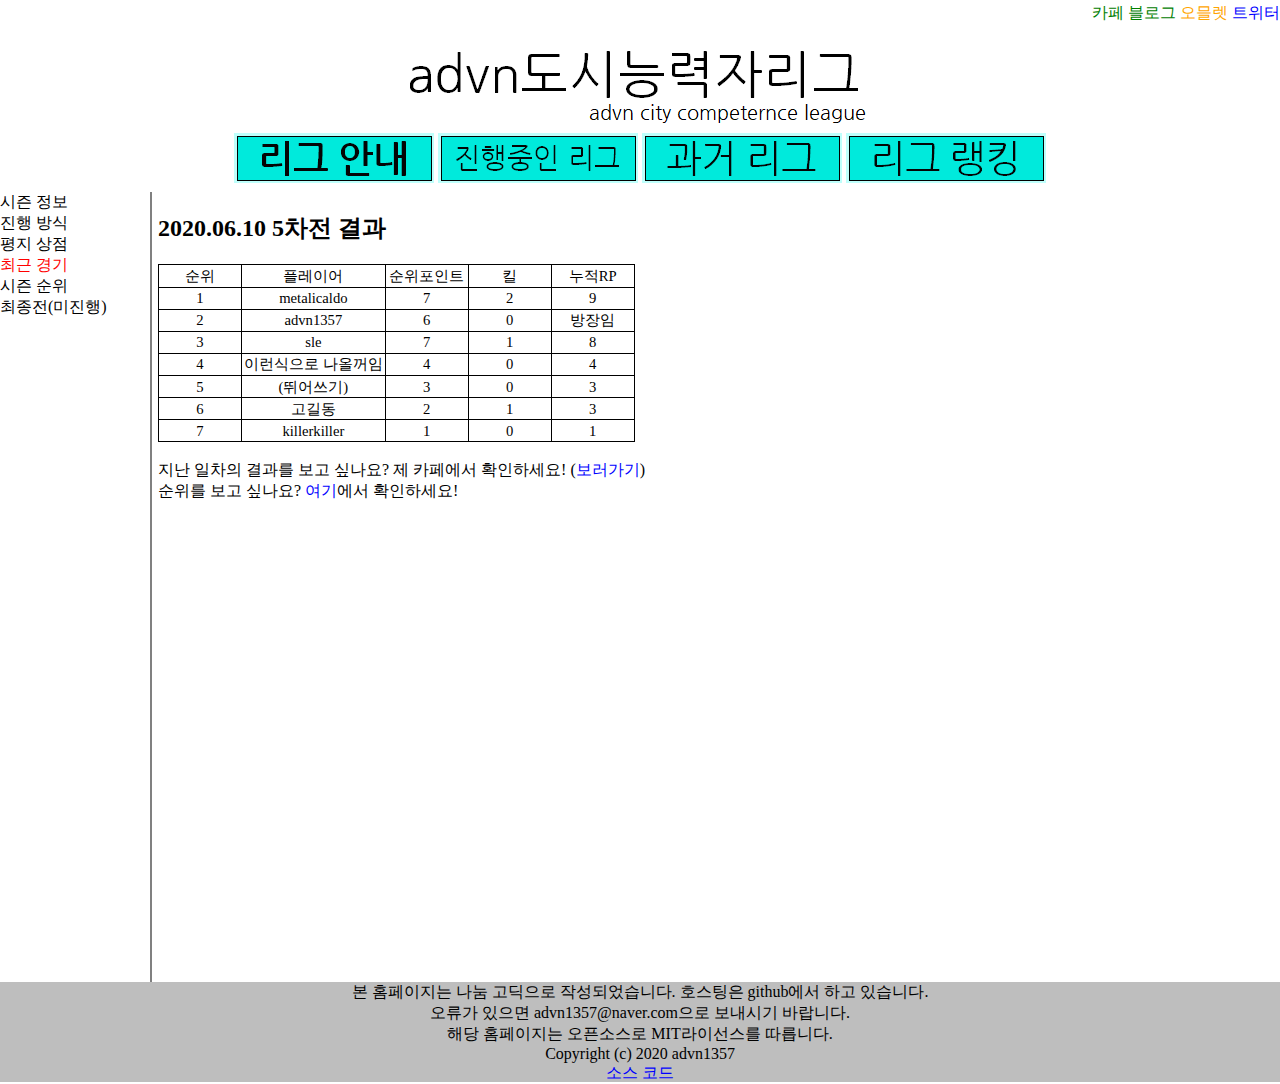
<file: src/league/result.html>
<!DOCTYPE html>
<html>
    <head>
        <meta charset="utf-8">
        <link rel = "stylesheet" href="../link/top.css">
        <title>advn도시능력자리그-진행 리그</title>
        <style>
            #desc{
                margin-left:8px;
            }
            @media(min-width: 832px){
                #list{
                border-right: gray;
                border-right-width: 2px;
                border-right-style: solid;
                width: 150px;
                height: 790px;
            }
                #web{
                    display: grid;
                    grid-template-columns: 150px 1fr;
            }
            }
            @media(max-width: 831px){
                #list{
                   border-bottom: 2px;
                   border-bottom-color:gray;
                   border-bottom-style: solid;
                }
            }
        </style>
    </head>
    <body>
        <p align = "right" id = "go">
            <a href = "https://cafe.naver.com/advnmcsever" style="color:green">카페</a>
            <a href = "https://blog.naver.com/advn1357" style="color:green">블로그</a></span>
            <a href = "https://omlet.gg/profile/advn1357" style="color:orange">오믈렛</a></span>
            <a href = "https://twitter.com/advn1357" style = "color:blue">트위터</a></span></p>
            <p align = "center" class = "menu">
                <a href = "../index.html"><img src="../../Assets/logo.png"></a>
                <br><a href = "../info/into.html"><img src="../../Assets/menu/info.png"></a>
                <a href = "../league/info.html"><img src="../../Assets/menu/league.png"></a>
                <img src="../../Assets/menu/past.png">
                <img src="../../Assets/menu/ranking.png"></p>
            </p>
            <p align = "center" class = "mobile">
                <a href = "../index.html"><img src="../../Assets/logo.png" width = "365px"></a>
                <br><a href = "../info/into.html"><img src="../../Assets/menu/info.png" width="85px"></a>
                <a href = "../league/info.html"><img src="../../Assets/menu/league.png" width="80px"></a>
                <img src="../../Assets/menu/past.png" width="80px">
                <img src="../../Assets/menu/ranking.png" width="80px">
            </p>
        <div id = "web">
            <div id = "list">
                <a href = "info.html">시즌 정보</a>
                <br><a href = "rule.html">진행 방식</a>
                <br><a href = "shop.html" >평지 상점</a>
                <br><a href = "result.html" style = "color: red;">최근 경기</a>
                <br><a href = "rank.html">시즌 순위</a>
                <br>최종전(미진행)
            </div>
                <div id = "desc">
                    <h2>2020.06.10 5차전 결과</h2>
                    <div>
                   <table width="345.55pt;" style="border-collapse: collapse; table-layout: fixed;"><tbody><tr><td valign="middle" style="width: 60pt; height: 15.1pt; border-width: 1pt; border-style: solid; border-color: rgb(0, 0, 0);"><p style="margin: 0pt; line-height: 12.36px; text-indent: 0pt; text-align: center;"><span style="font-family: 나눔고딕, NanumGothic, 돋움; letter-spacing: 0pt; font-size: 11pt;">순위</span></p></td><td valign="middle" style="width: 105.55pt; height: 15.1pt; border-width: 1pt 0.5pt 1pt 1pt; border-style: solid; border-color: rgb(0, 0, 0);"><p style="margin: 0pt; line-height: 12.36px; text-indent: 0pt; text-align: center;"><span style="font-family: 나눔고딕, NanumGothic, 돋움; letter-spacing: 0pt; font-size: 11pt;">플레이어</span></p></td><td valign="middle" style="width: 60pt; height: 15.1pt; border-width: 1pt 0.5pt; border-style: solid; border-color: rgb(0, 0, 0);"><p style="margin: 0pt; line-height: 12.36px; text-indent: 0pt; text-align: center;"><span style="font-family: 나눔고딕, NanumGothic, 돋움; letter-spacing: 0pt; font-size: 11pt;">순위포인트</span></p></td><td valign="middle" style="width: 60pt; height: 15.1pt; border-width: 1pt 0.5pt; border-style: solid; border-color: rgb(0, 0, 0);"><p style="margin: 0pt; line-height: 12.36px; text-indent: 0pt; text-align: center;"><span style="font-family: 나눔고딕, NanumGothic, 돋움; letter-spacing: 0pt; font-size: 11pt;">킬</span></p></td><td valign="middle" style="width: 60pt; height: 15.1pt; border-width: 1pt 1pt 1pt 0.5pt; border-style: solid; border-color: rgb(0, 0, 0);"><p style="margin: 0pt; line-height: 12.36px; text-indent: 0pt; text-align: center;"><span style="font-family: 나눔고딕, NanumGothic, 돋움; letter-spacing: 0pt; font-size: 11pt;">누적RP</span></p></td></tr><tr><td valign="middle" style="width: 60pt; height: 14.3pt; border-width: 1pt 1pt 0.5pt; border-style: solid; border-color: rgb(0, 0, 0);"><p style="margin: 0pt; line-height: 12.36px; text-indent: 0pt; text-align: center;"><span lang="EN-US" style="font-family: 나눔고딕, NanumGothic, 돋움; letter-spacing: 0pt; font-size: 11pt;">1</span></p></td><td valign="middle" style="width: 105.55pt; height: 14.3pt; border-width: 1pt 0.5pt 0.5pt 1pt; border-style: solid; border-color: rgb(0, 0, 0);"><p style="margin: 0pt; line-height: 12.36px; text-indent: 0pt; text-align: center;"><span lang="EN-US" style="font-family: 나눔고딕, NanumGothic, 돋움; letter-spacing: 0pt; font-size: 11pt;">metalicaldo</span></p></td><td valign="middle" style="width: 60pt; height: 14.3pt; border-width: 1pt 0.5pt 0.5pt; border-style: solid; border-color: rgb(0, 0, 0);"><p style="margin: 0pt; line-height: 12.36px; text-indent: 0pt; text-align: center;"><span lang="EN-US" style="font-family: 나눔고딕, NanumGothic, 돋움; letter-spacing: 0pt; font-size: 11pt;">7</span></p></td><td valign="middle" style="width: 60pt; height: 14.3pt; border-width: 1pt 0.5pt 0.5pt; border-style: solid; border-color: rgb(0, 0, 0);"><p style="margin: 0pt; line-height: 12.36px; text-indent: 0pt; text-align: center;"><span lang="EN-US" style="font-family: 나눔고딕, NanumGothic, 돋움; letter-spacing: 0pt; font-size: 11pt;">2</span></p></td><td valign="middle" style="width: 60pt; height: 14.3pt; border-width: 1pt 1pt 0.5pt 0.5pt; border-style: solid; border-color: rgb(0, 0, 0);"><p style="margin: 0pt; line-height: 12.36px; text-indent: 0pt; text-align: center;"><span lang="EN-US" style="font-family: 나눔고딕, NanumGothic, 돋움; letter-spacing: 0pt; font-size: 11pt;">9</span></p></td></tr><tr><td valign="middle" style="width: 60pt; height: 14.3pt; border-width: 0.5pt 1pt; border-style: solid; border-color: rgb(0, 0, 0);"><p style="margin: 0pt; line-height: 12.36px; text-indent: 0pt; text-align: center;"><span lang="EN-US" style="font-family: 나눔고딕, NanumGothic, 돋움; letter-spacing: 0pt; font-size: 11pt;">2</span></p></td><td valign="middle" style="width: 105.55pt; height: 14.3pt; border-width: 0.5pt 0.5pt 0.5pt 1pt; border-style: solid; border-color: rgb(0, 0, 0);"><p style="margin: 0pt; line-height: 12.36px; text-indent: 0pt; text-align: center;"><span lang="EN-US" style="font-family: 나눔고딕, NanumGothic, 돋움; letter-spacing: 0pt; font-size: 11pt;">advn1357</span></p></td><td valign="middle" style="width: 60pt; height: 14.3pt; border-width: 0.5pt; border-style: solid; border-color: rgb(0, 0, 0);"><p style="margin: 0pt; line-height: 12.36px; text-indent: 0pt; text-align: center;"><span lang="EN-US" style="font-family: 나눔고딕, NanumGothic, 돋움; letter-spacing: 0pt; font-size: 11pt;">6</span></p></td><td valign="middle" style="width: 60pt; height: 14.3pt; border-width: 0.5pt; border-style: solid; border-color: rgb(0, 0, 0);"><p style="margin: 0pt; line-height: 12.36px; text-indent: 0pt; text-align: center;"><span lang="EN-US" style="font-family: 나눔고딕, NanumGothic, 돋움; letter-spacing: 0pt; font-size: 11pt;">0</span></p></td><td valign="middle" style="width: 60pt; height: 14.3pt; border-width: 0.5pt 1pt 0.5pt 0.5pt; border-style: solid; border-color: rgb(0, 0, 0);"><p style="margin: 0pt; line-height: 12.36px; text-indent: 0pt; text-align: center;"><span style="font-family: 나눔고딕, NanumGothic, 돋움; letter-spacing: 0pt; font-size: 11pt;">방장임</span></p></td></tr><tr><td valign="middle" style="width: 60pt; height: 14.3pt; border-width: 0.5pt 1pt; border-style: solid; border-color: rgb(0, 0, 0);"><p style="margin: 0pt; line-height: 12.36px; text-indent: 0pt; text-align: center;"><span lang="EN-US" style="font-family: 나눔고딕, NanumGothic, 돋움; letter-spacing: 0pt; font-size: 11pt;">3</span></p></td><td valign="middle" style="width: 105.55pt; height: 14.3pt; border-width: 0.5pt 0.5pt 0.5pt 1pt; border-style: solid; border-color: rgb(0, 0, 0);"><p style="margin: 0pt; line-height: 12.36px; text-indent: 0pt; text-align: center;"><span lang="EN-US" style="font-family: 나눔고딕, NanumGothic, 돋움; letter-spacing: 0pt; font-size: 11pt;">sle</span></p></td><td valign="middle" style="width: 60pt; height: 14.3pt; border-width: 0.5pt; border-style: solid; border-color: rgb(0, 0, 0);"><p style="margin: 0pt; line-height: 12.36px; text-indent: 0pt; text-align: center;"><span lang="EN-US" style="font-family: 나눔고딕, NanumGothic, 돋움; letter-spacing: 0pt; font-size: 11pt;">7</span></p></td><td valign="middle" style="width: 60pt; height: 14.3pt; border-width: 0.5pt; border-style: solid; border-color: rgb(0, 0, 0);"><p style="margin: 0pt; line-height: 12.36px; text-indent: 0pt; text-align: center;"><span lang="EN-US" style="font-family: 나눔고딕, NanumGothic, 돋움; letter-spacing: 0pt; font-size: 11pt;">1</span></p></td><td valign="middle" style="width: 60pt; height: 14.3pt; border-width: 0.5pt 1pt 0.5pt 0.5pt; border-style: solid; border-color: rgb(0, 0, 0);"><p style="margin: 0pt; line-height: 12.36px; text-indent: 0pt; text-align: center;"><span lang="EN-US" style="font-family: 나눔고딕, NanumGothic, 돋움; letter-spacing: 0pt; font-size: 11pt;">8</span></p></td></tr><tr><td valign="middle" style="width: 60pt; height: 14.3pt; border-width: 0.5pt 1pt; border-style: solid; border-color: rgb(0, 0, 0);"><p style="margin: 0pt; line-height: 12.36px; text-indent: 0pt; text-align: center;"><span lang="EN-US" style="font-family: 나눔고딕, NanumGothic, 돋움; letter-spacing: 0pt; font-size: 11pt;">4</span></p></td><td valign="middle" style="width: 105.55pt; height: 14.3pt; border-width: 0.5pt 0.5pt 0.5pt 1pt; border-style: solid; border-color: rgb(0, 0, 0);"><p style="margin: 0pt; line-height: 12.36px; text-indent: 0pt; text-align: center;"><span style="font-family: 나눔고딕, NanumGothic, 돋움; letter-spacing: 0pt; font-size: 11pt;">이런식으로 나올꺼임</span></p></td><td valign="middle" style="width: 60pt; height: 14.3pt; border-width: 0.5pt; border-style: solid; border-color: rgb(0, 0, 0);"><p style="margin: 0pt; line-height: 12.36px; text-indent: 0pt; text-align: center;"><span lang="EN-US" style="font-family: 나눔고딕, NanumGothic, 돋움; letter-spacing: 0pt; font-size: 11pt;">4</span></p></td><td valign="middle" style="width: 60pt; height: 14.3pt; border-width: 0.5pt; border-style: solid; border-color: rgb(0, 0, 0);"><p style="margin: 0pt; line-height: 12.36px; text-indent: 0pt; text-align: center;"><span lang="EN-US" style="font-family: 나눔고딕, NanumGothic, 돋움; letter-spacing: 0pt; font-size: 11pt;">0</span></p></td><td valign="middle" style="width: 60pt; height: 14.3pt; border-width: 0.5pt 1pt 0.5pt 0.5pt; border-style: solid; border-color: rgb(0, 0, 0);"><p style="margin: 0pt; line-height: 12.36px; text-indent: 0pt; text-align: center;"><span lang="EN-US" style="font-family: 나눔고딕, NanumGothic, 돋움; letter-spacing: 0pt; font-size: 11pt;">4</span></p></td></tr><tr><td valign="middle" style="width: 60pt; height: 14.3pt; border-width: 0.5pt 1pt; border-style: solid; border-color: rgb(0, 0, 0);"><p style="margin: 0pt; line-height: 12.36px; text-indent: 0pt; text-align: center;"><span lang="EN-US" style="font-family: 나눔고딕, NanumGothic, 돋움; letter-spacing: 0pt; font-size: 11pt;">5</span></p></td><td valign="middle" style="width: 105.55pt; height: 14.3pt; border-width: 0.5pt 0.5pt 0.5pt 1pt; border-style: solid; border-color: rgb(0, 0, 0);"><p style="margin: 0pt; line-height: 12.36px; text-indent: 0pt; text-align: center;"><span lang="EN-US" style="font-family: 나눔고딕, NanumGothic, 돋움; letter-spacing: 0pt; font-size: 11pt;">(뛰어쓰기)</span></p></td><td valign="middle" style="width: 60pt; height: 14.3pt; border-width: 0.5pt; border-style: solid; border-color: rgb(0, 0, 0);"><p style="margin: 0pt; line-height: 12.36px; text-indent: 0pt; text-align: center;"><span lang="EN-US" style="font-family: 나눔고딕, NanumGothic, 돋움; letter-spacing: 0pt; font-size: 11pt;">3</span></p></td><td valign="middle" style="width: 60pt; height: 14.3pt; border-width: 0.5pt; border-style: solid; border-color: rgb(0, 0, 0);"><p style="margin: 0pt; line-height: 12.36px; text-indent: 0pt; text-align: center;"><span lang="EN-US" style="font-family: 나눔고딕, NanumGothic, 돋움; letter-spacing: 0pt; font-size: 11pt;">0</span></p></td><td valign="middle" style="width: 60pt; height: 14.3pt; border-width: 0.5pt 1pt 0.5pt 0.5pt; border-style: solid; border-color: rgb(0, 0, 0);"><p style="margin: 0pt; line-height: 12.36px; text-indent: 0pt; text-align: center;"><span lang="EN-US" style="font-family: 나눔고딕, NanumGothic, 돋움; letter-spacing: 0pt; font-size: 11pt;">3</span></p></td></tr><tr><td valign="middle" style="width: 60pt; height: 14.3pt; border-width: 0.5pt 1pt; border-style: solid; border-color: rgb(0, 0, 0);"><p style="margin: 0pt; line-height: 12.36px; text-indent: 0pt; text-align: center;"><span lang="EN-US" style="font-family: 나눔고딕, NanumGothic, 돋움; letter-spacing: 0pt; font-size: 11pt;">6</span></p></td><td valign="middle" style="width: 105.55pt; height: 14.3pt; border-width: 0.5pt 0.5pt 0.5pt 1pt; border-style: solid; border-color: rgb(0, 0, 0);"><p style="margin: 0pt; line-height: 12.36px; text-indent: 0pt; text-align: center;"><span style="font-family: 나눔고딕, NanumGothic, 돋움; letter-spacing: 0pt; font-size: 11pt;">고길동</span></p></td><td valign="middle" style="width: 60pt; height: 14.3pt; border-width: 0.5pt; border-style: solid; border-color: rgb(0, 0, 0);"><p style="margin: 0pt; line-height: 12.36px; text-indent: 0pt; text-align: center;"><span lang="EN-US" style="font-family: 나눔고딕, NanumGothic, 돋움; letter-spacing: 0pt; font-size: 11pt;">2</span></p></td><td valign="middle" style="width: 60pt; height: 14.3pt; border-width: 0.5pt; border-style: solid; border-color: rgb(0, 0, 0);"><p style="margin: 0pt; line-height: 12.36px; text-indent: 0pt; text-align: center;"><span lang="EN-US" style="font-family: 나눔고딕, NanumGothic, 돋움; letter-spacing: 0pt; font-size: 11pt;">1</span></p></td><td valign="middle" style="width: 60pt; height: 14.3pt; border-width: 0.5pt 1pt 0.5pt 0.5pt; border-style: solid; border-color: rgb(0, 0, 0);"><p style="margin: 0pt; line-height: 12.36px; text-indent: 0pt; text-align: center;"><span lang="EN-US" style="font-family: 나눔고딕, NanumGothic, 돋움; letter-spacing: 0pt; font-size: 11pt;">3</span></p></td></tr><tr><td valign="middle" style="width: 60pt; height: 14.3pt; border-width: 0.5pt 1pt; border-style: solid; border-color: rgb(0, 0, 0);"><p style="margin: 0pt; line-height: 12.36px; text-indent: 0pt; text-align: center;"><span lang="EN-US" style="font-family: 나눔고딕, NanumGothic, 돋움; letter-spacing: 0pt; font-size: 11pt;">7</span></p></td><td valign="middle" style="width: 105.55pt; height: 14.3pt; border-width: 0.5pt 0.5pt 0.5pt 1pt; border-style: solid; border-color: rgb(0, 0, 0);"><p style="margin: 0pt; line-height: 12.36px; text-indent: 0pt; text-align: center;"><span lang="EN-US" style="font-family: 나눔고딕, NanumGothic, 돋움; letter-spacing: 0pt; font-size: 11pt;">killerkiller</span></p></td><td valign="middle" style="width: 60pt; height: 14.3pt; border-width: 0.5pt; border-style: solid; border-color: rgb(0, 0, 0);"><p style="margin: 0pt; line-height: 12.36px; text-indent: 0pt; text-align: center;"><span lang="EN-US" style="font-family: 나눔고딕, NanumGothic, 돋움; letter-spacing: 0pt; font-size: 11pt;">1</span></p></td><td valign="middle" style="width: 60pt; height: 14.3pt; border-width: 0.5pt; border-style: solid; border-color: rgb(0, 0, 0);"><p style="margin: 0pt; line-height: 12.36px; text-indent: 0pt; text-align: center;"><span lang="EN-US" style="font-family: 나눔고딕, NanumGothic, 돋움; letter-spacing: 0pt; font-size: 11pt;">0</span></p></td><td valign="middle" style="width: 60pt; height: 14.3pt; border-width: 0.5pt 1pt 0.5pt 0.5pt; border-style: solid; border-color: rgb(0, 0, 0);"><p style="margin: 0pt; line-height: 12.36px; text-indent: 0pt; text-align: center;"><span lang="EN-US" style="font-family: 나눔고딕, NanumGothic, 돋움; letter-spacing: 0pt; font-size: 11pt;">1</span></p></td></tr></tbody></table><table></table>
                    </div>
                    <br>지난 일차의 결과를 보고 싶나요? 제 카페에서 확인하세요! (<a href = "https://cafe.naver.com/advnmcsever" style = "color: blue">보러가기</a>)
                    <br>순위를 보고 싶나요? <a href = "rank.html" style = "color: blue">여기</a>에서 확인하세요!
                </div>
        </div>
        <div id = "bottom">
            본 홈페이지는 나눔 고딕으로 작성되었습니다. 호스팅은 github에서 하고 있습니다.
            <br>오류가 있으면 <a href="mailto:advn1357@naver.com" title="이메일앱 열기">advn1357@naver.com</a>으로 보내시기 바랍니다.
            <br>해당 홈페이지는 오픈소스로 MIT라이선스를 따릅니다.
            <br>Copyright (c) 2020 advn1357
            <br><a href = "https://github.com/advn1357/cityleague" style = "color: blue">소스 코드</a>
        </div>
    </body>
</html>
</file>
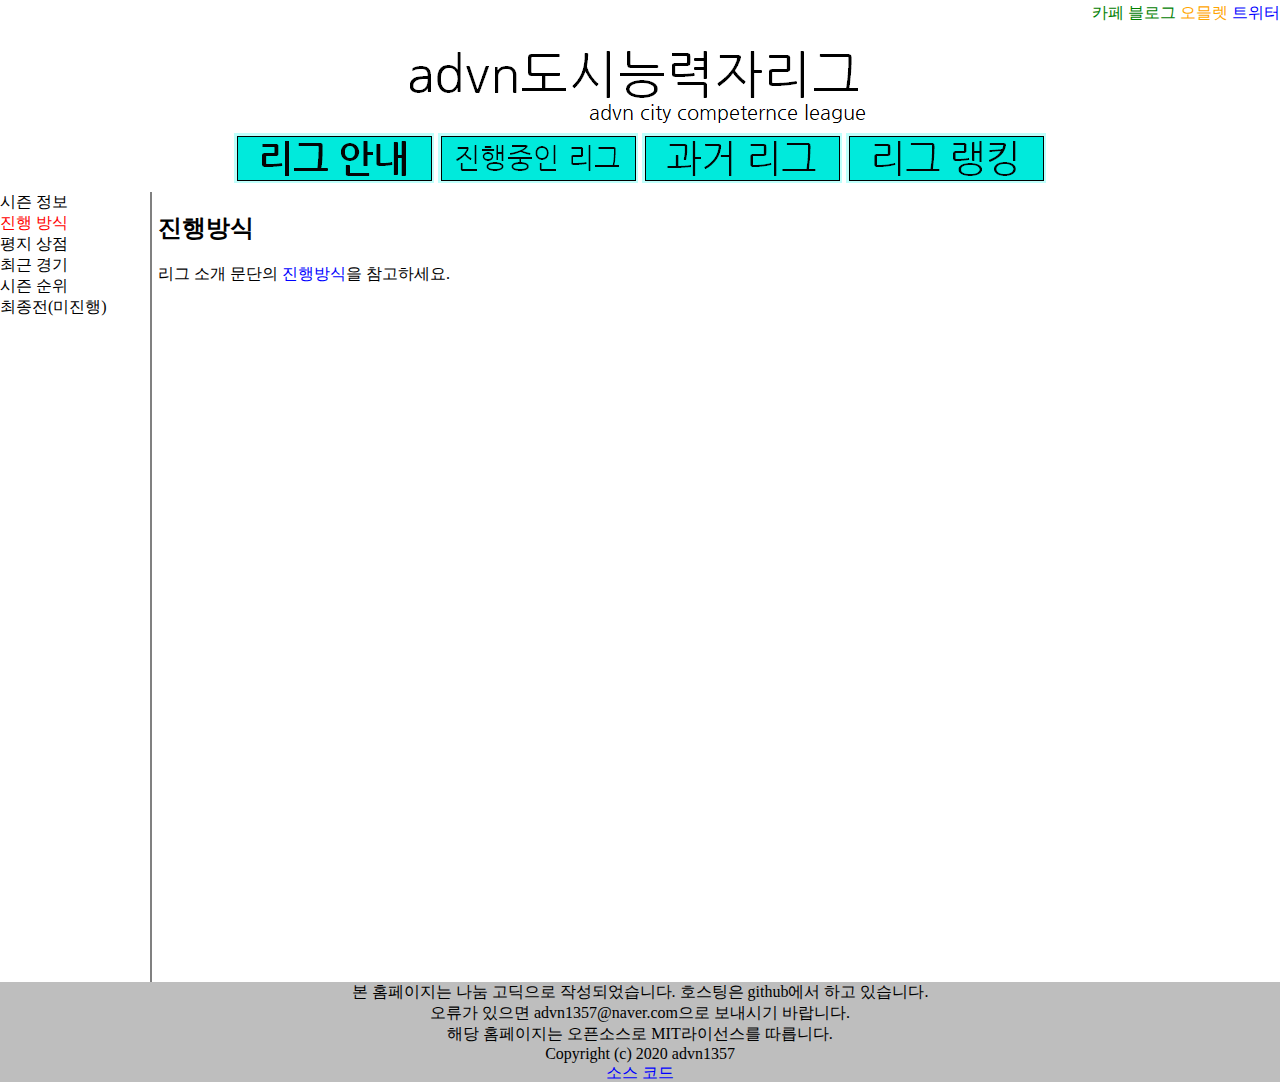
<file: src/league/rule.html>
<!DOCTYPE html>
<html>
    <head>
        <meta charset="utf-8">
        <link rel = "stylesheet" href="../link/top.css">
        <title>advn도시능력자리그-진행 리그</title>
        <style>
            #desc{
                margin-left:8px;
            }
            @media(min-width: 832px){
                #list{
                border-right: gray;
                border-right-width: 2px;
                border-right-style: solid;
                width: 150px;
                height: 790px;
            }
                #web{
                    display: grid;
                    grid-template-columns: 150px 1fr;
            }
            }
            @media(max-width: 831px){
                #list{
                   border-bottom: 2px;
                   border-bottom-color:gray;
                   border-bottom-style: solid;
                }
            }
        </style>
    </head>
    <body>
        <p align = "right" id = "go">
            <a href = "https://cafe.naver.com/advnmcsever" style="color:green">카페</a>
            <a href = "https://blog.naver.com/advn1357" style="color:green">블로그</a></span>
            <a href = "https://omlet.gg/profile/advn1357" style="color:orange">오믈렛</a></span>
            <a href = "https://twitter.com/advn1357" style = "color:blue">트위터</a></span></p>
            <p align = "center" class = "menu">
                <a href = "../index.html"><img src="../../Assets/logo.png"></a>
                <br><a href = "../info/into.html"><img src="../../Assets/menu/info.png"></a>
                <a href = "../league/info.html"><img src="../../Assets/menu/league.png"></a>
                <img src="../../Assets/menu/past.png">
                <img src="../../Assets/menu/ranking.png"></p>
            </p>
            <p align = "center" class = "mobile">
                <a href = "../index.html"><img src="../../Assets/logo.png" width = "365px"></a>
                <br><a href = "../info/into.html"><img src="../../Assets/menu/info.png" width="85px"></a>
                <a href = "../league/info.html"><img src="../../Assets/menu/league.png" width="80px"></a>
                <img src="../../Assets/menu/past.png" width="80px">
                <img src="../../Assets/menu/ranking.png" width="80px">
            </p>
        <div id = "web">
            <div id = "list">
                <a href = "info.html">시즌 정보</a>
                <br><a href = "rule.html" style="color: red;">진행 방식</a>
                <br><a href = "shop.html">평지 상점</a>
                <br><a href = "result.html">최근 경기</a>
                <br><a href = "rank.html">시즌 순위</a>
                <br>최종전(미진행)
            </div>
            <div id = "desc">
                <h2>
                    진행방식
                </h2>
                리그 소개 문단의 <a href = "../info/rule.html" style="color:blue">진행방식</a>을 참고하세요.
            </div>
        </div>
        <div id = "bottom">
            본 홈페이지는 나눔 고딕으로 작성되었습니다. 호스팅은 github에서 하고 있습니다.
            <br>오류가 있으면 <a href="mailto:advn1357@naver.com" title="이메일앱 열기">advn1357@naver.com</a>으로 보내시기 바랍니다.
            <br>해당 홈페이지는 오픈소스로 MIT라이선스를 따릅니다.
            <br>Copyright (c) 2020 advn1357
            <br><a href = "https://github.com/advn1357/cityleague" style = "color: blue">소스 코드</a>
        </div>
    </body>
</html>
</file>
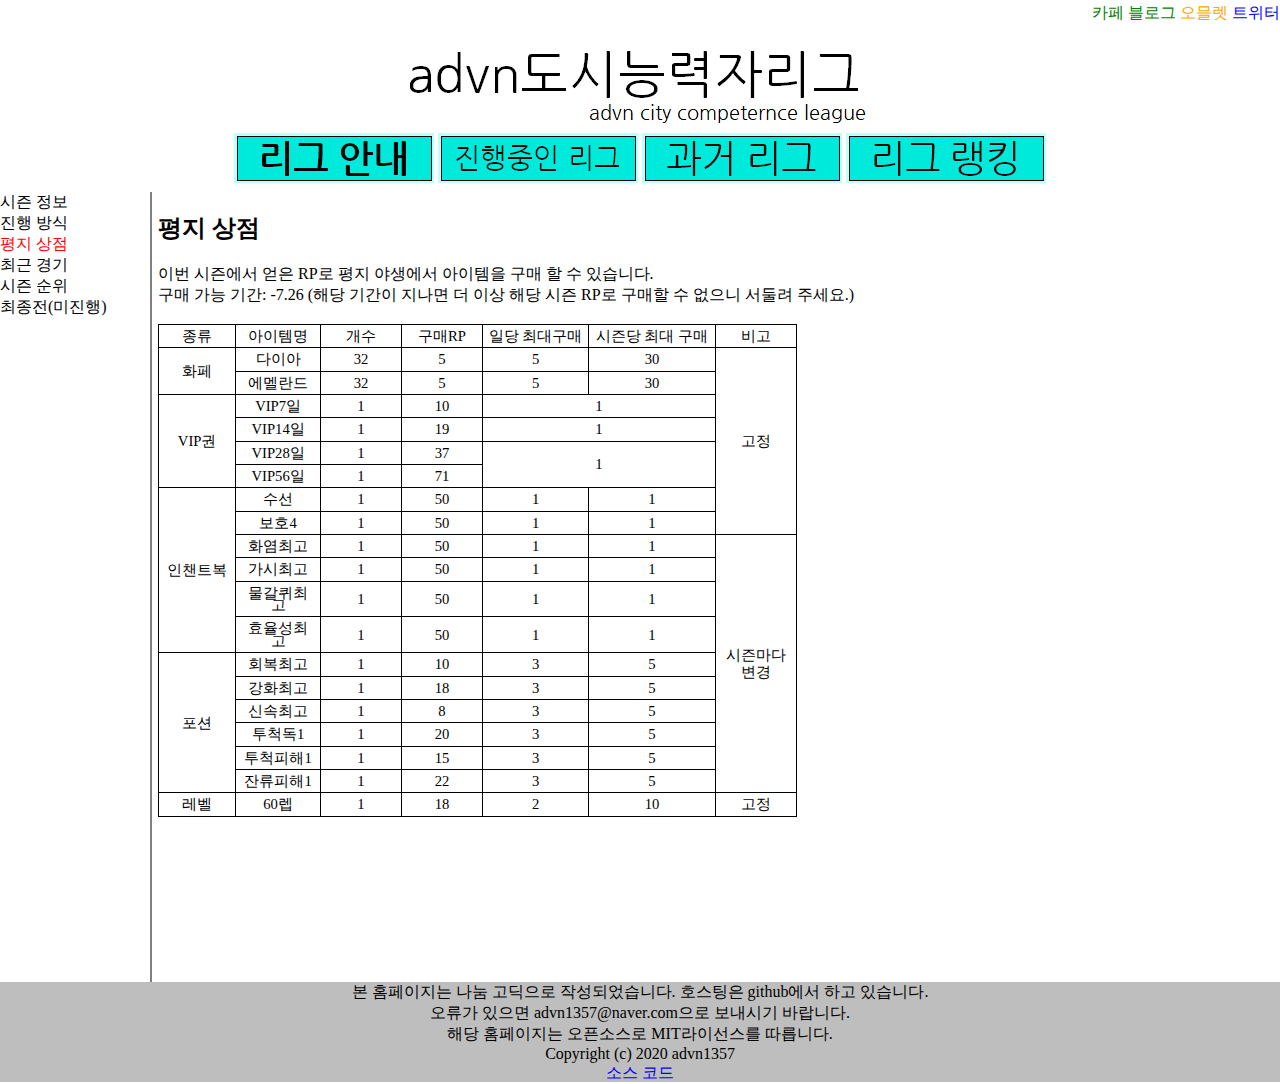
<file: src/league/shop.html>
<!DOCTYPE html>
<html>
    <head>
        <meta charset="utf-8">
        <link rel = "stylesheet" href="../link/top.css">
        <title>advn도시능력자리그-진행 리그</title>
        <style>
            #desc{
                margin-left:8px;
            }
            @media(min-width: 832px){
                #list{
                border-right: gray;
                border-right-width: 2px;
                border-right-style: solid;
                width: 150px;
                height: 790px;
            }
                #web{
                    display: grid;
                    grid-template-columns: 150px 1fr;
            }
            }
            @media(max-width: 831px){
                #list{
                   border-bottom: 2px;
                   border-bottom-color:gray;
                   border-bottom-style: solid;
                }
            }
        </style>
    </head>
    <body>
        <p align = "right" id = "go">
            <a href = "https://cafe.naver.com/advnmcsever" style="color:green">카페</a>
            <a href = "https://blog.naver.com/advn1357" style="color:green">블로그</a></span>
            <a href = "https://omlet.gg/profile/advn1357" style="color:orange">오믈렛</a></span>
            <a href = "https://twitter.com/advn1357" style = "color:blue">트위터</a></span></p>
            <p align = "center" class = "menu">
                <a href = "../index.html"><img src="../../Assets/logo.png"></a>
                <br><a href = "../info/into.html"><img src="../../Assets/menu/info.png"></a>
                <a href = "../league/info.html"><img src="../../Assets/menu/league.png"></a>
                <img src="../../Assets/menu/past.png">
                <img src="../../Assets/menu/ranking.png"></p>
            </p>
            <p align = "center" class = "mobile">
                <a href = "../index.html"><img src="../../Assets/logo.png" width = "365px"></a>
                <br><a href = "../info/into.html"><img src="../../Assets/menu/info.png" width="85px"></a>
                <a href = "../league/info.html"><img src="../../Assets/menu/league.png" width="80px"></a>
                <img src="../../Assets/menu/past.png" width="80px">
                <img src="../../Assets/menu/ranking.png" width="80px">
            </p>
        <div id = "web">
            <div id = "list">
                <a href = "info.html">시즌 정보</a>
                <br><a href = "rule.html">진행 방식</a>
                <br><a href = "shop.html" style = "color: red;">평지 상점</a>
                <br><a href = "result.html">최근 경기</a>
                <br><a href = "rank.html">시즌 순위</a>
                <br>최종전(미진행)
            </div>
            <div id = "desc">
                <h2>
                    평지 상점
                </h2>
                이번 시즌에서 얻은 RP로 평지 야생에서 아이템을 구매 할 수 있습니다. 
                <br>구매 가능 기간: -7.26 (해당 기간이 지나면 더 이상 해당 시즌 RP로 구매할 수 없으니 서둘려 주세요.)
                <div>
                    <br><table style="border-collapse: collapse; table-layout: fixed; border-width: initial; border-style: none; border-color: initial;"><tbody><tr><td valign="middle" style="width: 57.17pt; height: 14.3pt; padding: 0pt; border-width: 0.28pt; border-style: solid; border-color: rgb(0, 0, 0);"><p class="0" style="line-height: 12.36px; text-align: center;"><span style="font-family: 나눔고딕; font-size: 11pt;">종류</span></p></td><td valign="middle" style="width: 62.83pt; height: 14.3pt; padding: 0pt; border-width: 0.28pt; border-style: solid; border-color: rgb(0, 0, 0);"><p class="0" style="line-height: 12.36px; text-align: center;"><span style="font-family: 나눔고딕; font-size: 11pt;">아이템명</span></p></td><td valign="middle" style="width: 60pt; height: 14.3pt; padding: 0pt; border-width: 0.28pt; border-style: solid; border-color: rgb(0, 0, 0);"><p class="0" style="line-height: 12.36px; text-align: center;"><span style="font-family: 나눔고딕; font-size: 11pt;">개수</span></p></td><td valign="middle" style="width: 60pt; height: 14.3pt; padding: 0pt; border-width: 0.28pt; border-style: solid; border-color: rgb(0, 0, 0);"><p class="0" style="line-height: 12.36px; text-align: center;"><span style="font-family: 나눔고딕; font-size: 11pt;">구매</span><span lang="EN-US" style="font-family: 나눔고딕; letter-spacing: 0pt; font-size: 11pt;">RP</span></p></td><td valign="middle" style="width: 78.94pt; height: 14.3pt; padding: 0pt; border-width: 0.28pt; border-style: solid; border-color: rgb(0, 0, 0);"><p class="0" style="line-height: 12.36px; text-align: center;"><span style="font-family: 나눔고딕; font-size: 11pt;">일당 최대구매</span></p></td><td valign="middle" style="width: 94.16pt; height: 14.3pt; padding: 0pt; border-width: 0.28pt; border-style: solid; border-color: rgb(0, 0, 0);"><p class="0" style="line-height: 12.36px; text-align: center;"><span style="font-family: 나눔고딕; font-size: 11pt;">시즌당 최대 구매</span></p></td><td valign="middle" style="width: 60pt; height: 14.3pt; padding: 0pt; border-width: 0.28pt; border-style: solid; border-color: rgb(0, 0, 0);"><p class="0" style="line-height: 12.36px; text-align: center;"><span style="font-family: 나눔고딕; font-size: 11pt;">비고</span></p></td></tr><tr><td rowspan="2" valign="middle" style="width: 57.17pt; height: 28.6pt; padding: 0pt; border-width: 0.28pt; border-style: solid; border-color: rgb(0, 0, 0);"><p class="0" style="line-height: 12.36px; text-align: center;"><span style="font-family: 나눔고딕; font-size: 11pt;">화페</span></p></td><td valign="middle" style="width: 62.83pt; height: 14.3pt; padding: 0pt; border-width: 0.28pt; border-style: solid; border-color: rgb(0, 0, 0);"><p class="0" style="line-height: 12.36px; text-align: center;"><span style="font-family: 나눔고딕; font-size: 11pt;">다이아</span></p></td><td valign="middle" style="width: 60pt; height: 14.3pt; padding: 0pt; border-width: 0.28pt; border-style: solid; border-color: rgb(0, 0, 0);"><p class="0" style="line-height: 12.36px; text-align: center;"><span lang="EN-US" style="font-family: 나눔고딕; letter-spacing: 0pt; font-size: 11pt;">32</span></p></td><td valign="middle" style="width: 60pt; height: 14.3pt; padding: 0pt; border-width: 0.28pt; border-style: solid; border-color: rgb(0, 0, 0);"><p class="0" style="line-height: 12.36px; text-align: center;"><span lang="EN-US" style="font-family: 나눔고딕; letter-spacing: 0pt; font-size: 11pt;">5</span></p></td><td valign="middle" style="width: 78.94pt; height: 14.3pt; padding: 0pt; border-width: 0.28pt; border-style: solid; border-color: rgb(0, 0, 0);"><p class="0" style="line-height: 12.36px; text-align: center;"><span lang="EN-US" style="font-family: 나눔고딕; letter-spacing: 0pt; font-size: 11pt;">5</span></p></td><td valign="middle" style="width: 94.16pt; height: 14.3pt; padding: 0pt; border-width: 0.28pt; border-style: solid; border-color: rgb(0, 0, 0);"><p class="0" style="line-height: 12.36px; text-align: center;"><span lang="EN-US" style="font-family: 나눔고딕; letter-spacing: 0pt; font-size: 11pt;">30</span></p></td><td rowspan="8" valign="middle" style="width: 60pt; height: 114.4pt; padding: 0pt; border-width: 0.28pt; border-style: solid; border-color: rgb(0, 0, 0);"><p class="0" style="line-height: 12.36px; text-align: center;"><span style="font-family: 나눔고딕; font-size: 11pt;">고정</span></p></td></tr><tr><td valign="middle" style="width: 62.83pt; height: 14.3pt; padding: 0pt; border-width: 0.28pt; border-style: solid; border-color: rgb(0, 0, 0);"><p class="0" style="line-height: 12.36px; text-align: center;"><span style="font-family: 나눔고딕; font-size: 11pt;">에멜란드</span></p></td><td valign="middle" style="width: 60pt; height: 14.3pt; padding: 0pt; border-width: 0.28pt; border-style: solid; border-color: rgb(0, 0, 0);"><p class="0" style="line-height: 12.36px; text-align: center;"><span lang="EN-US" style="font-family: 나눔고딕; letter-spacing: 0pt; font-size: 11pt;">32</span></p></td><td valign="middle" style="width: 60pt; height: 14.3pt; padding: 0pt; border-width: 0.28pt; border-style: solid; border-color: rgb(0, 0, 0);"><p class="0" style="line-height: 12.36px; text-align: center;"><span lang="EN-US" style="font-family: 나눔고딕; letter-spacing: 0pt; font-size: 11pt;">5</span></p></td><td valign="middle" style="width: 78.94pt; height: 14.3pt; padding: 0pt; border-width: 0.28pt; border-style: solid; border-color: rgb(0, 0, 0);"><p class="0" style="line-height: 12.36px; text-align: center;"><span lang="EN-US" style="font-family: 나눔고딕; letter-spacing: 0pt; font-size: 11pt;">5</span></p></td><td valign="middle" style="width: 94.16pt; height: 14.3pt; padding: 0pt; border-width: 0.28pt; border-style: solid; border-color: rgb(0, 0, 0);"><p class="0" style="line-height: 12.36px; text-align: center;"><span lang="EN-US" style="font-family: 나눔고딕; letter-spacing: 0pt; font-size: 11pt;">30</span></p></td></tr><tr><td rowspan="4" valign="middle" style="width: 57.17pt; height: 57.2pt; padding: 0pt; border-width: 0.28pt; border-style: solid; border-color: rgb(0, 0, 0);"><p class="0" style="line-height: 12.36px; text-align: center;"><span lang="EN-US" style="font-family: 나눔고딕; letter-spacing: 0pt; font-size: 11pt;">VIP</span><span style="font-family: 나눔고딕; font-size: 11pt;">권</span></p></td><td valign="middle" style="width: 62.83pt; height: 14.3pt; padding: 0pt; border-width: 0.28pt; border-style: solid; border-color: rgb(0, 0, 0);"><p class="0" style="line-height: 12.36px; text-align: center;"><span lang="EN-US" style="font-family: 나눔고딕; letter-spacing: 0pt; font-size: 11pt;">VIP7</span><span style="font-family: 나눔고딕; font-size: 11pt;">일</span></p></td><td valign="middle" style="width: 60pt; height: 14.3pt; padding: 0pt; border-width: 0.28pt; border-style: solid; border-color: rgb(0, 0, 0);"><p class="0" style="line-height: 12.36px; text-align: center;"><span lang="EN-US" style="font-family: 나눔고딕; letter-spacing: 0pt; font-size: 11pt;">1</span></p></td><td valign="middle" style="width: 60pt; height: 14.3pt; padding: 0pt; border-width: 0.28pt; border-style: solid; border-color: rgb(0, 0, 0);"><p class="0" style="line-height: 12.36px; text-align: center;"><span lang="EN-US" style="font-family: 나눔고딕; letter-spacing: 0pt; font-size: 11pt;">10</span></p></td><td colspan="2" valign="middle" style="width: 173.1pt; height: 14.3pt; padding: 0pt; border-width: 0.28pt; border-style: solid; border-color: rgb(0, 0, 0);"><p class="0" style="line-height: 12.36px; text-align: center;"><span lang="EN-US" style="font-family: 나눔고딕; letter-spacing: 0pt; font-size: 11pt;">1</span></p></td></tr><tr><td valign="middle" style="width: 62.83pt; height: 14.3pt; padding: 0pt; border-width: 0.28pt; border-style: solid; border-color: rgb(0, 0, 0);"><p class="0" style="line-height: 12.36px; text-align: center;"><span lang="EN-US" style="font-family: 나눔고딕; letter-spacing: 0pt; font-size: 11pt;">VIP14</span><span style="font-family: 나눔고딕; font-size: 11pt;">일</span></p></td><td valign="middle" style="width: 60pt; height: 14.3pt; padding: 0pt; border-width: 0.28pt; border-style: solid; border-color: rgb(0, 0, 0);"><p class="0" style="line-height: 12.36px; text-align: center;"><span lang="EN-US" style="font-family: 나눔고딕; letter-spacing: 0pt; font-size: 11pt;">1</span></p></td><td valign="middle" style="width: 60pt; height: 14.3pt; padding: 0pt; border-width: 0.28pt; border-style: solid; border-color: rgb(0, 0, 0);"><p class="0" style="line-height: 12.36px; text-align: center;"><span lang="EN-US" style="font-family: 나눔고딕; letter-spacing: 0pt; font-size: 11pt;">19</span></p></td><td colspan="2" valign="middle" style="width: 173.1pt; height: 14.3pt; padding: 0pt; border-width: 0.28pt; border-style: solid; border-color: rgb(0, 0, 0);"><p class="0" style="line-height: 12.36px; text-align: center;"><span lang="EN-US" style="font-family: 나눔고딕; letter-spacing: 0pt; font-size: 11pt;">1</span></p></td></tr><tr><td valign="middle" style="width: 62.83pt; height: 14.3pt; padding: 0pt; border-width: 0.28pt; border-style: solid; border-color: rgb(0, 0, 0);"><p class="0" style="line-height: 12.36px; text-align: center;"><span lang="EN-US" style="font-family: 나눔고딕; letter-spacing: 0pt; font-size: 11pt;">VIP28</span><span style="font-family: 나눔고딕; font-size: 11pt;">일</span></p></td><td valign="middle" style="width: 60pt; height: 14.3pt; padding: 0pt; border-width: 0.28pt; border-style: solid; border-color: rgb(0, 0, 0);"><p class="0" style="line-height: 12.36px; text-align: center;"><span lang="EN-US" style="font-family: 나눔고딕; letter-spacing: 0pt; font-size: 11pt;">1</span></p></td><td valign="middle" style="width: 60pt; height: 14.3pt; padding: 0pt; border-width: 0.28pt; border-style: solid; border-color: rgb(0, 0, 0);"><p class="0" style="line-height: 12.36px; text-align: center;"><span lang="EN-US" style="font-family: 나눔고딕; letter-spacing: 0pt; font-size: 11pt;">37</span></p></td><td colspan="2" rowspan="2" valign="middle" style="width: 173.1pt; height: 28.6pt; padding: 0pt; border-width: 0.28pt; border-style: solid; border-color: rgb(0, 0, 0);"><p class="0" style="line-height: 12.36px; text-align: center;"><span lang="EN-US" style="font-family: 나눔고딕; letter-spacing: 0pt; font-size: 11pt;">1</span></p></td></tr><tr><td valign="middle" style="width: 62.83pt; height: 14.3pt; padding: 0pt; border-width: 0.28pt; border-style: solid; border-color: rgb(0, 0, 0);"><p class="0" style="line-height: 12.36px; text-align: center;"><span lang="EN-US" style="font-family: 나눔고딕; letter-spacing: 0pt; font-size: 11pt;">VIP56</span><span style="font-family: 나눔고딕; font-size: 11pt;">일</span></p></td><td valign="middle" style="width: 60pt; height: 14.3pt; padding: 0pt; border-width: 0.28pt; border-style: solid; border-color: rgb(0, 0, 0);"><p class="0" style="line-height: 12.36px; text-align: center;"><span lang="EN-US" style="font-family: 나눔고딕; letter-spacing: 0pt; font-size: 11pt;">1</span></p></td><td valign="middle" style="width: 60pt; height: 14.3pt; padding: 0pt; border-width: 0.28pt; border-style: solid; border-color: rgb(0, 0, 0);"><p class="0" style="line-height: 12.36px; text-align: center;"><span lang="EN-US" style="font-family: 나눔고딕; letter-spacing: 0pt; font-size: 11pt;">71</span></p></td></tr><tr><td rowspan="6" valign="middle" style="width: 57.17pt; height: 85.8pt; padding: 0pt; border-width: 0.28pt; border-style: solid; border-color: rgb(0, 0, 0);"><p class="0" style="line-height: 12.36px; text-align: center;"><span style="font-family: 나눔고딕; font-size: 11pt;">인챈트복</span></p></td><td valign="middle" style="width: 62.83pt; height: 14.3pt; padding: 0pt; border-width: 0.28pt; border-style: solid; border-color: rgb(0, 0, 0);"><p class="0" style="line-height: 12.36px; text-align: center;"><span style="font-family: 나눔고딕; font-size: 11pt;">수선</span></p></td><td valign="middle" style="width: 60pt; height: 14.3pt; padding: 0pt; border-width: 0.28pt; border-style: solid; border-color: rgb(0, 0, 0);"><p class="0" style="line-height: 12.36px; text-align: center;"><span lang="EN-US" style="font-family: 나눔고딕; letter-spacing: 0pt; font-size: 11pt;">1</span></p></td><td valign="middle" style="width: 60pt; height: 14.3pt; padding: 0pt; border-width: 0.28pt; border-style: solid; border-color: rgb(0, 0, 0);"><p class="0" style="line-height: 12.36px; text-align: center;"><span lang="EN-US" style="font-family: 나눔고딕; letter-spacing: 0pt; font-size: 11pt;">50</span></p></td><td valign="middle" style="width: 78.94pt; height: 14.3pt; padding: 0pt; border-width: 0.28pt; border-style: solid; border-color: rgb(0, 0, 0);"><p class="0" style="line-height: 12.36px; text-align: center;"><span lang="EN-US" style="font-family: 나눔고딕; letter-spacing: 0pt; font-size: 11pt;">1</span></p></td><td valign="middle" style="width: 94.16pt; height: 14.3pt; padding: 0pt; border-width: 0.28pt; border-style: solid; border-color: rgb(0, 0, 0);"><p class="0" style="line-height: 12.36px; text-align: center;"><span lang="EN-US" style="font-family: 나눔고딕; letter-spacing: 0pt; font-size: 11pt;">1</span></p></td></tr><tr><td valign="middle" style="width: 62.83pt; height: 14.3pt; padding: 0pt; border-width: 0.28pt; border-style: solid; border-color: rgb(0, 0, 0);"><p class="0" style="line-height: 12.36px; text-align: center;"><span style="font-family: 나눔고딕; font-size: 11pt;">보호4</span></p></td><td valign="middle" style="width: 60pt; height: 14.3pt; padding: 0pt; border-width: 0.28pt; border-style: solid; border-color: rgb(0, 0, 0);"><p class="0" style="line-height: 12.36px; text-align: center;"><span lang="EN-US" style="font-family: 나눔고딕; letter-spacing: 0pt; font-size: 11pt;">1</span></p></td><td valign="middle" style="width: 60pt; height: 14.3pt; padding: 0pt; border-width: 0.28pt; border-style: solid; border-color: rgb(0, 0, 0);"><p class="0" style="line-height: 12.36px; text-align: center;"><span lang="EN-US" style="font-family: 나눔고딕; letter-spacing: 0pt; font-size: 11pt;">50</span></p></td><td valign="middle" style="width: 78.94pt; height: 14.3pt; padding: 0pt; border-width: 0.28pt; border-style: solid; border-color: rgb(0, 0, 0);"><p class="0" style="line-height: 12.36px; text-align: center;"><span lang="EN-US" style="font-family: 나눔고딕; letter-spacing: 0pt; font-size: 11pt;">1</span></p></td><td valign="middle" style="width: 94.16pt; height: 14.3pt; padding: 0pt; border-width: 0.28pt; border-style: solid; border-color: rgb(0, 0, 0);"><p class="0" style="line-height: 12.36px; text-align: center;"><span lang="EN-US" style="font-family: 나눔고딕; letter-spacing: 0pt; font-size: 11pt;">1</span></p></td></tr><tr><td valign="middle" style="width: 62.83pt; height: 14.3pt; padding: 0pt; border-width: 0.28pt; border-style: solid; border-color: rgb(0, 0, 0);"><p class="0" style="line-height: 12.36px; text-align: center;"><span style="font-family: 나눔고딕; font-size: 11pt;">화염최고</span></p></td><td valign="middle" style="width: 60pt; height: 14.3pt; padding: 0pt; border-width: 0.28pt; border-style: solid; border-color: rgb(0, 0, 0);"><p class="0" style="line-height: 12.36px; text-align: center;"><span lang="EN-US" style="font-family: 나눔고딕; letter-spacing: 0pt; font-size: 11pt;">1</span></p></td><td valign="middle" style="width: 60pt; height: 14.3pt; padding: 0pt; border-width: 0.28pt; border-style: solid; border-color: rgb(0, 0, 0);"><p class="0" style="line-height: 12.36px; text-align: center;"><span lang="EN-US" style="font-family: 나눔고딕; letter-spacing: 0pt; font-size: 11pt;">50</span></p></td><td valign="middle" style="width: 78.94pt; height: 14.3pt; padding: 0pt; border-width: 0.28pt; border-style: solid; border-color: rgb(0, 0, 0);"><p class="0" style="line-height: 12.36px; text-align: center;"><span lang="EN-US" style="font-family: 나눔고딕; letter-spacing: 0pt; font-size: 11pt;">1</span></p></td><td valign="middle" style="width: 94.16pt; height: 14.3pt; padding: 0pt; border-width: 0.28pt; border-style: solid; border-color: rgb(0, 0, 0);"><p class="0" style="line-height: 12.36px; text-align: center;"><span lang="EN-US" style="font-family: 나눔고딕; letter-spacing: 0pt; font-size: 11pt;">1</span></p></td><td rowspan="10" valign="middle" style="width: 60pt; height: 143pt; padding: 0pt; border-width: 0.28pt; border-style: solid; border-color: rgb(0, 0, 0);"><p class="0" style="line-height: 12.36px; text-align: center;"><span style="font-family: 나눔고딕; font-size: 11pt;">시즌마다</span></p><p class="0" style="text-align: center; line-height: 12.36px;"><span style="font-family: 나눔고딕; font-size: 11pt;">변경</span></p></td></tr><tr><td valign="middle" style="width: 62.83pt; height: 14.3pt; padding: 0pt; border-width: 0.28pt; border-style: solid; border-color: rgb(0, 0, 0);"><p class="0" style="line-height: 12.36px; text-align: center;"><span style="font-family: 나눔고딕; font-size: 11pt;">가시최고</span></p></td><td valign="middle" style="width: 60pt; height: 14.3pt; padding: 0pt; border-width: 0.28pt; border-style: solid; border-color: rgb(0, 0, 0);"><p class="0" style="line-height: 12.36px; text-align: center;"><span lang="EN-US" style="font-family: 나눔고딕; letter-spacing: 0pt; font-size: 11pt;">1</span></p></td><td valign="middle" style="width: 60pt; height: 14.3pt; padding: 0pt; border-width: 0.28pt; border-style: solid; border-color: rgb(0, 0, 0);"><p class="0" style="line-height: 12.36px; text-align: center;"><span lang="EN-US" style="font-family: 나눔고딕; letter-spacing: 0pt; font-size: 11pt;">50</span></p></td><td valign="middle" style="width: 78.94pt; height: 14.3pt; padding: 0pt; border-width: 0.28pt; border-style: solid; border-color: rgb(0, 0, 0);"><p class="0" style="line-height: 12.36px; text-align: center;"><span lang="EN-US" style="font-family: 나눔고딕; letter-spacing: 0pt; font-size: 11pt;">1</span></p></td><td valign="middle" style="width: 94.16pt; height: 14.3pt; padding: 0pt; border-width: 0.28pt; border-style: solid; border-color: rgb(0, 0, 0);"><p class="0" style="line-height: 12.36px; text-align: center;"><span lang="EN-US" style="font-family: 나눔고딕; letter-spacing: 0pt; font-size: 11pt;">1</span></p></td></tr><tr><td valign="middle" style="width: 62.83pt; height: 14.3pt; padding: 0pt; border-width: 0.28pt; border-style: solid; border-color: rgb(0, 0, 0);"><p class="0" style="line-height: 12.36px; text-align: center;"><span style="font-family: 나눔고딕; font-size: 11pt;">물갈퀴최고</span></p></td><td valign="middle" style="width: 60pt; height: 14.3pt; padding: 0pt; border-width: 0.28pt; border-style: solid; border-color: rgb(0, 0, 0);"><p class="0" style="line-height: 12.36px; text-align: center;"><span lang="EN-US" style="font-family: 나눔고딕; letter-spacing: 0pt; font-size: 11pt;">1</span></p></td><td valign="middle" style="width: 60pt; height: 14.3pt; padding: 0pt; border-width: 0.28pt; border-style: solid; border-color: rgb(0, 0, 0);"><p class="0" style="line-height: 12.36px; text-align: center;"><span lang="EN-US" style="font-family: 나눔고딕; letter-spacing: 0pt; font-size: 11pt;">50</span></p></td><td valign="middle" style="width: 78.94pt; height: 14.3pt; padding: 0pt; border-width: 0.28pt; border-style: solid; border-color: rgb(0, 0, 0);"><p class="0" style="line-height: 12.36px; text-align: center;"><span lang="EN-US" style="font-family: 나눔고딕; letter-spacing: 0pt; font-size: 11pt;">1</span></p></td><td valign="middle" style="width: 94.16pt; height: 14.3pt; padding: 0pt; border-width: 0.28pt; border-style: solid; border-color: rgb(0, 0, 0);"><p class="0" style="line-height: 12.36px; text-align: center;"><span lang="EN-US" style="font-family: 나눔고딕; letter-spacing: 0pt; font-size: 11pt;">1</span></p></td></tr><tr><td valign="middle" style="width: 62.83pt; height: 14.3pt; padding: 0pt; border-width: 0.28pt; border-style: solid; border-color: rgb(0, 0, 0);"><p class="0" style="line-height: 12.36px; text-align: center;"><span style="font-family: 나눔고딕; font-size: 11pt;">효율성최고</span></p></td><td valign="middle" style="width: 60pt; height: 14.3pt; padding: 0pt; border-width: 0.28pt; border-style: solid; border-color: rgb(0, 0, 0);"><p class="0" style="line-height: 12.36px; text-align: center;"><span lang="EN-US" style="font-family: 나눔고딕; letter-spacing: 0pt; font-size: 11pt;">1</span></p></td><td valign="middle" style="width: 60pt; height: 14.3pt; padding: 0pt; border-width: 0.28pt; border-style: solid; border-color: rgb(0, 0, 0);"><p class="0" style="line-height: 12.36px; text-align: center;"><span lang="EN-US" style="font-family: 나눔고딕; letter-spacing: 0pt; font-size: 11pt;">50</span></p></td><td valign="middle" style="width: 78.94pt; height: 14.3pt; padding: 0pt; border-width: 0.28pt; border-style: solid; border-color: rgb(0, 0, 0);"><p class="0" style="line-height: 12.36px; text-align: center;"><span lang="EN-US" style="font-family: 나눔고딕; letter-spacing: 0pt; font-size: 11pt;">1</span></p></td><td valign="middle" style="width: 94.16pt; height: 14.3pt; padding: 0pt; border-width: 0.28pt; border-style: solid; border-color: rgb(0, 0, 0);"><p class="0" style="line-height: 12.36px; text-align: center;"><span lang="EN-US" style="font-family: 나눔고딕; letter-spacing: 0pt; font-size: 11pt;">1</span></p></td></tr><tr><td rowspan="6" valign="middle" style="width: 57.17pt; height: 85.8pt; padding: 0pt; border-width: 0.28pt; border-style: solid; border-color: rgb(0, 0, 0);"><p class="0" style="line-height: 12.36px; text-align: center;"><span style="font-family: 나눔고딕; font-size: 11pt;">포션</span></p></td><td valign="middle" style="width: 62.83pt; height: 14.3pt; padding: 0pt; border-width: 0.28pt; border-style: solid; border-color: rgb(0, 0, 0);"><p class="0" style="line-height: 12.36px; text-align: center;"><span style="font-family: 나눔고딕; font-size: 11pt;">회복최고</span></p></td><td valign="middle" style="width: 60pt; height: 14.3pt; padding: 0pt; border-width: 0.28pt; border-style: solid; border-color: rgb(0, 0, 0);"><p class="0" style="line-height: 12.36px; text-align: center;"><span lang="EN-US" style="font-family: 나눔고딕; letter-spacing: 0pt; font-size: 11pt;">1</span></p></td><td valign="middle" style="width: 60pt; height: 14.3pt; padding: 0pt; border-width: 0.28pt; border-style: solid; border-color: rgb(0, 0, 0);"><p class="0" style="line-height: 12.36px; text-align: center;"><span lang="EN-US" style="font-family: 나눔고딕; letter-spacing: 0pt; font-size: 11pt;">10</span></p></td><td valign="middle" style="width: 78.94pt; height: 14.3pt; padding: 0pt; border-width: 0.28pt; border-style: solid; border-color: rgb(0, 0, 0);"><p class="0" style="line-height: 12.36px; text-align: center;"><span lang="EN-US" style="font-family: 나눔고딕; letter-spacing: 0pt; font-size: 11pt;">3</span></p></td><td valign="middle" style="width: 94.16pt; height: 14.3pt; padding: 0pt; border-width: 0.28pt; border-style: solid; border-color: rgb(0, 0, 0);"><p class="0" style="line-height: 12.36px; text-align: center;"><span lang="EN-US" style="font-family: 나눔고딕; letter-spacing: 0pt; font-size: 11pt;">5</span></p></td></tr><tr><td valign="middle" style="width: 62.83pt; height: 14.3pt; padding: 0pt; border-width: 0.28pt; border-style: solid; border-color: rgb(0, 0, 0);"><p class="0" style="line-height: 12.36px; text-align: center;"><span style="font-family: 나눔고딕; font-size: 11pt;">강화최고</span></p></td><td valign="middle" style="width: 60pt; height: 14.3pt; padding: 0pt; border-width: 0.28pt; border-style: solid; border-color: rgb(0, 0, 0);"><p class="0" style="line-height: 12.36px; text-align: center;"><span lang="EN-US" style="font-family: 나눔고딕; letter-spacing: 0pt; font-size: 11pt;">1</span></p></td><td valign="middle" style="width: 60pt; height: 14.3pt; padding: 0pt; border-width: 0.28pt; border-style: solid; border-color: rgb(0, 0, 0);"><p class="0" style="line-height: 12.36px; text-align: center;"><span lang="EN-US" style="font-family: 나눔고딕; letter-spacing: 0pt; font-size: 11pt;">18</span></p></td><td valign="middle" style="width: 78.94pt; height: 14.3pt; padding: 0pt; border-width: 0.28pt; border-style: solid; border-color: rgb(0, 0, 0);"><p class="0" style="line-height: 12.36px; text-align: center;"><span lang="EN-US" style="font-family: 나눔고딕; letter-spacing: 0pt; font-size: 11pt;">3</span></p></td><td valign="middle" style="width: 94.16pt; height: 14.3pt; padding: 0pt; border-width: 0.28pt; border-style: solid; border-color: rgb(0, 0, 0);"><p class="0" style="line-height: 12.36px; text-align: center;"><span lang="EN-US" style="font-family: 나눔고딕; letter-spacing: 0pt; font-size: 11pt;">5</span></p></td></tr><tr><td valign="middle" style="width: 62.83pt; height: 14.3pt; padding: 0pt; border-width: 0.28pt; border-style: solid; border-color: rgb(0, 0, 0);"><p class="0" style="line-height: 12.36px; text-align: center;"><span style="font-family: 나눔고딕; font-size: 11pt;">신속최고</span></p></td><td valign="middle" style="width: 60pt; height: 14.3pt; padding: 0pt; border-width: 0.28pt; border-style: solid; border-color: rgb(0, 0, 0);"><p class="0" style="line-height: 12.36px; text-align: center;"><span lang="EN-US" style="font-family: 나눔고딕; letter-spacing: 0pt; font-size: 11pt;">1</span></p></td><td valign="middle" style="width: 60pt; height: 14.3pt; padding: 0pt; border-width: 0.28pt; border-style: solid; border-color: rgb(0, 0, 0);"><p class="0" style="line-height: 12.36px; text-align: center;"><span lang="EN-US" style="font-family: 나눔고딕; letter-spacing: 0pt; font-size: 11pt;">8</span></p></td><td valign="middle" style="width: 78.94pt; height: 14.3pt; padding: 0pt; border-width: 0.28pt; border-style: solid; border-color: rgb(0, 0, 0);"><p class="0" style="line-height: 12.36px; text-align: center;"><span lang="EN-US" style="font-family: 나눔고딕; letter-spacing: 0pt; font-size: 11pt;">3</span></p></td><td valign="middle" style="width: 94.16pt; height: 14.3pt; padding: 0pt; border-width: 0.28pt; border-style: solid; border-color: rgb(0, 0, 0);"><p class="0" style="line-height: 12.36px; text-align: center;"><span lang="EN-US" style="font-family: 나눔고딕; letter-spacing: 0pt; font-size: 11pt;">5</span></p></td></tr><tr><td valign="middle" style="width: 62.83pt; height: 14.3pt; padding: 0pt; border-width: 0.28pt; border-style: solid; border-color: rgb(0, 0, 0);"><p class="0" style="line-height: 12.36px; text-align: center;"><span style="font-family: 나눔고딕; font-size: 11pt;">투척독</span><span lang="EN-US" style="font-family: 나눔고딕; letter-spacing: 0pt; font-size: 11pt;">1</span></p></td><td valign="middle" style="width: 60pt; height: 14.3pt; padding: 0pt; border-width: 0.28pt; border-style: solid; border-color: rgb(0, 0, 0);"><p class="0" style="line-height: 12.36px; text-align: center;"><span lang="EN-US" style="font-family: 나눔고딕; letter-spacing: 0pt; font-size: 11pt;">1</span></p></td><td valign="middle" style="width: 60pt; height: 14.3pt; padding: 0pt; border-width: 0.28pt; border-style: solid; border-color: rgb(0, 0, 0);"><p class="0" style="line-height: 12.36px; text-align: center;"><span lang="EN-US" style="font-family: 나눔고딕; letter-spacing: 0pt; font-size: 11pt;">20</span></p></td><td valign="middle" style="width: 78.94pt; height: 14.3pt; padding: 0pt; border-width: 0.28pt; border-style: solid; border-color: rgb(0, 0, 0);"><p class="0" style="line-height: 12.36px; text-align: center;"><span lang="EN-US" style="font-family: 나눔고딕; letter-spacing: 0pt; font-size: 11pt;">3</span></p></td><td valign="middle" style="width: 94.16pt; height: 14.3pt; padding: 0pt; border-width: 0.28pt; border-style: solid; border-color: rgb(0, 0, 0);"><p class="0" style="line-height: 12.36px; text-align: center;"><span lang="EN-US" style="font-family: 나눔고딕; letter-spacing: 0pt; font-size: 11pt;">5</span></p></td></tr><tr><td valign="middle" style="width: 62.83pt; height: 14.3pt; padding: 0pt; border-width: 0.28pt; border-style: solid; border-color: rgb(0, 0, 0);"><p class="0" style="line-height: 12.36px; text-align: center;"><span style="font-family: 나눔고딕; font-size: 11pt;">투척피해</span><span lang="EN-US" style="font-family: 나눔고딕; letter-spacing: 0pt; font-size: 11pt;">1</span></p></td><td valign="middle" style="width: 60pt; height: 14.3pt; padding: 0pt; border-width: 0.28pt; border-style: solid; border-color: rgb(0, 0, 0);"><p class="0" style="line-height: 12.36px; text-align: center;"><span lang="EN-US" style="font-family: 나눔고딕; letter-spacing: 0pt; font-size: 11pt;">1</span></p></td><td valign="middle" style="width: 60pt; height: 14.3pt; padding: 0pt; border-width: 0.28pt; border-style: solid; border-color: rgb(0, 0, 0);"><p class="0" style="line-height: 12.36px; text-align: center;"><span lang="EN-US" style="font-family: 나눔고딕; letter-spacing: 0pt; font-size: 11pt;">15</span></p></td><td valign="middle" style="width: 78.94pt; height: 14.3pt; padding: 0pt; border-width: 0.28pt; border-style: solid; border-color: rgb(0, 0, 0);"><p class="0" style="line-height: 12.36px; text-align: center;"><span lang="EN-US" style="font-family: 나눔고딕; letter-spacing: 0pt; font-size: 11pt;">3</span></p></td><td valign="middle" style="width: 94.16pt; height: 14.3pt; padding: 0pt; border-width: 0.28pt; border-style: solid; border-color: rgb(0, 0, 0);"><p class="0" style="line-height: 12.36px; text-align: center;"><span lang="EN-US" style="font-family: 나눔고딕; letter-spacing: 0pt; font-size: 11pt;">5</span></p></td></tr><tr><td valign="middle" style="width: 62.83pt; height: 14.3pt; padding: 0pt; border-width: 0.28pt; border-style: solid; border-color: rgb(0, 0, 0);"><p class="0" style="line-height: 12.36px; text-align: center;"><span style="font-family: 나눔고딕; font-size: 11pt;">잔류피해</span><span lang="EN-US" style="font-family: 나눔고딕; letter-spacing: 0pt; font-size: 11pt;">1</span></p></td><td valign="middle" style="width: 60pt; height: 14.3pt; padding: 0pt; border-width: 0.28pt; border-style: solid; border-color: rgb(0, 0, 0);"><p class="0" style="line-height: 12.36px; text-align: center;"><span lang="EN-US" style="font-family: 나눔고딕; letter-spacing: 0pt; font-size: 11pt;">1</span></p></td><td valign="middle" style="width: 60pt; height: 14.3pt; padding: 0pt; border-width: 0.28pt; border-style: solid; border-color: rgb(0, 0, 0);"><p class="0" style="line-height: 12.36px; text-align: center;"><span lang="EN-US" style="font-family: 나눔고딕; letter-spacing: 0pt; font-size: 11pt;">22</span></p></td><td valign="middle" style="width: 78.94pt; height: 14.3pt; padding: 0pt; border-width: 0.28pt; border-style: solid; border-color: rgb(0, 0, 0);"><p class="0" style="line-height: 12.36px; text-align: center;"><span lang="EN-US" style="font-family: 나눔고딕; letter-spacing: 0pt; font-size: 11pt;">3</span></p></td><td valign="middle" style="width: 94.16pt; height: 14.3pt; padding: 0pt; border-width: 0.28pt; border-style: solid; border-color: rgb(0, 0, 0);"><p class="0" style="line-height: 12.36px; text-align: center;"><span lang="EN-US" style="font-family: 나눔고딕; letter-spacing: 0pt; font-size: 11pt;">5</span></p></td></tr><tr><td valign="middle" style="width: 57.17pt; height: 14.3pt; padding: 0pt; border-width: 0.28pt; border-style: solid; border-color: rgb(0, 0, 0);"><p class="0" style="line-height: 12.36px; text-align: center;"><span style="font-family: 나눔고딕; font-size: 11pt;">레벨</span></p></td><td valign="middle" style="width: 62.83pt; height: 14.3pt; padding: 0pt; border-width: 0.28pt; border-style: solid; border-color: rgb(0, 0, 0);"><p class="0" style="line-height: 12.36px; text-align: center;"><span lang="EN-US" style="font-family: 나눔고딕; letter-spacing: 0pt; font-size: 11pt;">60</span><span style="font-family: 나눔고딕; font-size: 11pt;">렙</span></p></td><td valign="middle" style="width: 60pt; height: 14.3pt; padding: 0pt; border-width: 0.28pt; border-style: solid; border-color: rgb(0, 0, 0);"><p class="0" style="line-height: 12.36px; text-align: center;"><span lang="EN-US" style="font-family: 나눔고딕; letter-spacing: 0pt; font-size: 11pt;">1</span></p></td><td valign="middle" style="width: 60pt; height: 14.3pt; padding: 0pt; border-width: 0.28pt; border-style: solid; border-color: rgb(0, 0, 0);"><p class="0" style="line-height: 12.36px; text-align: center;"><span lang="EN-US" style="font-family: 나눔고딕; letter-spacing: 0pt; font-size: 11pt;">18</span></p></td><td valign="middle" style="width: 78.94pt; height: 14.3pt; padding: 0pt; border-width: 0.28pt; border-style: solid; border-color: rgb(0, 0, 0);"><p class="0" style="line-height: 12.36px; text-align: center;"><span lang="EN-US" style="font-family: 나눔고딕; letter-spacing: 0pt; font-size: 11pt;">2</span></p></td><td valign="middle" style="width: 94.16pt; height: 14.3pt; padding: 0pt; border-width: 0.28pt; border-style: solid; border-color: rgb(0, 0, 0);"><p class="0" style="line-height: 12.36px; text-align: center;"><span lang="EN-US" style="font-family: 나눔고딕; letter-spacing: 0pt; font-size: 11pt;">10</span></p></td><td valign="middle" style="width: 60pt; height: 14.3pt; padding: 0pt; border-width: 0.28pt; border-style: solid; border-color: rgb(0, 0, 0);"><p class="0" style="line-height: 12.36px; text-align: center;"><span style="font-family: 나눔고딕; font-size: 11pt;">고정</span></p></td></tr></tbody></table><table></table>
                </div>
            </div>
        </div>
        <div id = "bottom">
            본 홈페이지는 나눔 고딕으로 작성되었습니다. 호스팅은 github에서 하고 있습니다.
            <br>오류가 있으면 <a href="mailto:advn1357@naver.com" title="이메일앱 열기">advn1357@naver.com</a>으로 보내시기 바랍니다.
            <br>해당 홈페이지는 오픈소스로 MIT라이선스를 따릅니다.
            <br>Copyright (c) 2020 advn1357
            <br><a href = "https://github.com/advn1357/cityleague" style = "color: blue">소스 코드</a>
        </div>
    </body>
</html>
</file>
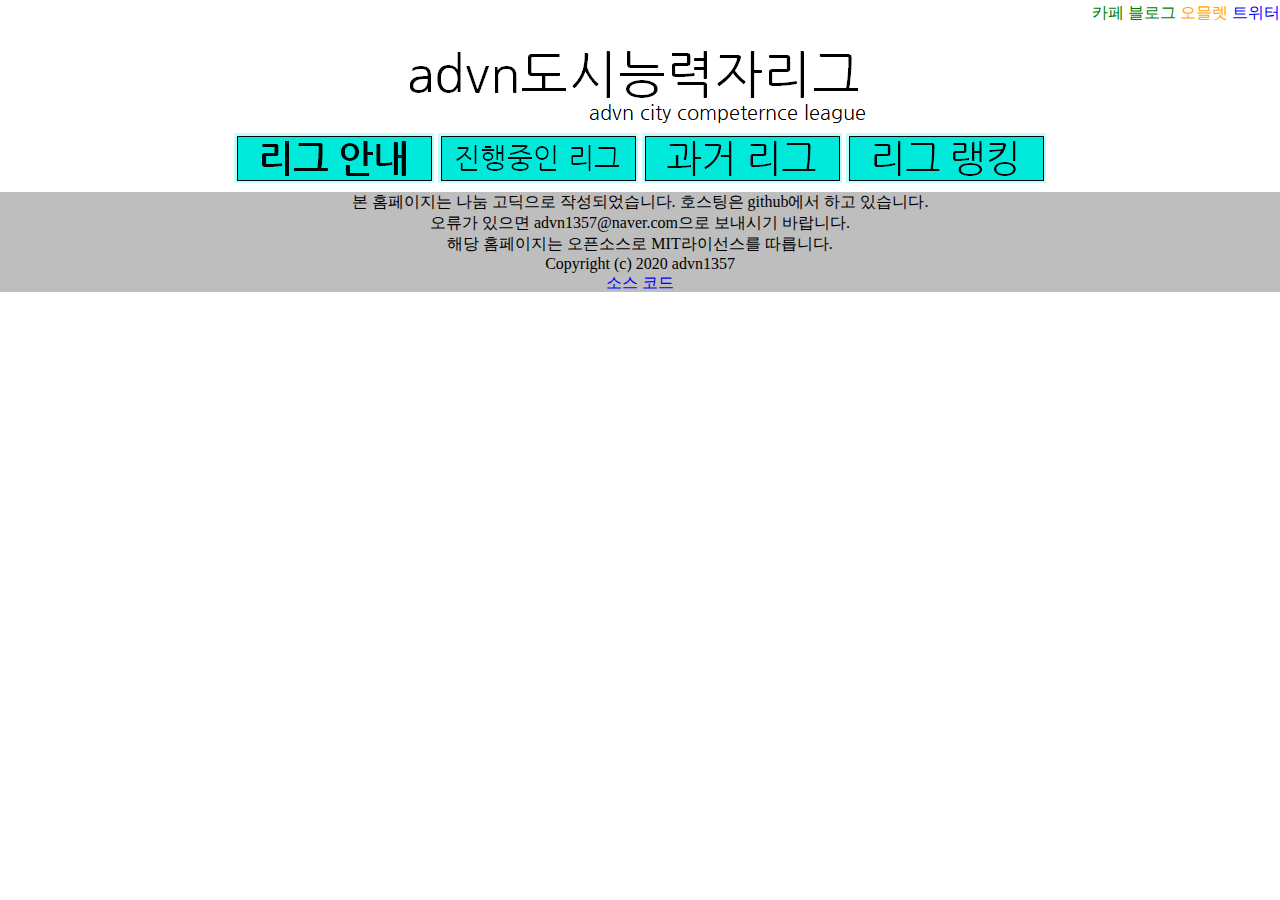
<file: src/temple/Top.html>
<!DOCTYPE html>
<html>
    <head>
        <meta charset="utf-8">
        <link rel = "stylesheet" href="../link/top.css">
    </head>
    <body>
        <p align = "right" id = "go">
            <a href = "https://cafe.naver.com/advnmcsever" style="color:green">카페</a>
            <a href = "https://blog.naver.com/advn1357" style="color:green">블로그</a></span>
            <a href = "https://omlet.gg/profile/advn1357" style="color:orange">오믈렛</a></span>
            <a href = "https://twitter.com/advn1357" style = "color:blue">트위터</a></span></p>
        <p align = "center" class = "menu">
            <a href = "../index.html"><img src="../../Assets/logo.png"></a>
            <br><a href = "into.html"><img src="../../Assets/menu/info.png"></a>
            <a href = "../league/info.html"><img src="../../Assets/menu/league.png"></a>
            <a onclick="make()"><img src="../../Assets/menu/past.png"></a>
            <a onclick="make()"><img src="../../Assets/menu/ranking.png"></p></a>
        </p>
        <p align = "center" class = "mobile">
            <a href = "../index.html"><img src="../../Assets/logo.png" width = "365px"></a>
            <br><a href = "into.html"><img src="../../Assets/menu/info.png" width="85px"></a>
            <a href = "../league/info.html"><img src="../../Assets/menu/league.png" width="80px"></a>
            <a onclick="make()"><img src="../../Assets/menu/past.png" width="80px"></a>
            <a onclick="make()"><img src="../../Assets/menu/ranking.png" width="80px"></a>
        </p>
        <div id = "bottom">
            본 홈페이지는 나눔 고딕으로 작성되었습니다. 호스팅은 github에서 하고 있습니다.
            <br>오류가 있으면 <a href="mailto:advn1357@naver.com" title="이메일앱 열기">advn1357@naver.com</a>으로 보내시기 바랍니다.
            <br>해당 홈페이지는 오픈소스로 MIT라이선스를 따릅니다.
            <br>Copyright (c) 2020 advn1357
            <br><a href = "https://github.com/advn1357/cityleague" style = "color: blue">소스 코드</a>
        </div>
        <script>
            function make(){
    alert("현재 제작중인 페이지입니다.")
}
        </script>
    </body>
</html>
</file>
<file: src/link/index.css>
.img{
    margin: 0px;
}
.rank{
    border-right:2px;
    border-right-color: gray;
    border-right-style: solid;
    width: 50;
    height: 500px;
    border-top:2px;
    border-top-color: gray;
    border-top-style: solid;
}
.game{
    border-top:2px;
    border-top-color: gray;
    border-top-style: solid;
    padding-left: 3px;
    height: 500px;
}
.sea{
    border-right:2px;
    border-right-color: gray;
    border-right-style: solid;
    height: 288px;
}
@media(max-width: 831px){
    .menu{
        display: none;
    }
   .sea{
    border-right-style: none;
   }
   .rank{
    border-right-style: none;
   }
   #bottom{
       font-size: 10pt;
   }
}
@media(min-width: 832px){
   .mobile{
        display: none;
   }
   #panel{
    display: grid;
    grid-template-columns: 50% 50%;
   }
}
#bottom{
    width: 100%;
    height: 100px;
    background-color: rgb(190, 190, 190);
    text-align: center;
    color:black;
}
body {
    margin: 0px;
    font-family: 나눔고딕;
}
a{
    color:black;
    text-decoration: none;
}
</file>
<file: src/link/top.css>
#bottom{
    width: 100%;
    height: 100px;
    background-color: rgb(190, 190, 190);
    text-align: center;
    color:black;
    }
@media(max-width: 831px){
    .menu{
        display: none;
    }
    #bottom{
        font-size: 10pt;
    }
}
@media(min-width: 832px){
   .mobile{
        display: none;
   }
}
body {
    margin: 0px;
    font-family: 나눔고딕;
}
a{
    color:black;
    text-decoration: none;
}
p{
    margin: 5px;
}
#go{
    margin: 0px;
    margin-top: 3px;
}
</file>
